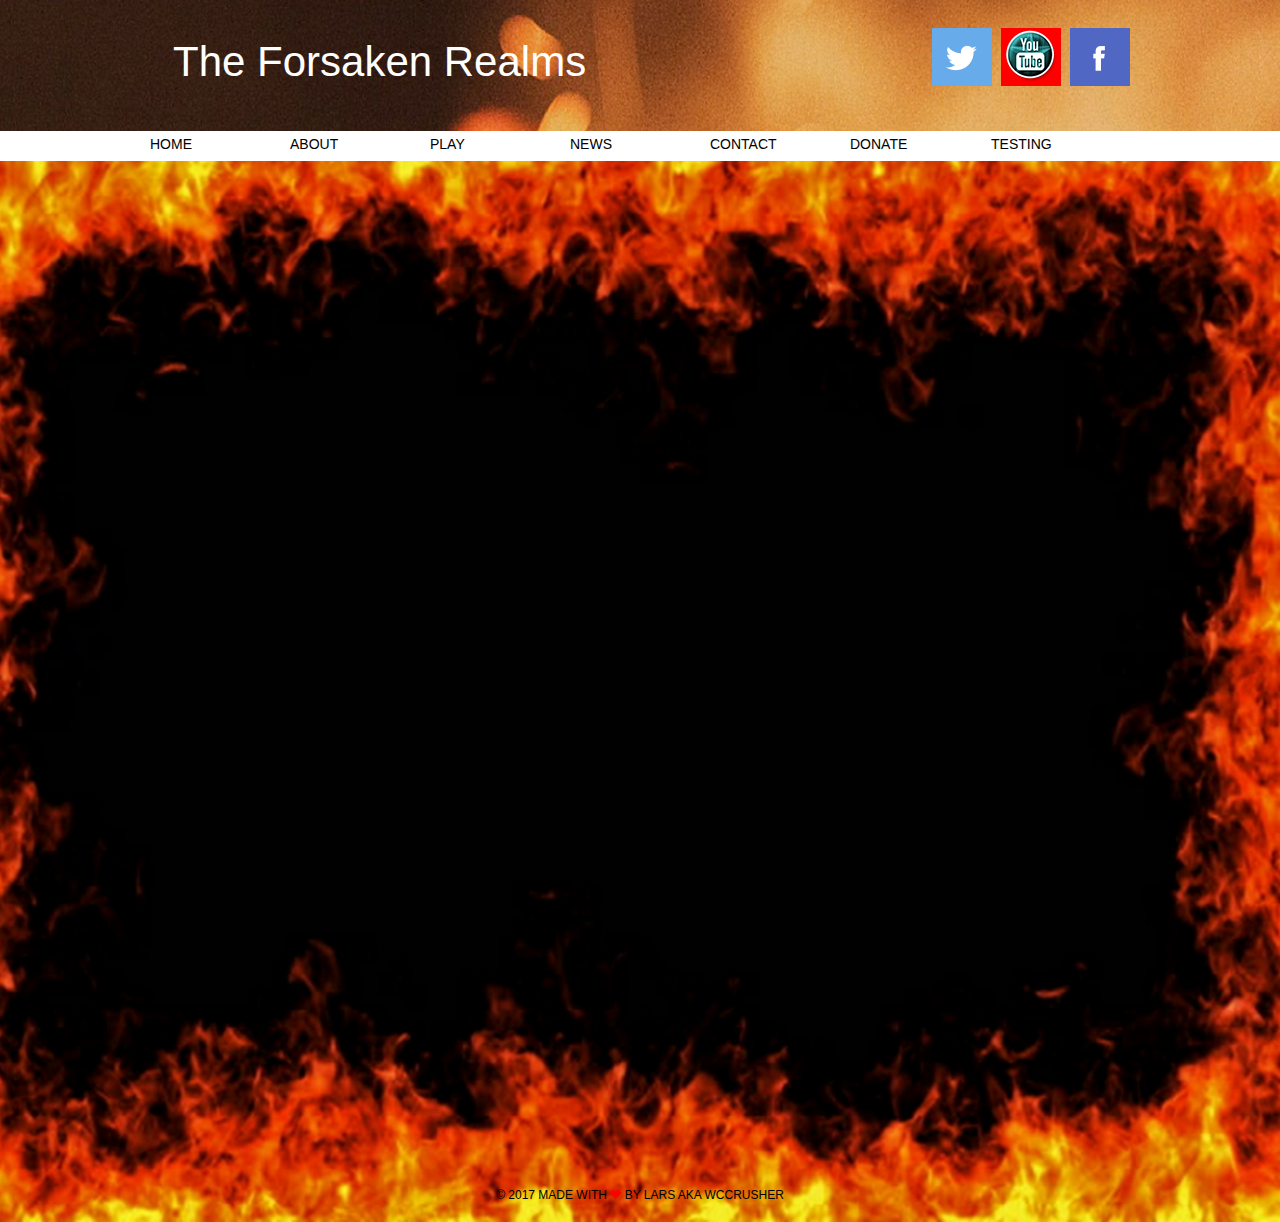
<file: index.html>
<!DOCTYPE html>
<html class="nojs html" lang="en-US">
 <head>

  <script type="text/javascript">
   if(typeof Muse == "undefined") window.Muse = {}; window.Muse.assets = {"required":["jquery-1.8.3.min.js", "museutils.js", "jquery.musemenu.js", "jquery.watch.js", "jquery.musepolyfill.bgsize.js", "index.css"], "outOfDate":[]};
</script>
  
  <meta http-equiv="Content-type" content="text/html;charset=UTF-8"/>
  <meta name="generator" content="2015.1.2.344"/>
  <title>The Forsaken Realms - Home</title>
  <!-- CSS -->
  <link rel="stylesheet" type="text/css" href="css/site_global.css?3823340245"/>
  <link rel="stylesheet" type="text/css" href="css/master_a-master.css?12832418"/>
  <link rel="stylesheet" type="text/css" href="css/index.css?3925166586" id="pagesheet"/>
  <!-- Other scripts -->
  <script type="text/javascript">
   document.documentElement.className = document.documentElement.className.replace(/\bnojs\b/g, 'js');
var __adobewebfontsappname__ = "muse";
</script>
  <!-- JS includes -->
  <script type="text/javascript">
   document.write('\x3Cscript src="' + (document.location.protocol == 'https:' ? 'https:' : 'http:') + '//webfonts.creativecloud.com/days-one:n4:all.js" type="text/javascript">\x3C/script>');
</script>
  <!--[if lt IE 9]>
  <script src="scripts/html5shiv.js?4241844378" type="text/javascript"></script>
  <![endif]-->
   </head>
 <body>

  <div class="clearfix" id="page"><!-- group -->
   <div class="clip_frame grpelem" id="u3069"><!-- image -->
    <img class="block" id="u3069_img" src="images/-4efb838763df89eef97c4938636642f2dffd875254f384c92b-pimgpsh_fullsize_distr.jpg" alt="" width="1405" height="140"/>
   </div>
   <div class="clip_frame grpelem" id="u3129"><!-- image -->
    <img class="block" id="u3129_img" src="images/1.jpg" alt="" width="1405" height="1061"/>
   </div>
   <a class="nonblock nontext clearfix grpelem" id="u1424-6" href="http://www.musefree.com"><!-- content --><p>&nbsp;</p><p>© 2017 MADE WITH <span class="actAsInlineDiv normal_text" id="u1425"><!-- content --><span class="actAsDiv clip_frame excludeFromNormalFlow" id="u1426"><!-- image --><img id="u1426_img" src="images/heart.png" alt="" width="11" height="9"/></span></span> BY LARS AKA WCCRUSHER</p></a>
   <div class="browser_width grpelem" id="u1428-bw">
    <div id="u1428"><!-- group -->
     <div class="clearfix" id="u1428_align_to_page">
      <nav class="MenuBar clearfix grpelem" id="menuu1429"><!-- horizontal box -->
       <div class="MenuItemContainer clearfix grpelem" id="u1451"><!-- vertical box -->
        <a class="nonblock nontext MenuItem MenuItemWithSubMenu MuseMenuActive clearfix colelem" id="u1454" href="index.html"><!-- horizontal box --><div class="MenuItemLabel NoWrap clearfix grpelem" id="u1457-4"><!-- content --><p>HOME</p></div></a>
       </div>
       <div class="MenuItemContainer clearfix grpelem" id="u1430"><!-- vertical box -->
        <a class="nonblock nontext MenuItem MenuItemWithSubMenu clearfix colelem" id="u1433" href="the-forsaken-realms---about.html"><!-- horizontal box --><div class="MenuItemLabel NoWrap clearfix grpelem" id="u1434-4"><!-- content --><p>ABOUT</p></div></a>
       </div>
       <div class="MenuItemContainer clearfix grpelem" id="u1465"><!-- vertical box -->
        <a class="nonblock nontext MenuItem MenuItemWithSubMenu clearfix colelem" id="u1466" href="the-forsaken-realms---play.html"><!-- horizontal box --><div class="MenuItemLabel NoWrap clearfix grpelem" id="u1469-4"><!-- content --><p>PLAY</p></div></a>
       </div>
       <div class="MenuItemContainer clearfix grpelem" id="u1458"><!-- vertical box -->
        <a class="nonblock nontext MenuItem MenuItemWithSubMenu clearfix colelem" id="u1461" href="the-forsaken-realms---news.html"><!-- horizontal box --><div class="MenuItemLabel NoWrap clearfix grpelem" id="u1464-4"><!-- content --><p>NEWS</p></div></a>
       </div>
       <div class="MenuItemContainer clearfix grpelem" id="u1437"><!-- vertical box -->
        <a class="nonblock nontext MenuItem MenuItemWithSubMenu clearfix colelem" id="u1440" href="the-forsaken-realms---contact.html"><!-- horizontal box --><div class="MenuItemLabel NoWrap clearfix grpelem" id="u1441-4"><!-- content --><p>CONTACT</p></div></a>
       </div>
       <div class="MenuItemContainer clearfix grpelem" id="u1444"><!-- vertical box -->
        <a class="nonblock nontext MenuItem MenuItemWithSubMenu clearfix colelem" id="u1445" href="the-forsaken-realms---donate.html"><!-- horizontal box --><div class="MenuItemLabel NoWrap clearfix grpelem" id="u1448-4"><!-- content --><p>DONATE</p></div></a>
       </div>
       <div class="MenuItemContainer clearfix grpelem" id="u2724"><!-- vertical box -->
        <a class="nonblock nontext MenuItem MenuItemWithSubMenu clearfix colelem" id="u2725" href="the-forsaken-realms---testing.html"><!-- horizontal box --><div class="MenuItemLabel NoWrap clearfix grpelem" id="u2728-4"><!-- content --><p>TESTING</p></div></a>
       </div>
      </nav>
     </div>
    </div>
   </div>
   <a class="nonblock nontext grpelem" id="u1472" href="https://twitter.com/LarsniPlayz" target="_blank"><!-- simple frame --></a>
   <a class="nonblock nontext grpelem" id="u1474" href="https://www.facebook.com/Larsni99Playz/?fref=ts" target="_blank"><!-- simple frame --></a>
   <a class="nonblock nontext museBGSize grpelem" id="u1475" href="http://www.youtube.com/LarsniPlayzGames" target="_blank"><!-- simple frame --></a>
   <div class="clearfix grpelem" id="u1476-4"><!-- content -->
    <p>The Forsaken Realms</p>
   </div>
   <div class="verticalspacer"></div>
  </div>
  <!-- JS includes -->
  <script type="text/javascript">
   if (document.location.protocol != 'https:') document.write('\x3Cscript src="http://musecdn2.businesscatalyst.com/scripts/4.0/jquery-1.8.3.min.js" type="text/javascript">\x3C/script>');
</script>
  <script type="text/javascript">
   window.jQuery || document.write('\x3Cscript src="scripts/jquery-1.8.3.min.js" type="text/javascript">\x3C/script>');
</script>
  <script src="scripts/museutils.js?3790713428" type="text/javascript"></script>
  <script src="scripts/whatinput.js?84559013" type="text/javascript"></script>
  <script src="scripts/jquery.musemenu.js?238543590" type="text/javascript"></script>
  <script src="scripts/jquery.watch.js?4244854265" type="text/javascript"></script>
  <script src="scripts/jquery.musepolyfill.bgsize.js?3918880840" type="text/javascript"></script>
  <!-- Other scripts -->
  <script type="text/javascript">
   $(document).ready(function() { try {
(function(){var a={},b=function(a){if(a.match(/^rgb/))return a=a.replace(/\s+/g,"").match(/([\d\,]+)/gi)[0].split(","),(parseInt(a[0])<<16)+(parseInt(a[1])<<8)+parseInt(a[2]);if(a.match(/^\#/))return parseInt(a.substr(1),16);return 0};(function(){$('link[type="text/css"]').each(function(){var b=($(this).attr("href")||"").match(/\/?css\/([\w\-]+\.css)\?(\d+)/);b&&b[1]&&b[2]&&(a[b[1]]=b[2])})})();(function(){$("body").append('<div class="version" style="display:none; width:1px; height:1px;"></div>');
for(var c=$(".version"),d=0;d<Muse.assets.required.length;){var f=Muse.assets.required[d],g=f.match(/([\w\-\.]+)\.(\w+)$/),k=g&&g[1]?g[1]:null,g=g&&g[2]?g[2]:null;switch(g.toLowerCase()){case "css":k=k.replace(/\W/gi,"_").replace(/^([^a-z])/gi,"_$1");c.addClass(k);var g=b(c.css("color")),h=b(c.css("background-color"));g!=0||h!=0?(Muse.assets.required.splice(d,1),"undefined"!=typeof a[f]&&(g!=a[f]>>>24||h!=(a[f]&16777215))&&Muse.assets.outOfDate.push(f)):d++;c.removeClass(k);break;case "js":k.match(/^jquery-[\d\.]+/gi)&&
typeof $!="undefined"?Muse.assets.required.splice(d,1):d++;break;default:throw Error("Unsupported file type: "+g);}}c.remove();if(Muse.assets.outOfDate.length||Muse.assets.required.length)c="Noen filer på serveren kan mangle eller være feilaktige. Slett webleserbufferen, og prøv på nytt. Hvis problemet vedvarer, kan du kontakte forfatteren av webområdet.",(d=location&&location.search&&location.search.match&&location.search.match(/muse_debug/gi))&&Muse.assets.outOfDate.length&&(c+="\nOut of date: "+Muse.assets.outOfDate.join(",")),d&&Muse.assets.required.length&&(c+="\nMissing: "+Muse.assets.required.join(",")),alert(c)})()})();/* body */
Muse.Utils.transformMarkupToFixBrowserProblemsPreInit();/* body */
Muse.Utils.prepHyperlinks(true);/* body */
Muse.Utils.resizeHeight('.browser_width');/* resize height */
Muse.Utils.requestAnimationFrame(function() { $('body').addClass('initialized'); });/* mark body as initialized */
Muse.Utils.fullPage('#page');/* 100% height page */
Muse.Utils.initWidget('.MenuBar', ['#bp_infinity'], function(elem) { return $(elem).museMenu(); });/* unifiedNavBar */
Muse.Utils.showWidgetsWhenReady();/* body */
Muse.Utils.transformMarkupToFixBrowserProblems();/* body */
} catch(e) { if (e && 'function' == typeof e.notify) e.notify(); else Muse.Assert.fail('Error calling selector function:' + e); }});
</script>
   </body>
</html>
</file>
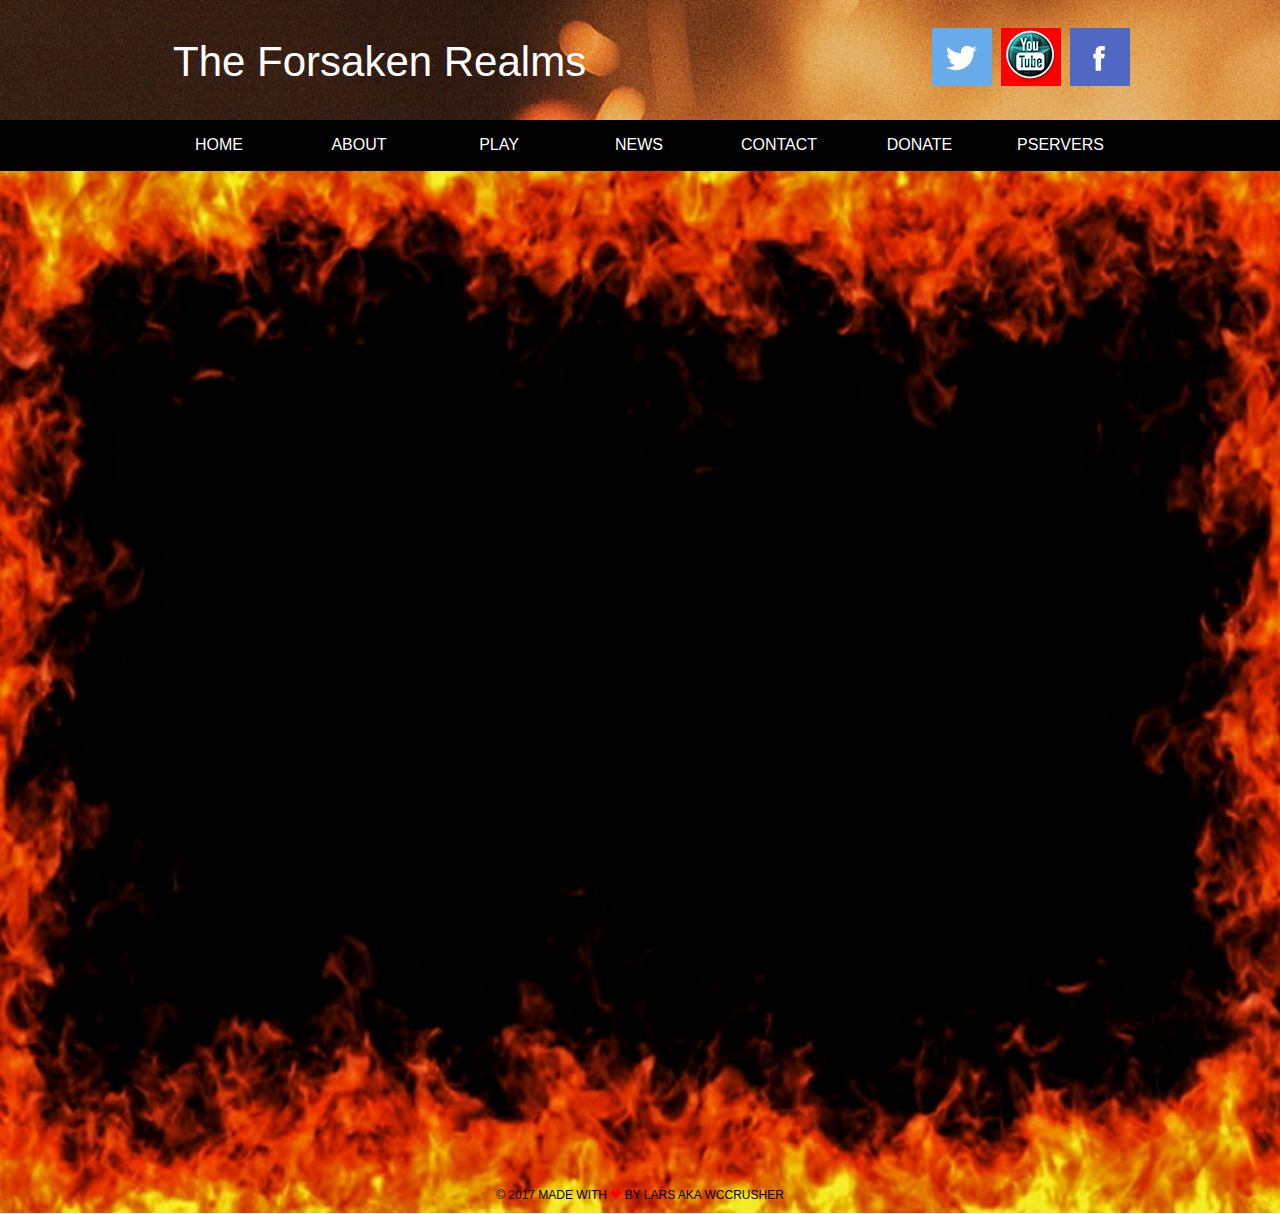
<file: about.html>
<!DOCTYPE html>
<html class="nojs html" lang="en-US">
 <head>

  <script type="text/javascript">
   if(typeof Muse == "undefined") window.Muse = {}; window.Muse.assets = {"required":["jquery-1.8.3.min.js", "museutils.js", "jquery.watch.js", "jquery.musemenu.js", "about.css"], "outOfDate":[]};
</script>
  
  <meta http-equiv="Content-type" content="text/html;charset=UTF-8"/>
  <meta name="generator" content="2015.1.2.344"/>
  <title>About</title>
  <!-- CSS -->
  <link rel="stylesheet" type="text/css" href="css/site_global.css?3823340245"/>
  <link rel="stylesheet" type="text/css" href="css/master_a-master.css?402326788"/>
  <link rel="stylesheet" type="text/css" href="css/about.css?4171893820" id="pagesheet"/>
  <!-- Other scripts -->
  <script type="text/javascript">
   document.documentElement.className = document.documentElement.className.replace(/\bnojs\b/g, 'js');
var __adobewebfontsappname__ = "muse";
</script>
  <!-- JS includes -->
  <script type="text/javascript">
   document.write('\x3Cscript src="' + (document.location.protocol == 'https:' ? 'https:' : 'http:') + '//webfonts.creativecloud.com/days-one:n4:all.js" type="text/javascript">\x3C/script>');
</script>
  <!--[if lt IE 9]>
  <script src="scripts/html5shiv.js?4241844378" type="text/javascript"></script>
  <![endif]-->
   </head>
 <body>

  <div class="clearfix" id="page"><!-- column -->
   <div class="position_content" id="page_position_content">
    <div class="browser_width colelem" id="u3708-bw">
     <div id="u3708"><!-- group -->
      <div class="clearfix" id="u3708_align_to_page">
       <div class="clearfix grpelem" id="u1476-4"><!-- content -->
        <p>The Forsaken Realms</p>
       </div>
       <a class="nonblock nontext grpelem" id="u1472" href="https://twitter.com/LarsniPlayz" target="_blank"><!-- simple frame --></a>
       <a class="nonblock nontext grpelem" id="u1475" href="http://www.youtube.com/LarsniPlayzGames" target="_blank"><!-- simple frame --></a>
       <a class="nonblock nontext grpelem" id="u1474" href="https://www.facebook.com/Larsni99Playz/?fref=ts" target="_blank"><!-- simple frame --></a>
      </div>
     </div>
    </div>
    <div class="browser_width colelem" id="u3739-bw">
     <div id="u3739"><!-- group -->
      <div class="clearfix" id="u3739_align_to_page">
       <nav class="MenuBar clearfix grpelem" id="menuu3742"><!-- horizontal box -->
        <div class="MenuItemContainer borderbox clearfix grpelem" id="u3778"><!-- vertical box -->
         <a class="nonblock nontext MenuItem MenuItemWithSubMenu borderbox clearfix colelem" id="u3781" href="index.html" data-href="page:U1661"><!-- horizontal box --><div class="MenuItemLabel NoWrap borderbox clearfix grpelem" id="u3782-4"><!-- content --><p>HOME</p></div></a>
        </div>
        <div class="MenuItemContainer borderbox clearfix grpelem" id="u3771"><!-- vertical box -->
         <a class="nonblock nontext MenuItem MenuItemWithSubMenu MuseMenuActive borderbox clearfix colelem" id="u3772" href="about.html" data-href="page:U1901"><!-- horizontal box --><div class="MenuItemLabel NoWrap borderbox clearfix grpelem" id="u3774-4"><!-- content --><p>ABOUT</p></div></a>
        </div>
        <div class="MenuItemContainer borderbox clearfix grpelem" id="u3764"><!-- vertical box -->
         <a class="nonblock nontext MenuItem MenuItemWithSubMenu borderbox clearfix colelem" id="u3767" href="play.html" data-href="page:U1931"><!-- horizontal box --><div class="MenuItemLabel NoWrap borderbox clearfix grpelem" id="u3770-4"><!-- content --><p>PLAY</p></div></a>
        </div>
        <div class="MenuItemContainer borderbox clearfix grpelem" id="u3750"><!-- vertical box -->
         <a class="nonblock nontext MenuItem MenuItemWithSubMenu borderbox clearfix colelem" id="u3751" href="news.html" data-href="page:U1871"><!-- horizontal box --><div class="MenuItemLabel NoWrap borderbox clearfix grpelem" id="u3752-4"><!-- content --><p>NEWS</p></div></a>
        </div>
        <div class="MenuItemContainer borderbox clearfix grpelem" id="u3743"><!-- vertical box -->
         <a class="nonblock nontext MenuItem MenuItemWithSubMenu borderbox clearfix colelem" id="u3744" href="contact.html" data-href="page:U1961"><!-- horizontal box --><div class="MenuItemLabel NoWrap borderbox clearfix grpelem" id="u3746-4"><!-- content --><p>CONTACT</p></div></a>
        </div>
        <div class="MenuItemContainer borderbox clearfix grpelem" id="u3785"><!-- vertical box -->
         <a class="nonblock nontext MenuItem MenuItemWithSubMenu borderbox clearfix colelem" id="u3788" href="donate.html" data-href="page:U1991"><!-- horizontal box --><div class="MenuItemLabel NoWrap borderbox clearfix grpelem" id="u3791-4"><!-- content --><p>DONATE</p></div></a>
        </div>
        <div class="MenuItemContainer borderbox clearfix grpelem" id="u3757"><!-- vertical box -->
         <a class="nonblock nontext MenuItem MenuItemWithSubMenu borderbox clearfix colelem" id="u3758" href="other-pservers.html" data-href="page:U2872"><!-- horizontal box --><div class="MenuItemLabel NoWrap borderbox clearfix grpelem" id="u3761-4"><!-- content --><p>PSERVERS</p></div></a>
        </div>
       </nav>
      </div>
     </div>
    </div>
    <div class="browser_width colelem" id="u3696-bw">
     <div id="u3696"><!-- group -->
      <div class="clearfix" id="u3696_align_to_page">
       <a class="nonblock nontext clearfix grpelem" id="u1424-6" href="http://www.musefree.com"><!-- content --><p>&nbsp;</p><p>© 2017 MADE WITH <span class="actAsInlineDiv normal_text" id="u1425"><!-- content --><span class="actAsDiv clip_frame excludeFromNormalFlow" id="u1426"><!-- image --><img id="u1426_img" src="images/heart.png" alt="" width="11" height="9"/></span></span> BY LARS AKA WCCRUSHER</p></a>
      </div>
     </div>
    </div>
    <div class="verticalspacer"></div>
   </div>
  </div>
  <!-- JS includes -->
  <script type="text/javascript">
   if (document.location.protocol != 'https:') document.write('\x3Cscript src="http://musecdn2.businesscatalyst.com/scripts/4.0/jquery-1.8.3.min.js" type="text/javascript">\x3C/script>');
</script>
  <script type="text/javascript">
   window.jQuery || document.write('\x3Cscript src="scripts/jquery-1.8.3.min.js" type="text/javascript">\x3C/script>');
</script>
  <script src="scripts/museutils.js?3790713428" type="text/javascript"></script>
  <script src="scripts/whatinput.js?84559013" type="text/javascript"></script>
  <script src="scripts/jquery.watch.js?4244854265" type="text/javascript"></script>
  <script src="scripts/jquery.musemenu.js?238543590" type="text/javascript"></script>
  <!-- Other scripts -->
  <script type="text/javascript">
   $(document).ready(function() { try {
(function(){var a={},b=function(a){if(a.match(/^rgb/))return a=a.replace(/\s+/g,"").match(/([\d\,]+)/gi)[0].split(","),(parseInt(a[0])<<16)+(parseInt(a[1])<<8)+parseInt(a[2]);if(a.match(/^\#/))return parseInt(a.substr(1),16);return 0};(function(){$('link[type="text/css"]').each(function(){var b=($(this).attr("href")||"").match(/\/?css\/([\w\-]+\.css)\?(\d+)/);b&&b[1]&&b[2]&&(a[b[1]]=b[2])})})();(function(){$("body").append('<div class="version" style="display:none; width:1px; height:1px;"></div>');
for(var c=$(".version"),d=0;d<Muse.assets.required.length;){var f=Muse.assets.required[d],g=f.match(/([\w\-\.]+)\.(\w+)$/),k=g&&g[1]?g[1]:null,g=g&&g[2]?g[2]:null;switch(g.toLowerCase()){case "css":k=k.replace(/\W/gi,"_").replace(/^([^a-z])/gi,"_$1");c.addClass(k);var g=b(c.css("color")),h=b(c.css("background-color"));g!=0||h!=0?(Muse.assets.required.splice(d,1),"undefined"!=typeof a[f]&&(g!=a[f]>>>24||h!=(a[f]&16777215))&&Muse.assets.outOfDate.push(f)):d++;c.removeClass(k);break;case "js":k.match(/^jquery-[\d\.]+/gi)&&
typeof $!="undefined"?Muse.assets.required.splice(d,1):d++;break;default:throw Error("Unsupported file type: "+g);}}c.remove();if(Muse.assets.outOfDate.length||Muse.assets.required.length)c="Noen filer på serveren kan mangle eller være feilaktige. Slett webleserbufferen, og prøv på nytt. Hvis problemet vedvarer, kan du kontakte forfatteren av webområdet.",(d=location&&location.search&&location.search.match&&location.search.match(/muse_debug/gi))&&Muse.assets.outOfDate.length&&(c+="\nOut of date: "+Muse.assets.outOfDate.join(",")),d&&Muse.assets.required.length&&(c+="\nMissing: "+Muse.assets.required.join(",")),alert(c)})()})();/* body */
Muse.Utils.transformMarkupToFixBrowserProblemsPreInit();/* body */
Muse.Utils.prepHyperlinks(true);/* body */
Muse.Utils.resizeHeight('.browser_width');/* resize height */
Muse.Utils.requestAnimationFrame(function() { $('body').addClass('initialized'); });/* mark body as initialized */
Muse.Utils.fullPage('#page');/* 100% height page */
Muse.Utils.initWidget('.MenuBar', ['#bp_infinity'], function(elem) { return $(elem).museMenu(); });/* unifiedNavBar */
Muse.Utils.showWidgetsWhenReady();/* body */
Muse.Utils.transformMarkupToFixBrowserProblems();/* body */
} catch(e) { if (e && 'function' == typeof e.notify) e.notify(); else Muse.Assert.fail('Error calling selector function:' + e); }});
</script>
   </body>
</html>
</file>
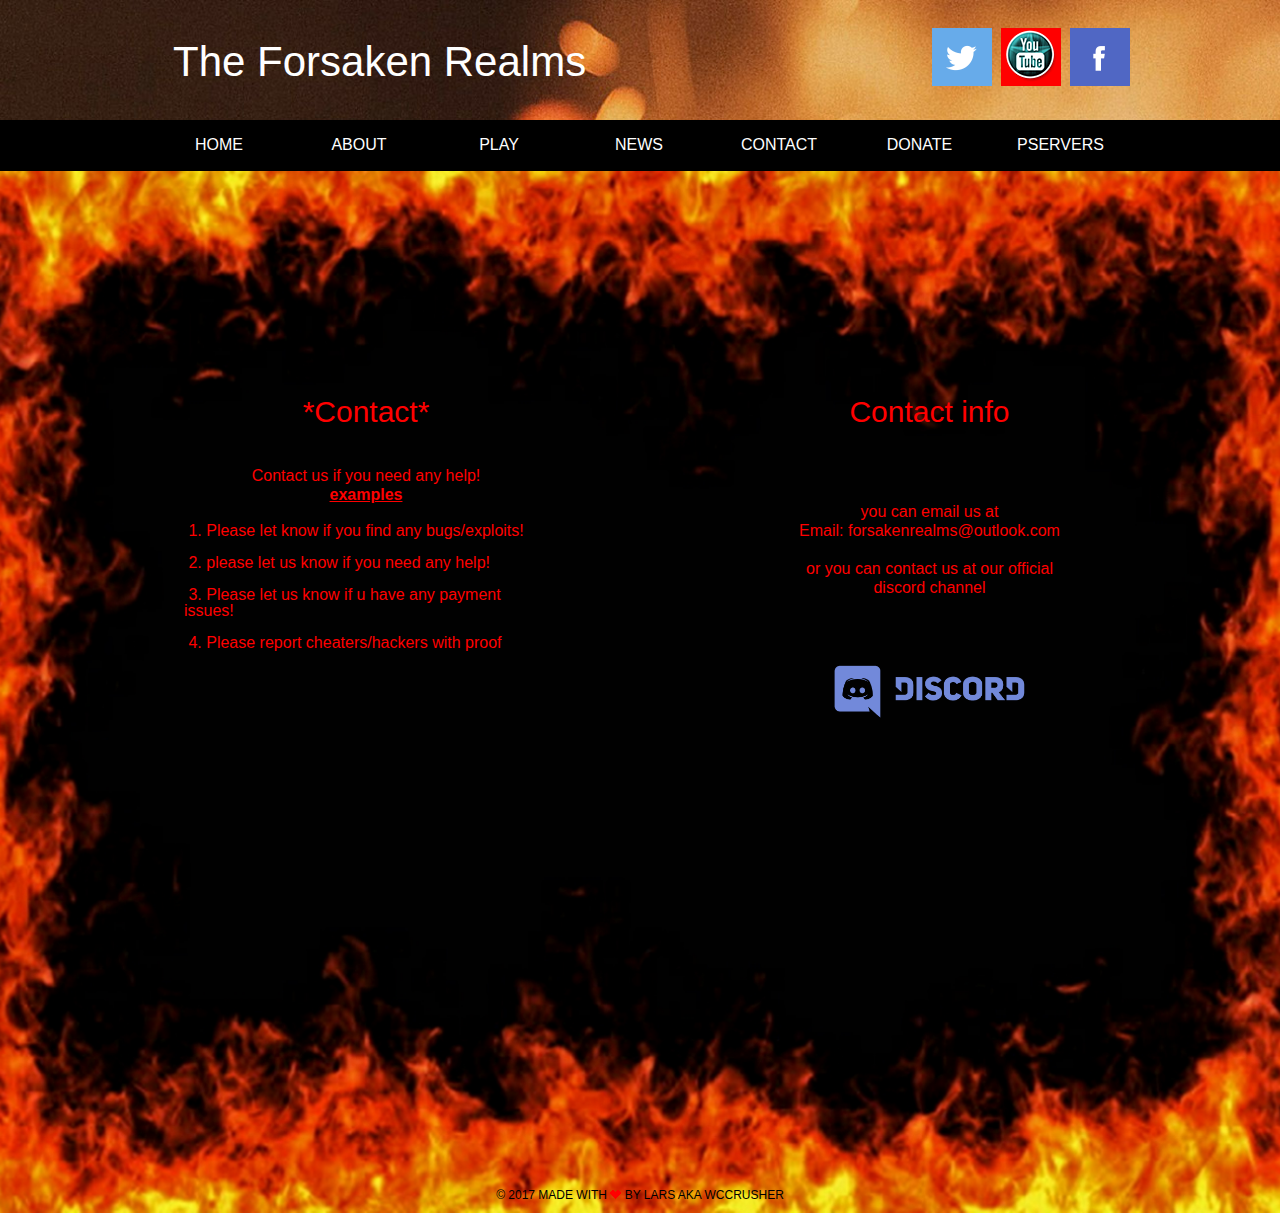
<file: contact.html>
<!DOCTYPE html>
<html class="nojs html" lang="en-US">
 <head>

  <script type="text/javascript">
   if(typeof Muse == "undefined") window.Muse = {}; window.Muse.assets = {"required":["jquery-1.8.3.min.js", "museutils.js", "jquery.watch.js", "jquery.musemenu.js", "contact.css"], "outOfDate":[]};
</script>
  
  <meta http-equiv="Content-type" content="text/html;charset=UTF-8"/>
  <meta name="generator" content="2015.1.2.344"/>
  <title>Contact</title>
  <!-- CSS -->
  <link rel="stylesheet" type="text/css" href="css/site_global.css?3823340245"/>
  <link rel="stylesheet" type="text/css" href="css/master_a-master.css?402326788"/>
  <link rel="stylesheet" type="text/css" href="css/contact.css?507990700" id="pagesheet"/>
  <!-- Other scripts -->
  <script type="text/javascript">
   document.documentElement.className = document.documentElement.className.replace(/\bnojs\b/g, 'js');
var __adobewebfontsappname__ = "muse";
</script>
  <!-- JS includes -->
  <script type="text/javascript">
   document.write('\x3Cscript src="' + (document.location.protocol == 'https:' ? 'https:' : 'http:') + '//webfonts.creativecloud.com/days-one:n4:all.js" type="text/javascript">\x3C/script>');
</script>
  <!--[if lt IE 9]>
  <script src="scripts/html5shiv.js?4241844378" type="text/javascript"></script>
  <![endif]-->
   </head>
 <body>

  <div class="clearfix" id="page"><!-- column -->
   <div class="position_content" id="page_position_content">
    <div class="browser_width colelem" id="u3708-bw">
     <div id="u3708"><!-- group -->
      <div class="clearfix" id="u3708_align_to_page">
       <div class="clearfix grpelem" id="u1476-4"><!-- content -->
        <p>The Forsaken Realms</p>
       </div>
       <a class="nonblock nontext grpelem" id="u1472" href="https://twitter.com/LarsniPlayz" target="_blank"><!-- simple frame --></a>
       <a class="nonblock nontext grpelem" id="u1475" href="http://www.youtube.com/LarsniPlayzGames" target="_blank"><!-- simple frame --></a>
       <a class="nonblock nontext grpelem" id="u1474" href="https://www.facebook.com/Larsni99Playz/?fref=ts" target="_blank"><!-- simple frame --></a>
      </div>
     </div>
    </div>
    <div class="browser_width colelem" id="u3739-bw">
     <div id="u3739"><!-- group -->
      <div class="clearfix" id="u3739_align_to_page">
       <nav class="MenuBar clearfix grpelem" id="menuu3742"><!-- horizontal box -->
        <div class="MenuItemContainer borderbox clearfix grpelem" id="u3778"><!-- vertical box -->
         <a class="nonblock nontext MenuItem MenuItemWithSubMenu borderbox clearfix colelem" id="u3781" href="index.html" data-href="page:U1661"><!-- horizontal box --><div class="MenuItemLabel NoWrap borderbox clearfix grpelem" id="u3782-4"><!-- content --><p>HOME</p></div></a>
        </div>
        <div class="MenuItemContainer borderbox clearfix grpelem" id="u3771"><!-- vertical box -->
         <a class="nonblock nontext MenuItem MenuItemWithSubMenu borderbox clearfix colelem" id="u3772" href="about.html" data-href="page:U1901"><!-- horizontal box --><div class="MenuItemLabel NoWrap borderbox clearfix grpelem" id="u3774-4"><!-- content --><p>ABOUT</p></div></a>
        </div>
        <div class="MenuItemContainer borderbox clearfix grpelem" id="u3764"><!-- vertical box -->
         <a class="nonblock nontext MenuItem MenuItemWithSubMenu borderbox clearfix colelem" id="u3767" href="play.html" data-href="page:U1931"><!-- horizontal box --><div class="MenuItemLabel NoWrap borderbox clearfix grpelem" id="u3770-4"><!-- content --><p>PLAY</p></div></a>
        </div>
        <div class="MenuItemContainer borderbox clearfix grpelem" id="u3750"><!-- vertical box -->
         <a class="nonblock nontext MenuItem MenuItemWithSubMenu borderbox clearfix colelem" id="u3751" href="news.html" data-href="page:U1871"><!-- horizontal box --><div class="MenuItemLabel NoWrap borderbox clearfix grpelem" id="u3752-4"><!-- content --><p>NEWS</p></div></a>
        </div>
        <div class="MenuItemContainer borderbox clearfix grpelem" id="u3743"><!-- vertical box -->
         <a class="nonblock nontext MenuItem MenuItemWithSubMenu MuseMenuActive borderbox clearfix colelem" id="u3744" href="contact.html" data-href="page:U1961"><!-- horizontal box --><div class="MenuItemLabel NoWrap borderbox clearfix grpelem" id="u3746-4"><!-- content --><p>CONTACT</p></div></a>
        </div>
        <div class="MenuItemContainer borderbox clearfix grpelem" id="u3785"><!-- vertical box -->
         <a class="nonblock nontext MenuItem MenuItemWithSubMenu borderbox clearfix colelem" id="u3788" href="donate.html" data-href="page:U1991"><!-- horizontal box --><div class="MenuItemLabel NoWrap borderbox clearfix grpelem" id="u3791-4"><!-- content --><p>DONATE</p></div></a>
        </div>
        <div class="MenuItemContainer borderbox clearfix grpelem" id="u3757"><!-- vertical box -->
         <a class="nonblock nontext MenuItem MenuItemWithSubMenu borderbox clearfix colelem" id="u3758" href="other-pservers.html" data-href="page:U2872"><!-- horizontal box --><div class="MenuItemLabel NoWrap borderbox clearfix grpelem" id="u3761-4"><!-- content --><p>PSERVERS</p></div></a>
        </div>
       </nav>
      </div>
     </div>
    </div>
    <div class="browser_width colelem" id="u3696-bw">
     <div id="u3696"><!-- column -->
      <div class="clearfix" id="u3696_align_to_page">
       <div class="clearfix colelem" id="pu2542-21"><!-- group -->
        <!-- m_editable region-id="editable-static-tag-U2542-BP_infinity" template="contact.html" data-type="html" data-ice-options="disableImageResize,link" -->
        <div class="clearfix grpelem" id="u2542-21" data-muse-uid="U2542" data-muse-type="txt_frame"><!-- content -->
         <p id="u2542-2">*Contact*</p>
         <p id="u2542-3">&nbsp;</p>
         <p id="u2542-5">Contact us if you need any help!</p>
         <p id="u2542-7"><span id="u2542-6">examples</span></p>
         <p id="u2542-8">&nbsp;</p>
         <p id="u2542-10">&nbsp;1. Please let know if you find any bugs/exploits!</p>
         <p id="u2542-11">&nbsp;</p>
         <p id="u2542-13">&nbsp;2. please let us know if you need any help!</p>
         <p id="u2542-14">&nbsp;</p>
         <p id="u2542-16">&nbsp;3. Please let us know if u have any payment issues!</p>
         <p id="u2542-17">&nbsp;</p>
         <p id="u2542-19">&nbsp;4. Please report cheaters/hackers with proof</p>
        </div>
        <!-- /m_editable -->
        <!-- m_editable region-id="editable-static-tag-U2545-BP_infinity" template="contact.html" data-type="html" data-ice-options="disableImageResize,link" -->
        <div class="clearfix grpelem" id="u2545-15" data-muse-uid="U2545" data-muse-type="txt_frame"><!-- content -->
         <p id="u2545-2">Contact info</p>
         <p id="u2545-3">&nbsp;</p>
         <p id="u2545-4">&nbsp;</p>
         <p id="u2545-6">you can email us at</p>
         <p id="u2545-8"><span id="u2545-7">Email: forsakenrealms@outlook.com</span></p>
         <p id="u2545-9">&nbsp;</p>
         <p id="u2545-11">or you can contact us at our official</p>
         <p id="u2545-13">discord channel</p>
        </div>
        <!-- /m_editable -->
        <!-- m_editable region-id="editable-static-tag-U2548-BP_infinity" template="contact.html" data-type="image" data-ice-options="clickable" data-ice-editable="link" -->
        <a class="nonblock nontext clip_frame grpelem" id="u2548" href="https://discordapp.com/invite/vBygMS7" target="_blank" data-muse-uid="U2548" data-muse-type="img_frame"><!-- image --><img class="block" id="u2548_img" src="images/fc0b01fe10a0b8c602fb0106d8189d9b.png" alt="" width="209" height="71" data-muse-src="images/fc0b01fe10a0b8c602fb0106d8189d9b.png"/></a>
        <!-- /m_editable -->
       </div>
       <a class="nonblock nontext clearfix colelem" id="u1424-6" href="http://www.musefree.com"><!-- content --><p>&nbsp;</p><p>© 2017 MADE WITH <span class="actAsInlineDiv normal_text" id="u1425"><!-- content --><span class="actAsDiv clip_frame excludeFromNormalFlow" id="u1426"><!-- image --><img id="u1426_img" src="images/heart.png" alt="" width="11" height="9"/></span></span> BY LARS AKA WCCRUSHER</p></a>
      </div>
     </div>
    </div>
    <div class="verticalspacer"></div>
   </div>
  </div>
  <!-- JS includes -->
  <script type="text/javascript">
   if (document.location.protocol != 'https:') document.write('\x3Cscript src="http://musecdn2.businesscatalyst.com/scripts/4.0/jquery-1.8.3.min.js" type="text/javascript">\x3C/script>');
</script>
  <script type="text/javascript">
   window.jQuery || document.write('\x3Cscript src="scripts/jquery-1.8.3.min.js" type="text/javascript">\x3C/script>');
</script>
  <script src="scripts/museutils.js?3790713428" type="text/javascript"></script>
  <script src="scripts/whatinput.js?84559013" type="text/javascript"></script>
  <script src="scripts/jquery.watch.js?4244854265" type="text/javascript"></script>
  <script src="scripts/jquery.musemenu.js?238543590" type="text/javascript"></script>
  <!-- Other scripts -->
  <script type="text/javascript">
   $(document).ready(function() { try {
(function(){var a={},b=function(a){if(a.match(/^rgb/))return a=a.replace(/\s+/g,"").match(/([\d\,]+)/gi)[0].split(","),(parseInt(a[0])<<16)+(parseInt(a[1])<<8)+parseInt(a[2]);if(a.match(/^\#/))return parseInt(a.substr(1),16);return 0};(function(){$('link[type="text/css"]').each(function(){var b=($(this).attr("href")||"").match(/\/?css\/([\w\-]+\.css)\?(\d+)/);b&&b[1]&&b[2]&&(a[b[1]]=b[2])})})();(function(){$("body").append('<div class="version" style="display:none; width:1px; height:1px;"></div>');
for(var c=$(".version"),d=0;d<Muse.assets.required.length;){var f=Muse.assets.required[d],g=f.match(/([\w\-\.]+)\.(\w+)$/),k=g&&g[1]?g[1]:null,g=g&&g[2]?g[2]:null;switch(g.toLowerCase()){case "css":k=k.replace(/\W/gi,"_").replace(/^([^a-z])/gi,"_$1");c.addClass(k);var g=b(c.css("color")),h=b(c.css("background-color"));g!=0||h!=0?(Muse.assets.required.splice(d,1),"undefined"!=typeof a[f]&&(g!=a[f]>>>24||h!=(a[f]&16777215))&&Muse.assets.outOfDate.push(f)):d++;c.removeClass(k);break;case "js":k.match(/^jquery-[\d\.]+/gi)&&
typeof $!="undefined"?Muse.assets.required.splice(d,1):d++;break;default:throw Error("Unsupported file type: "+g);}}c.remove();if(Muse.assets.outOfDate.length||Muse.assets.required.length)c="Noen filer på serveren kan mangle eller være feilaktige. Slett webleserbufferen, og prøv på nytt. Hvis problemet vedvarer, kan du kontakte forfatteren av webområdet.",(d=location&&location.search&&location.search.match&&location.search.match(/muse_debug/gi))&&Muse.assets.outOfDate.length&&(c+="\nOut of date: "+Muse.assets.outOfDate.join(",")),d&&Muse.assets.required.length&&(c+="\nMissing: "+Muse.assets.required.join(",")),alert(c)})()})();/* body */
Muse.Utils.transformMarkupToFixBrowserProblemsPreInit();/* body */
Muse.Utils.prepHyperlinks(true);/* body */
Muse.Utils.resizeHeight('.browser_width');/* resize height */
Muse.Utils.requestAnimationFrame(function() { $('body').addClass('initialized'); });/* mark body as initialized */
Muse.Utils.fullPage('#page');/* 100% height page */
Muse.Utils.initWidget('.MenuBar', ['#bp_infinity'], function(elem) { return $(elem).museMenu(); });/* unifiedNavBar */
Muse.Utils.showWidgetsWhenReady();/* body */
Muse.Utils.transformMarkupToFixBrowserProblems();/* body */
} catch(e) { if (e && 'function' == typeof e.notify) e.notify(); else Muse.Assert.fail('Error calling selector function:' + e); }});
</script>
   </body>
</html>
</file>
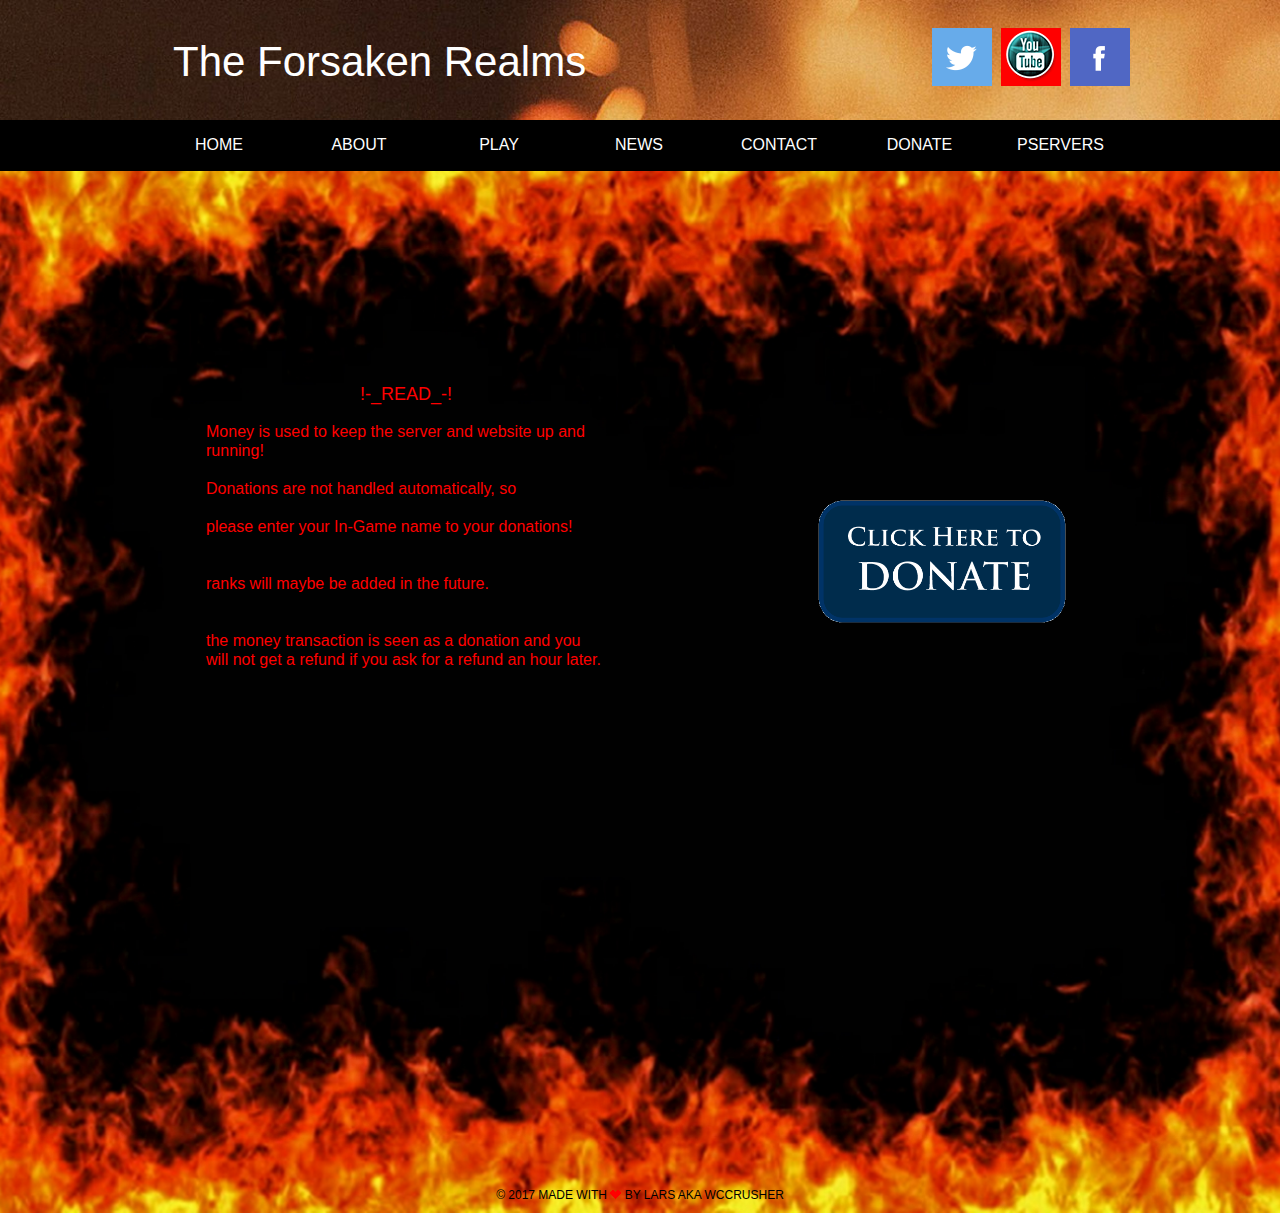
<file: donate.html>
<!DOCTYPE html>
<html class="nojs html" lang="en-US">
 <head>

  <script type="text/javascript">
   if(typeof Muse == "undefined") window.Muse = {}; window.Muse.assets = {"required":["jquery-1.8.3.min.js", "museutils.js", "jquery.watch.js", "jquery.musemenu.js", "donate.css"], "outOfDate":[]};
</script>
  
  <meta http-equiv="Content-type" content="text/html;charset=UTF-8"/>
  <meta name="generator" content="2015.1.2.344"/>
  <title>Donate</title>
  <!-- CSS -->
  <link rel="stylesheet" type="text/css" href="css/site_global.css?3823340245"/>
  <link rel="stylesheet" type="text/css" href="css/master_a-master.css?402326788"/>
  <link rel="stylesheet" type="text/css" href="css/donate.css?3875281872" id="pagesheet"/>
  <!-- Other scripts -->
  <script type="text/javascript">
   document.documentElement.className = document.documentElement.className.replace(/\bnojs\b/g, 'js');
var __adobewebfontsappname__ = "muse";
</script>
  <!-- JS includes -->
  <script type="text/javascript">
   document.write('\x3Cscript src="' + (document.location.protocol == 'https:' ? 'https:' : 'http:') + '//webfonts.creativecloud.com/days-one:n4:all.js" type="text/javascript">\x3C/script>');
</script>
  <!--[if lt IE 9]>
  <script src="scripts/html5shiv.js?4241844378" type="text/javascript"></script>
  <![endif]-->
   </head>
 <body>

  <div class="clearfix" id="page"><!-- column -->
   <div class="position_content" id="page_position_content">
    <div class="browser_width colelem" id="u3708-bw">
     <div id="u3708"><!-- group -->
      <div class="clearfix" id="u3708_align_to_page">
       <div class="clearfix grpelem" id="u1476-4"><!-- content -->
        <p>The Forsaken Realms</p>
       </div>
       <a class="nonblock nontext grpelem" id="u1472" href="https://twitter.com/LarsniPlayz" target="_blank"><!-- simple frame --></a>
       <a class="nonblock nontext grpelem" id="u1475" href="http://www.youtube.com/LarsniPlayzGames" target="_blank"><!-- simple frame --></a>
       <a class="nonblock nontext grpelem" id="u1474" href="https://www.facebook.com/Larsni99Playz/?fref=ts" target="_blank"><!-- simple frame --></a>
      </div>
     </div>
    </div>
    <div class="browser_width colelem" id="u3739-bw">
     <div id="u3739"><!-- group -->
      <div class="clearfix" id="u3739_align_to_page">
       <nav class="MenuBar clearfix grpelem" id="menuu3742"><!-- horizontal box -->
        <div class="MenuItemContainer borderbox clearfix grpelem" id="u3778"><!-- vertical box -->
         <a class="nonblock nontext MenuItem MenuItemWithSubMenu borderbox clearfix colelem" id="u3781" href="index.html" data-href="page:U1661"><!-- horizontal box --><div class="MenuItemLabel NoWrap borderbox clearfix grpelem" id="u3782-4"><!-- content --><p>HOME</p></div></a>
        </div>
        <div class="MenuItemContainer borderbox clearfix grpelem" id="u3771"><!-- vertical box -->
         <a class="nonblock nontext MenuItem MenuItemWithSubMenu borderbox clearfix colelem" id="u3772" href="about.html" data-href="page:U1901"><!-- horizontal box --><div class="MenuItemLabel NoWrap borderbox clearfix grpelem" id="u3774-4"><!-- content --><p>ABOUT</p></div></a>
        </div>
        <div class="MenuItemContainer borderbox clearfix grpelem" id="u3764"><!-- vertical box -->
         <a class="nonblock nontext MenuItem MenuItemWithSubMenu borderbox clearfix colelem" id="u3767" href="play.html" data-href="page:U1931"><!-- horizontal box --><div class="MenuItemLabel NoWrap borderbox clearfix grpelem" id="u3770-4"><!-- content --><p>PLAY</p></div></a>
        </div>
        <div class="MenuItemContainer borderbox clearfix grpelem" id="u3750"><!-- vertical box -->
         <a class="nonblock nontext MenuItem MenuItemWithSubMenu borderbox clearfix colelem" id="u3751" href="news.html" data-href="page:U1871"><!-- horizontal box --><div class="MenuItemLabel NoWrap borderbox clearfix grpelem" id="u3752-4"><!-- content --><p>NEWS</p></div></a>
        </div>
        <div class="MenuItemContainer borderbox clearfix grpelem" id="u3743"><!-- vertical box -->
         <a class="nonblock nontext MenuItem MenuItemWithSubMenu borderbox clearfix colelem" id="u3744" href="contact.html" data-href="page:U1961"><!-- horizontal box --><div class="MenuItemLabel NoWrap borderbox clearfix grpelem" id="u3746-4"><!-- content --><p>CONTACT</p></div></a>
        </div>
        <div class="MenuItemContainer borderbox clearfix grpelem" id="u3785"><!-- vertical box -->
         <a class="nonblock nontext MenuItem MenuItemWithSubMenu MuseMenuActive borderbox clearfix colelem" id="u3788" href="donate.html" data-href="page:U1991"><!-- horizontal box --><div class="MenuItemLabel NoWrap borderbox clearfix grpelem" id="u3791-4"><!-- content --><p>DONATE</p></div></a>
        </div>
        <div class="MenuItemContainer borderbox clearfix grpelem" id="u3757"><!-- vertical box -->
         <a class="nonblock nontext MenuItem MenuItemWithSubMenu borderbox clearfix colelem" id="u3758" href="other-pservers.html" data-href="page:U2872"><!-- horizontal box --><div class="MenuItemLabel NoWrap borderbox clearfix grpelem" id="u3761-4"><!-- content --><p>PSERVERS</p></div></a>
        </div>
       </nav>
      </div>
     </div>
    </div>
    <div class="browser_width colelem" id="u3696-bw">
     <div id="u3696"><!-- column -->
      <div class="clearfix" id="u3696_align_to_page">
       <div class="clearfix colelem" id="pu2510-23"><!-- group -->
        <!-- m_editable region-id="editable-static-tag-U2510-BP_infinity" template="donate.html" data-type="html" data-ice-options="disableImageResize,link" -->
        <div class="clearfix grpelem" id="u2510-23" data-muse-uid="U2510" data-muse-type="txt_frame"><!-- content -->
         <p id="u2510-2">!-_READ_-!</p>
         <p>&nbsp;</p>
         <p id="u2510-5">Money is used to keep the server and website up and running!</p>
         <p id="u2510-6">&nbsp;</p>
         <p id="u2510-8">Donations are not handled automatically, so</p>
         <p id="u2510-9">&nbsp;</p>
         <p id="u2510-11">please enter your In-Game name to your donations!</p>
         <p id="u2510-12">&nbsp;</p>
         <p id="u2510-13">&nbsp;</p>
         <p id="u2510-15">ranks will maybe be added in the future.</p>
         <p id="u2510-16">&nbsp;</p>
         <p id="u2510-17">&nbsp;</p>
         <p id="u2510-19">the money transaction is seen as a donation and you will not get a refund if you ask for a refund an hour later.</p>
         <p id="u2510-20">&nbsp;</p>
         <p>&nbsp;</p>
        </div>
        <!-- /m_editable -->
        <!-- m_editable region-id="editable-static-tag-U2513-BP_infinity" template="donate.html" data-type="image" data-ice-options="clickable" data-ice-editable="link" -->
        <a class="nonblock nontext clip_frame grpelem" id="u2513" href="https://donorbox.org/forsaken-realms" target="_blank" data-muse-uid="U2513" data-muse-type="img_frame"><!-- image --><img class="block" id="u2513_img" src="images/website-donation-button.gif" alt="" width="256" height="128" data-muse-src="images/website-donation-button.gif"/></a>
        <!-- /m_editable -->
       </div>
       <a class="nonblock nontext clearfix colelem" id="u1424-6" href="http://www.musefree.com"><!-- content --><p>&nbsp;</p><p>© 2017 MADE WITH <span class="actAsInlineDiv normal_text" id="u1425"><!-- content --><span class="actAsDiv clip_frame excludeFromNormalFlow" id="u1426"><!-- image --><img id="u1426_img" src="images/heart.png" alt="" width="11" height="9"/></span></span> BY LARS AKA WCCRUSHER</p></a>
      </div>
     </div>
    </div>
    <div class="verticalspacer"></div>
   </div>
  </div>
  <!-- JS includes -->
  <script type="text/javascript">
   if (document.location.protocol != 'https:') document.write('\x3Cscript src="http://musecdn2.businesscatalyst.com/scripts/4.0/jquery-1.8.3.min.js" type="text/javascript">\x3C/script>');
</script>
  <script type="text/javascript">
   window.jQuery || document.write('\x3Cscript src="scripts/jquery-1.8.3.min.js" type="text/javascript">\x3C/script>');
</script>
  <script src="scripts/museutils.js?3790713428" type="text/javascript"></script>
  <script src="scripts/whatinput.js?84559013" type="text/javascript"></script>
  <script src="scripts/jquery.watch.js?4244854265" type="text/javascript"></script>
  <script src="scripts/jquery.musemenu.js?238543590" type="text/javascript"></script>
  <!-- Other scripts -->
  <script type="text/javascript">
   $(document).ready(function() { try {
(function(){var a={},b=function(a){if(a.match(/^rgb/))return a=a.replace(/\s+/g,"").match(/([\d\,]+)/gi)[0].split(","),(parseInt(a[0])<<16)+(parseInt(a[1])<<8)+parseInt(a[2]);if(a.match(/^\#/))return parseInt(a.substr(1),16);return 0};(function(){$('link[type="text/css"]').each(function(){var b=($(this).attr("href")||"").match(/\/?css\/([\w\-]+\.css)\?(\d+)/);b&&b[1]&&b[2]&&(a[b[1]]=b[2])})})();(function(){$("body").append('<div class="version" style="display:none; width:1px; height:1px;"></div>');
for(var c=$(".version"),d=0;d<Muse.assets.required.length;){var f=Muse.assets.required[d],g=f.match(/([\w\-\.]+)\.(\w+)$/),k=g&&g[1]?g[1]:null,g=g&&g[2]?g[2]:null;switch(g.toLowerCase()){case "css":k=k.replace(/\W/gi,"_").replace(/^([^a-z])/gi,"_$1");c.addClass(k);var g=b(c.css("color")),h=b(c.css("background-color"));g!=0||h!=0?(Muse.assets.required.splice(d,1),"undefined"!=typeof a[f]&&(g!=a[f]>>>24||h!=(a[f]&16777215))&&Muse.assets.outOfDate.push(f)):d++;c.removeClass(k);break;case "js":k.match(/^jquery-[\d\.]+/gi)&&
typeof $!="undefined"?Muse.assets.required.splice(d,1):d++;break;default:throw Error("Unsupported file type: "+g);}}c.remove();if(Muse.assets.outOfDate.length||Muse.assets.required.length)c="Noen filer på serveren kan mangle eller være feilaktige. Slett webleserbufferen, og prøv på nytt. Hvis problemet vedvarer, kan du kontakte forfatteren av webområdet.",(d=location&&location.search&&location.search.match&&location.search.match(/muse_debug/gi))&&Muse.assets.outOfDate.length&&(c+="\nOut of date: "+Muse.assets.outOfDate.join(",")),d&&Muse.assets.required.length&&(c+="\nMissing: "+Muse.assets.required.join(",")),alert(c)})()})();/* body */
Muse.Utils.transformMarkupToFixBrowserProblemsPreInit();/* body */
Muse.Utils.prepHyperlinks(true);/* body */
Muse.Utils.resizeHeight('.browser_width');/* resize height */
Muse.Utils.requestAnimationFrame(function() { $('body').addClass('initialized'); });/* mark body as initialized */
Muse.Utils.fullPage('#page');/* 100% height page */
Muse.Utils.initWidget('.MenuBar', ['#bp_infinity'], function(elem) { return $(elem).museMenu(); });/* unifiedNavBar */
Muse.Utils.showWidgetsWhenReady();/* body */
Muse.Utils.transformMarkupToFixBrowserProblems();/* body */
} catch(e) { if (e && 'function' == typeof e.notify) e.notify(); else Muse.Assert.fail('Error calling selector function:' + e); }});
</script>
   </body>
</html>
</file>
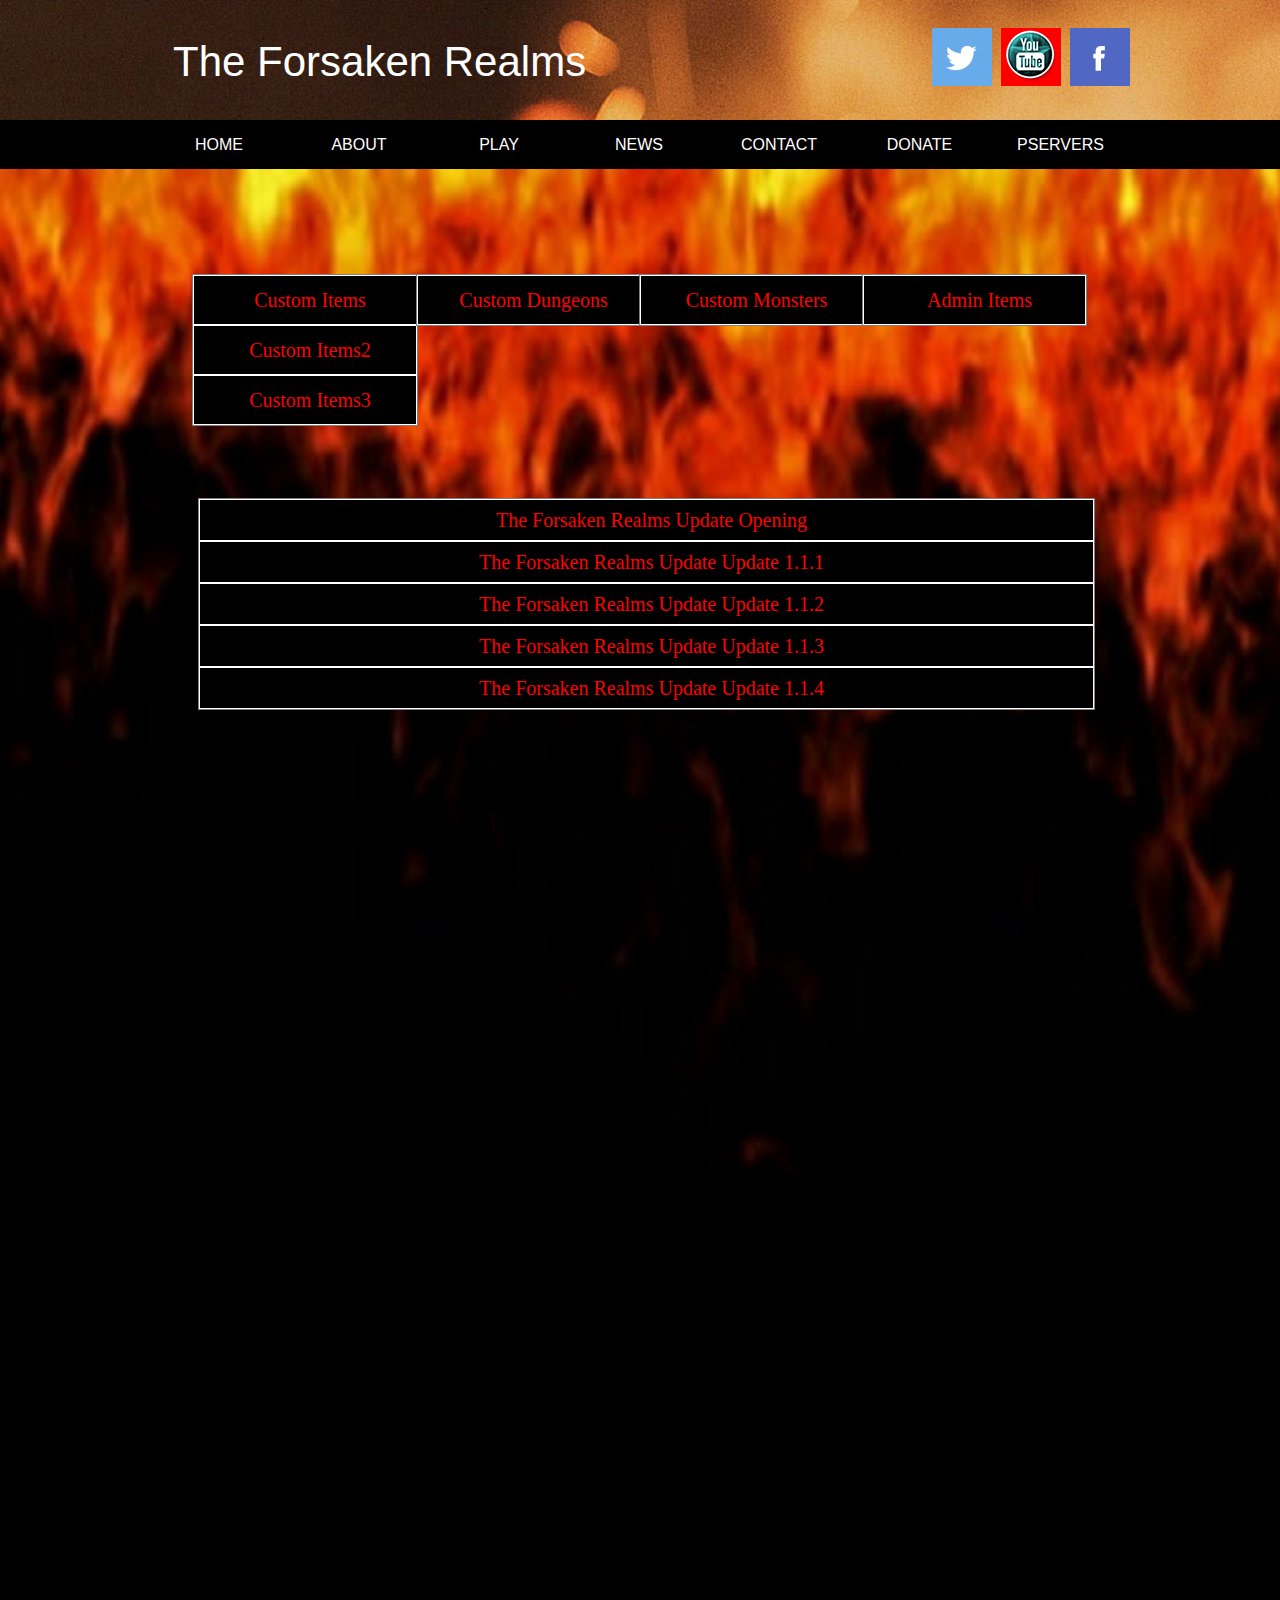
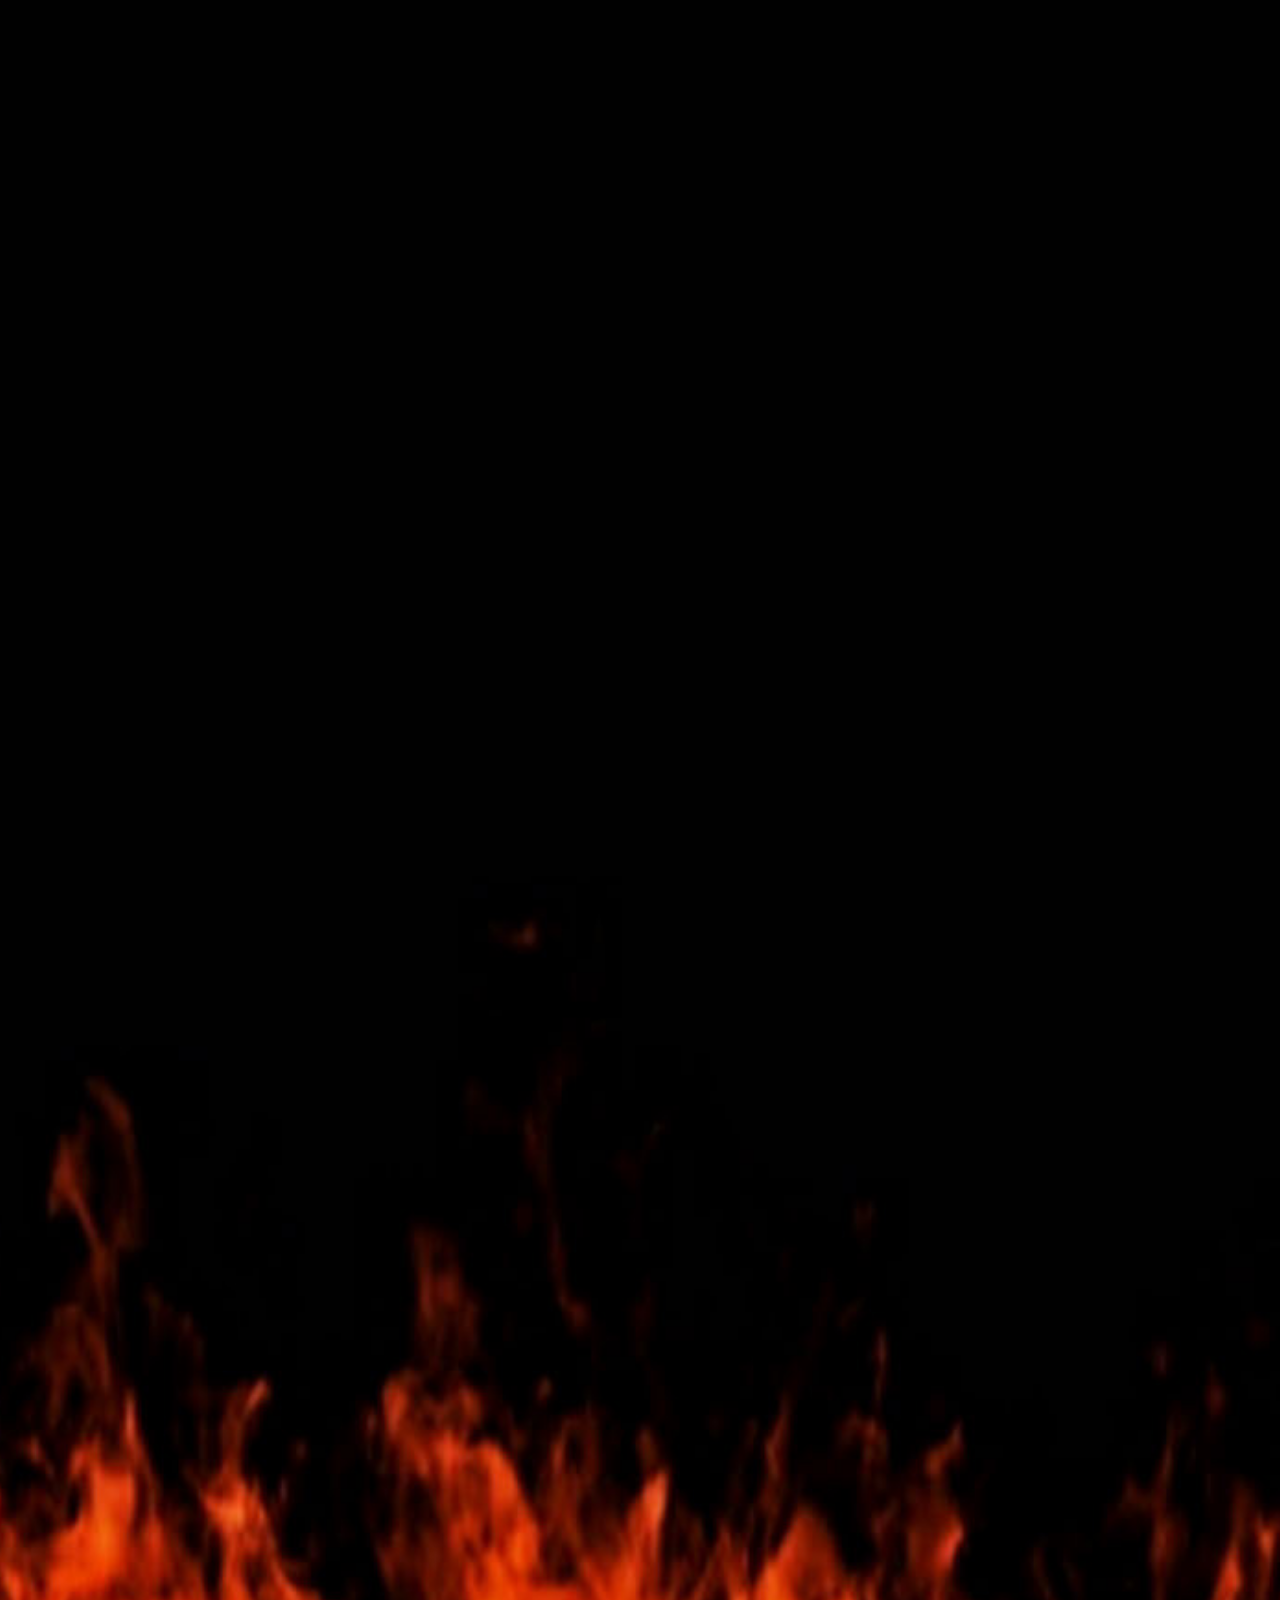
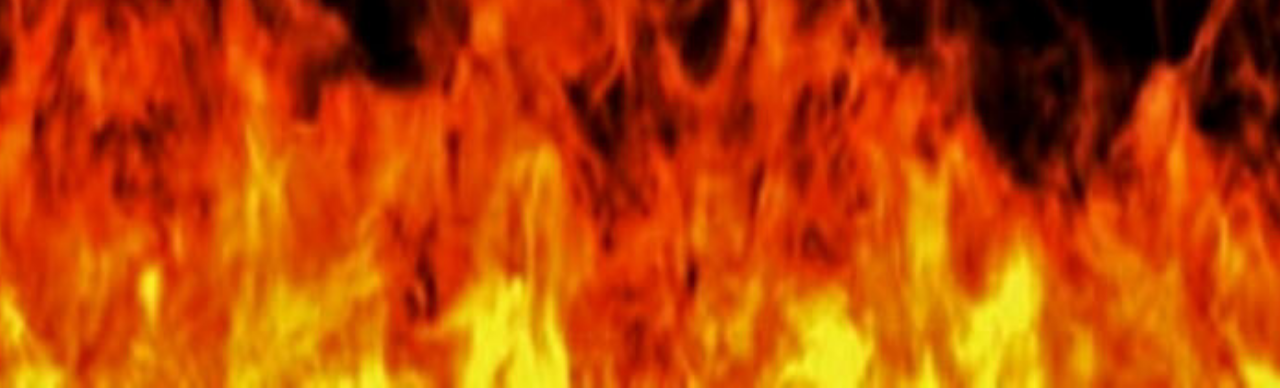
<file: news.html>
<!DOCTYPE html>
<html class="nojs html" lang="en-US">
 <head>

  <script type="text/javascript">
   if(typeof Muse == "undefined") window.Muse = {}; window.Muse.assets = {"required":["jquery-1.8.3.min.js", "museutils.js", "jquery.musepolyfill.bgsize.js", "jquery.watch.js", "jquery.musemenu.js", "webpro.js", "musewpdisclosure.js", "news.css"], "outOfDate":[]};
</script>
  
  <meta http-equiv="Content-type" content="text/html;charset=UTF-8"/>
  <meta name="generator" content="2015.1.2.344"/>
  <title>News</title>
  <!-- CSS -->
  <link rel="stylesheet" type="text/css" href="css/site_global.css?3823340245"/>
  <link rel="stylesheet" type="text/css" href="css/master_a-master.css?402326788"/>
  <link rel="stylesheet" type="text/css" href="css/news.css?3950490131" id="pagesheet"/>
  <!-- Other scripts -->
  <script type="text/javascript">
   document.documentElement.className = document.documentElement.className.replace(/\bnojs\b/g, 'js');
var __adobewebfontsappname__ = "muse";
</script>
  <!-- JS includes -->
  <script type="text/javascript">
   document.write('\x3Cscript src="' + (document.location.protocol == 'https:' ? 'https:' : 'http:') + '//webfonts.creativecloud.com/days-one:n4:all.js" type="text/javascript">\x3C/script>');
</script>
  <!--[if lt IE 9]>
  <script src="scripts/html5shiv.js?4241844378" type="text/javascript"></script>
  <![endif]-->
   </head>
 <body>

  <div class="clearfix" id="page"><!-- column -->
   <div class="position_content" id="page_position_content">
    <div class="browser_width colelem" id="u3708-bw">
     <div id="u3708"><!-- group -->
      <div class="clearfix" id="u3708_align_to_page">
       <div class="clearfix grpelem" id="u1476-4"><!-- content -->
        <p>The Forsaken Realms</p>
       </div>
       <a class="nonblock nontext grpelem" id="u1472" href="https://twitter.com/LarsniPlayz" target="_blank"><!-- simple frame --></a>
       <a class="nonblock nontext grpelem" id="u1475" href="http://www.youtube.com/LarsniPlayzGames" target="_blank"><!-- simple frame --></a>
       <a class="nonblock nontext grpelem" id="u1474" href="https://www.facebook.com/Larsni99Playz/?fref=ts" target="_blank"><!-- simple frame --></a>
      </div>
     </div>
    </div>
    <div class="browser_width colelem" id="u3739-bw">
     <div id="u3739"><!-- group -->
      <div class="clearfix" id="u3739_align_to_page">
       <nav class="MenuBar clearfix grpelem" id="menuu3742"><!-- horizontal box -->
        <div class="MenuItemContainer borderbox clearfix grpelem" id="u3778"><!-- vertical box -->
         <a class="nonblock nontext MenuItem MenuItemWithSubMenu borderbox clearfix colelem" id="u3781" href="index.html" data-href="page:U1661"><!-- horizontal box --><div class="MenuItemLabel NoWrap borderbox clearfix grpelem" id="u3782-4"><!-- content --><p>HOME</p></div></a>
        </div>
        <div class="MenuItemContainer borderbox clearfix grpelem" id="u3771"><!-- vertical box -->
         <a class="nonblock nontext MenuItem MenuItemWithSubMenu borderbox clearfix colelem" id="u3772" href="about.html" data-href="page:U1901"><!-- horizontal box --><div class="MenuItemLabel NoWrap borderbox clearfix grpelem" id="u3774-4"><!-- content --><p>ABOUT</p></div></a>
        </div>
        <div class="MenuItemContainer borderbox clearfix grpelem" id="u3764"><!-- vertical box -->
         <a class="nonblock nontext MenuItem MenuItemWithSubMenu borderbox clearfix colelem" id="u3767" href="play.html" data-href="page:U1931"><!-- horizontal box --><div class="MenuItemLabel NoWrap borderbox clearfix grpelem" id="u3770-4"><!-- content --><p>PLAY</p></div></a>
        </div>
        <div class="MenuItemContainer borderbox clearfix grpelem" id="u3750"><!-- vertical box -->
         <a class="nonblock nontext MenuItem MenuItemWithSubMenu MuseMenuActive borderbox clearfix colelem" id="u3751" href="news.html" data-href="page:U1871"><!-- horizontal box --><div class="MenuItemLabel NoWrap borderbox clearfix grpelem" id="u3752-4"><!-- content --><p>NEWS</p></div></a>
        </div>
        <div class="MenuItemContainer borderbox clearfix grpelem" id="u3743"><!-- vertical box -->
         <a class="nonblock nontext MenuItem MenuItemWithSubMenu borderbox clearfix colelem" id="u3744" href="contact.html" data-href="page:U1961"><!-- horizontal box --><div class="MenuItemLabel NoWrap borderbox clearfix grpelem" id="u3746-4"><!-- content --><p>CONTACT</p></div></a>
        </div>
        <div class="MenuItemContainer borderbox clearfix grpelem" id="u3785"><!-- vertical box -->
         <a class="nonblock nontext MenuItem MenuItemWithSubMenu borderbox clearfix colelem" id="u3788" href="donate.html" data-href="page:U1991"><!-- horizontal box --><div class="MenuItemLabel NoWrap borderbox clearfix grpelem" id="u3791-4"><!-- content --><p>DONATE</p></div></a>
        </div>
        <div class="MenuItemContainer borderbox clearfix grpelem" id="u3757"><!-- vertical box -->
         <a class="nonblock nontext MenuItem MenuItemWithSubMenu borderbox clearfix colelem" id="u3758" href="other-pservers.html" data-href="page:U2872"><!-- horizontal box --><div class="MenuItemLabel NoWrap borderbox clearfix grpelem" id="u3761-4"><!-- content --><p>PSERVERS</p></div></a>
        </div>
       </nav>
      </div>
     </div>
    </div>
    <div class="clearfix colelem" id="pu3696"><!-- group -->
     <div class="browser_width grpelem" id="u3696-bw">
      <div id="u3696"><!-- group -->
       <div class="clearfix" id="u3696_align_to_page">
        <a class="nonblock nontext clearfix grpelem" id="u1424-6" href="http://www.musefree.com"><!-- content --><p>&nbsp;</p><p>© 2017 MADE WITH <span class="actAsInlineDiv normal_text" id="u1425"><!-- content --><span class="actAsDiv clip_frame excludeFromNormalFlow" id="u1426"><!-- image --><img id="u1426_img" src="images/heart.png" alt="" width="11" height="9"/></span></span> BY LARS AKA WCCRUSHER</p></a>
       </div>
      </div>
     </div>
     <div class="browser_width grpelem" id="u4156-bw">
      <div class="museBGSize" id="u4156"><!-- column -->
       <div class="clearfix" id="u4156_align_to_page">
        <div class="clearfix colelem" id="paccordionu4049"><!-- group -->
         <ul class="AccordionWidget clearfix grpelem" id="accordionu4049"><!-- vertical box -->
          <li class="AccordionPanel borderbox clearfix colelem" id="u4058"><!-- vertical box --><!-- m_editable region-id="editable-static-tag-U4059-BP_infinity" template="news.html" data-type="html" data-ice-options="disableImageResize,link,clickable" --><div class="AccordionPanelTab borderbox clearfix colelem" id="u4059-4" data-muse-uid="U4059" data-muse-type="txt_frame"><!-- content --><div id="u4059-3"><p>Custom Items</p></div></div><!-- /m_editable --><div class="AccordionPanelContent disn borderbox clearfix colelem" id="u4060"><!-- group --><!-- m_editable region-id="editable-static-tag-U4061-BP_infinity" template="news.html" data-type="html" data-ice-options="disableImageResize,link" --><div class="clearfix grpelem" id="u4061-47" data-muse-uid="U4061" data-muse-type="txt_frame"><!-- content --><p id="u4061">&nbsp;</p><ul class="list0 nls-None" id="u4061-44"><li id="u4061-3">Double Doom Bow</li><li id="u4061-5">Heavy Coral Bow</li><li id="u4061-7">Sword of Cookies</li><li id="u4061-9">Shield of Cookie</li><li id="u4061-11">Cookie Armor</li><li id="u4061-13">Cookie Crown</li><li id="u4061-15">Cookie Helmet</li><li id="u4061-17">Cookie Helmet</li><li id="u4061-19">Sword of Eternal Suffering</li><li id="u4061-21">Sword of the Frozen Star</li><li id="u4061-23">Armor of The Frozen Star</li><li id="u4061-25">Ring of the Frozen Star</li><li id="u4061-27">Helm of the Frozen Star</li><li id="u4061-29">Robe of Tortured Souls</li><li id="u4061-31">The Crown of a fallen Angel</li><li id="u4061-33">Tome of tortured souls</li><li id="u4061-35">Wand of Tortured Souls</li><li id="u4061-37">Ancient Stone Blade</li><li id="u4061-39">Ancient Stone Helm</li><li id="u4061-41">Ancient Stone Armor</li><li id="u4061-43">Ancient Stone Ring</li></ul><p id="u4061-45">&nbsp;</p></div><!-- /m_editable --></div></li>
          <li class="AccordionPanel borderbox clearfix colelem" id="u4169"><!-- vertical box --><!-- m_editable region-id="editable-static-tag-U4170-BP_infinity" template="news.html" data-type="html" data-ice-options="disableImageResize,link,clickable" --><div class="AccordionPanelTab borderbox clearfix colelem" id="u4170-4" data-muse-uid="U4170" data-muse-type="txt_frame"><!-- content --><div id="u4170-3"><p>Custom Items2</p></div></div><!-- /m_editable --><div class="AccordionPanelContent disn borderbox clearfix colelem" id="u4171"><!-- group --><!-- m_editable region-id="editable-static-tag-U4183-BP_infinity" template="news.html" data-type="html" data-ice-options="disableImageResize,link" --><div class="clearfix grpelem" id="u4183-59" data-muse-uid="U4183" data-muse-type="txt_frame"><!-- content --><p id="u4183">&nbsp;</p><ul class="list0 nls-None" id="u4183-56"><li id="u4183-3">Crystal Blade</li><li id="u4183-5">Crystal Shield</li><li id="u4183-7">Crystal Armor</li><li id="u4183-9">Crystal Ring</li><li id="u4183-11">5000 Fame</li><li id="u4183-13">1000 Fame</li><li id="u4183-15">500 Fame</li><li id="u4183-17">150 Fame</li><li id="u4183-19">50 Fame</li><li id="u4183-21">5000 Gold</li><li id="u4183-23">1000 Gold</li><li id="u4183-25">500 Gold</li><li id="u4183-27">150 Gold</li><li id="u4183-29">50 Gold</li><li id="u4183-31">(any equipment) of Evil Power</li><li id="u4183-33">Floppy Dildo (deal with it xD)</li><li id="u4183-35">Amulet of Resurrection</li><li id="u4183-37">Potion of Max (any potion)</li><li id="u4183-39">Dagger of The Forsaken God</li><li id="u4183-41">Cloak of The Forsaken God</li><li id="u4183-43">Armor of The Forsaken God</li><li id="u4183-45">Ring of The Forsaken God</li><li id="u4183-47">Excalibur</li><li id="u4183-49">Ring of Death (T0-T7)</li><li id="u4183-51">Rings (T7)</li><li id="u4183-53">Raw Fish of Terror</li><li id="u4183-55">Support Magic T0-T8</li></ul><p>&nbsp;</p></div><!-- /m_editable --></div></li>
          <li class="AccordionPanel borderbox clearfix colelem" id="u4186"><!-- vertical box --><!-- m_editable region-id="editable-static-tag-U4187-BP_infinity" template="news.html" data-type="html" data-ice-options="disableImageResize,link,clickable" --><div class="AccordionPanelTab borderbox clearfix colelem" id="u4187-4" data-muse-uid="U4187" data-muse-type="txt_frame"><!-- content --><div id="u4187-3"><p>Custom Items3</p></div></div><!-- /m_editable --><div class="AccordionPanelContent disn borderbox clearfix colelem" id="u4188"><!-- group --><!-- m_editable region-id="editable-static-tag-U4197-BP_infinity" template="news.html" data-type="html" data-ice-options="disableImageResize,link" --><div class="clearfix grpelem" id="u4197-35" data-muse-uid="U4197" data-muse-type="txt_frame"><!-- content --><p id="u4197">&nbsp;</p><ul class="list0 nls-None" id="u4197-32"><li id="u4197-3">Energy Rod</li><li id="u4197-5">Firebrand Rod</li><li id="u4197-7">Comet Rod</li><li id="u4197-9">Serpentine Rod</li><li id="u4197-11">Meteor Rod</li><li id="u4197-13">Slayer Rod</li><li id="u4197-15">Avenger Rod</li><li id="u4197-17">Rod of Destruction</li><li id="u4197-19">Rod of Horror</li><li id="u4197-21">Rod of Necrotic Arcana</li><li id="u4197-23">Rod of Diabolic Secrets</li><li id="u4197-25">Rod of Astral Knowledge</li><li id="u4197-27">Rod of the Cosmic Whole</li><li id="u4197-29">Rod of the Vital Unity</li><li id="u4197-31">Rod of the Fundamental Core</li></ul><p>&nbsp;</p></div><!-- /m_editable --></div></li>
         </ul>
         <ul class="AccordionWidget clearfix grpelem" id="accordionu4105"><!-- vertical box -->
          <li class="AccordionPanel borderbox clearfix colelem" id="u4106"><!-- vertical box --><!-- m_editable region-id="editable-static-tag-U4109-BP_infinity" template="news.html" data-type="html" data-ice-options="disableImageResize,link,clickable" --><div class="AccordionPanelTab borderbox clearfix colelem" id="u4109-4" data-muse-uid="U4109" data-muse-type="txt_frame"><!-- content --><div id="u4109-3"><p>Custom Dungeons</p></div></div><!-- /m_editable --><div class="AccordionPanelContent disn borderbox clearfix colelem" id="u4107"><!-- group --><!-- m_editable region-id="editable-static-tag-U4108-BP_infinity" template="news.html" data-type="html" data-ice-options="disableImageResize,link" --><div class="clearfix grpelem" id="u4108-11" data-muse-uid="U4108" data-muse-type="txt_frame"><!-- content --><p id="u4108">&nbsp;</p><ul class="list0 nls-None" id="u4108-8"><li id="u4108-3">Void</li><li id="u4108-5">PacMan</li><li id="u4108-7">CookieLand</li></ul><p id="u4108-9">&nbsp;</p></div><!-- /m_editable --></div></li>
         </ul>
         <ul class="AccordionWidget clearfix grpelem" id="accordionu4120"><!-- vertical box -->
          <li class="AccordionPanel borderbox clearfix colelem" id="u4121"><!-- vertical box --><!-- m_editable region-id="editable-static-tag-U4124-BP_infinity" template="news.html" data-type="html" data-ice-options="disableImageResize,link,clickable" --><div class="AccordionPanelTab borderbox clearfix colelem" id="u4124-4" data-muse-uid="U4124" data-muse-type="txt_frame"><!-- content --><div id="u4124-3"><p>Custom Monsters</p></div></div><!-- /m_editable --><div class="AccordionPanelContent disn borderbox clearfix colelem" id="u4122"><!-- group --><!-- m_editable region-id="editable-static-tag-U4123-BP_infinity" template="news.html" data-type="html" data-ice-options="disableImageResize,link" --><div class="clearfix grpelem" id="u4123-23" data-muse-uid="U4123" data-muse-type="txt_frame"><!-- content --><p id="u4123">&nbsp;</p><ul class="list0 nls-None" id="u4123-20"><li id="u4123-3">PacMan</li><li id="u4123-5">PacManGhostRed</li><li id="u4123-7">Cookie Demon</li><li id="u4123-9">Cookie Loot Chest</li><li id="u4123-11">Cookie Explosive</li><li id="u4123-13">Cookie Monster</li><li id="u4123-15">Oryx Pet (Insane Loot)</li><li id="u4123-17">Skeletal Knight</li><li id="u4123-19">Oryx the Mad God 3</li></ul><p id="u4123-21">&nbsp;</p></div><!-- /m_editable --></div></li>
         </ul>
         <ul class="AccordionWidget clearfix grpelem" id="accordionu4135"><!-- vertical box -->
          <li class="AccordionPanel borderbox clearfix colelem" id="u4136"><!-- vertical box --><!-- m_editable region-id="editable-static-tag-U4139-BP_infinity" template="news.html" data-type="html" data-ice-options="disableImageResize,link,clickable" --><div class="AccordionPanelTab borderbox clearfix colelem" id="u4139-4" data-muse-uid="U4139" data-muse-type="txt_frame"><!-- content --><div id="u4139-3"><p>Admin Items</p></div></div><!-- /m_editable --><div class="AccordionPanelContent disn borderbox clearfix colelem" id="u4137"><!-- group --><!-- m_editable region-id="editable-static-tag-U4138-BP_infinity" template="news.html" data-type="html" data-ice-options="disableImageResize,link" --><div class="clearfix grpelem" id="u4138-19" data-muse-uid="U4138" data-muse-type="txt_frame"><!-- content --><p id="u4138">&nbsp;</p><ul class="list0 nls-None" id="u4138-16"><li id="u4138-3">Admin Staff</li><li id="u4138-5">Admin Sword</li><li id="u4138-7">Crown</li><li id="u4138-9">Ticky Bomb</li><li id="u4138-11">Test Sword</li><li id="u4138-13">Amulet of immortality</li><li id="u4138-15">Ring of the Frozen Star Op</li></ul><p id="u4138-17">&nbsp;</p></div><!-- /m_editable --></div></li>
         </ul>
        </div>
        <ul class="AccordionWidget clearfix colelem" id="accordionu4201"><!-- vertical box -->
         <li class="AccordionPanel borderbox clearfix colelem" id="u4210"><!-- vertical box --><!-- m_editable region-id="editable-static-tag-U4211-BP_infinity" template="news.html" data-type="html" data-ice-options="disableImageResize,link,clickable" --><div class="AccordionPanelTab borderbox clearfix colelem" id="u4211-4" data-muse-uid="U4211" data-muse-type="txt_frame"><!-- content --><div id="u4211-3"><p>The Forsaken Realms Update Opening</p></div></div><!-- /m_editable --><div class="AccordionPanelContent disn borderbox clearfix colelem" id="u4212"><!-- group --><div class="grpelem" id="u4250"><!-- custom html --><iframe width="560" height="315" src="https://www.youtube.com/embed/qapeeoigAUc" frameborder="0" allowfullscreen></iframe></div></div></li>
         <li class="AccordionPanel borderbox clearfix colelem" id="u4254"><!-- vertical box --><!-- m_editable region-id="editable-static-tag-U4257-BP_infinity" template="news.html" data-type="html" data-ice-options="disableImageResize,link,clickable" --><div class="AccordionPanelTab borderbox clearfix colelem" id="u4257-4" data-muse-uid="U4257" data-muse-type="txt_frame"><!-- content --><div id="u4257-3"><p>The Forsaken Realms Update Update 1.1.1</p></div></div><!-- /m_editable --><div class="AccordionPanelContent disn borderbox clearfix colelem" id="u4255"><!-- group --><div class="grpelem" id="u4323"><!-- custom html --><iframe width="560" height="315" src="https://www.youtube.com/embed/ncUzpyjUAAc" frameborder="0" allowfullscreen></iframe></div></div></li>
         <li class="AccordionPanel borderbox clearfix colelem" id="u4293"><!-- vertical box --><!-- m_editable region-id="editable-static-tag-U4294-BP_infinity" template="news.html" data-type="html" data-ice-options="disableImageResize,link,clickable" --><div class="AccordionPanelTab borderbox clearfix colelem" id="u4294-4" data-muse-uid="U4294" data-muse-type="txt_frame"><!-- content --><div id="u4294-3"><p>The Forsaken Realms Update Update 1.1.2</p></div></div><!-- /m_editable --><div class="AccordionPanelContent disn borderbox clearfix colelem" id="u4295"><!-- group --><div class="grpelem" id="u4328"><!-- custom html --><iframe width="560" height="315" src="https://www.youtube.com/embed/hRawY1-Eo5w" frameborder="0" allowfullscreen></iframe></div></div></li>
         <li class="AccordionPanel borderbox clearfix colelem" id="u4302"><!-- vertical box --><!-- m_editable region-id="editable-static-tag-U4304-BP_infinity" template="news.html" data-type="html" data-ice-options="disableImageResize,link,clickable" --><div class="AccordionPanelTab borderbox clearfix colelem" id="u4304-4" data-muse-uid="U4304" data-muse-type="txt_frame"><!-- content --><div id="u4304-3"><p>The Forsaken Realms Update Update 1.1.3</p></div></div><!-- /m_editable --><div class="AccordionPanelContent disn borderbox clearfix colelem" id="u4303"><!-- group --><div class="grpelem" id="u4349"><!-- custom html --><iframe width="560" height="315" src="https://www.youtube.com/embed/MACJhLDZtEk" frameborder="0" allowfullscreen></iframe></div></div></li>
         <li class="AccordionPanel borderbox clearfix colelem" id="u4311"><!-- vertical box --><!-- m_editable region-id="editable-static-tag-U4312-BP_infinity" template="news.html" data-type="html" data-ice-options="disableImageResize,link,clickable" --><div class="AccordionPanelTab borderbox clearfix colelem" id="u4312-4" data-muse-uid="U4312" data-muse-type="txt_frame"><!-- content --><div id="u4312-3"><p>The Forsaken Realms Update Update 1.1.4</p></div></div><!-- /m_editable --><div class="AccordionPanelContent disn borderbox clearfix colelem" id="u4313"><!-- group --><div class="grpelem" id="u4353"><!-- custom html --><iframe width="560" height="315" src="https://www.youtube.com/embed/C1JYeiw30do" frameborder="0" allowfullscreen></iframe></div></div></li>
        </ul>
       </div>
      </div>
     </div>
    </div>
    <div class="verticalspacer"></div>
   </div>
  </div>
  <!-- JS includes -->
  <script type="text/javascript">
   if (document.location.protocol != 'https:') document.write('\x3Cscript src="http://musecdn2.businesscatalyst.com/scripts/4.0/jquery-1.8.3.min.js" type="text/javascript">\x3C/script>');
</script>
  <script type="text/javascript">
   window.jQuery || document.write('\x3Cscript src="scripts/jquery-1.8.3.min.js" type="text/javascript">\x3C/script>');
</script>
  <script src="scripts/museutils.js?3790713428" type="text/javascript"></script>
  <script src="scripts/whatinput.js?84559013" type="text/javascript"></script>
  <script src="scripts/jquery.watch.js?4244854265" type="text/javascript"></script>
  <script src="scripts/jquery.musemenu.js?238543590" type="text/javascript"></script>
  <script src="scripts/jquery.musepolyfill.bgsize.js?3918880840" type="text/javascript"></script>
  <script src="scripts/webpro.js?329496574" type="text/javascript"></script>
  <script src="scripts/musewpdisclosure.js?4234230767" type="text/javascript"></script>
  <!-- Other scripts -->
  <script type="text/javascript">
   $(document).ready(function() { try {
(function(){var a={},b=function(a){if(a.match(/^rgb/))return a=a.replace(/\s+/g,"").match(/([\d\,]+)/gi)[0].split(","),(parseInt(a[0])<<16)+(parseInt(a[1])<<8)+parseInt(a[2]);if(a.match(/^\#/))return parseInt(a.substr(1),16);return 0};(function(){$('link[type="text/css"]').each(function(){var b=($(this).attr("href")||"").match(/\/?css\/([\w\-]+\.css)\?(\d+)/);b&&b[1]&&b[2]&&(a[b[1]]=b[2])})})();(function(){$("body").append('<div class="version" style="display:none; width:1px; height:1px;"></div>');
for(var c=$(".version"),d=0;d<Muse.assets.required.length;){var f=Muse.assets.required[d],g=f.match(/([\w\-\.]+)\.(\w+)$/),k=g&&g[1]?g[1]:null,g=g&&g[2]?g[2]:null;switch(g.toLowerCase()){case "css":k=k.replace(/\W/gi,"_").replace(/^([^a-z])/gi,"_$1");c.addClass(k);var g=b(c.css("color")),h=b(c.css("background-color"));g!=0||h!=0?(Muse.assets.required.splice(d,1),"undefined"!=typeof a[f]&&(g!=a[f]>>>24||h!=(a[f]&16777215))&&Muse.assets.outOfDate.push(f)):d++;c.removeClass(k);break;case "js":k.match(/^jquery-[\d\.]+/gi)&&
typeof $!="undefined"?Muse.assets.required.splice(d,1):d++;break;default:throw Error("Unsupported file type: "+g);}}c.remove();if(Muse.assets.outOfDate.length||Muse.assets.required.length)c="Noen filer på serveren kan mangle eller være feilaktige. Slett webleserbufferen, og prøv på nytt. Hvis problemet vedvarer, kan du kontakte forfatteren av webområdet.",(d=location&&location.search&&location.search.match&&location.search.match(/muse_debug/gi))&&Muse.assets.outOfDate.length&&(c+="\nOut of date: "+Muse.assets.outOfDate.join(",")),d&&Muse.assets.required.length&&(c+="\nMissing: "+Muse.assets.required.join(",")),alert(c)})()})();/* body */
Muse.Utils.transformMarkupToFixBrowserProblemsPreInit();/* body */
Muse.Utils.prepHyperlinks(true);/* body */
Muse.Utils.resizeHeight('.browser_width');/* resize height */
Muse.Utils.requestAnimationFrame(function() { $('body').addClass('initialized'); });/* mark body as initialized */
Muse.Utils.fullPage('#page');/* 100% height page */
Muse.Utils.initWidget('.MenuBar', ['#bp_infinity'], function(elem) { return $(elem).museMenu(); });/* unifiedNavBar */
Muse.Utils.initWidget('#accordionu4049', ['#bp_infinity'], function(elem) { return new WebPro.Widget.Accordion(elem, {canCloseAll:true,defaultIndex:-1}); });/* #accordionu4049 */
Muse.Utils.initWidget('#accordionu4105', ['#bp_infinity'], function(elem) { return new WebPro.Widget.Accordion(elem, {canCloseAll:true,defaultIndex:-1}); });/* #accordionu4105 */
Muse.Utils.initWidget('#accordionu4120', ['#bp_infinity'], function(elem) { return new WebPro.Widget.Accordion(elem, {canCloseAll:true,defaultIndex:-1}); });/* #accordionu4120 */
Muse.Utils.initWidget('#accordionu4135', ['#bp_infinity'], function(elem) { return new WebPro.Widget.Accordion(elem, {canCloseAll:true,defaultIndex:-1}); });/* #accordionu4135 */
Muse.Utils.initWidget('#accordionu4201', ['#bp_infinity'], function(elem) { return new WebPro.Widget.Accordion(elem, {canCloseAll:true,defaultIndex:-1}); });/* #accordionu4201 */
Muse.Utils.showWidgetsWhenReady();/* body */
Muse.Utils.transformMarkupToFixBrowserProblems();/* body */
} catch(e) { if (e && 'function' == typeof e.notify) e.notify(); else Muse.Assert.fail('Error calling selector function:' + e); }});
</script>
   </body>
</html>
</file>
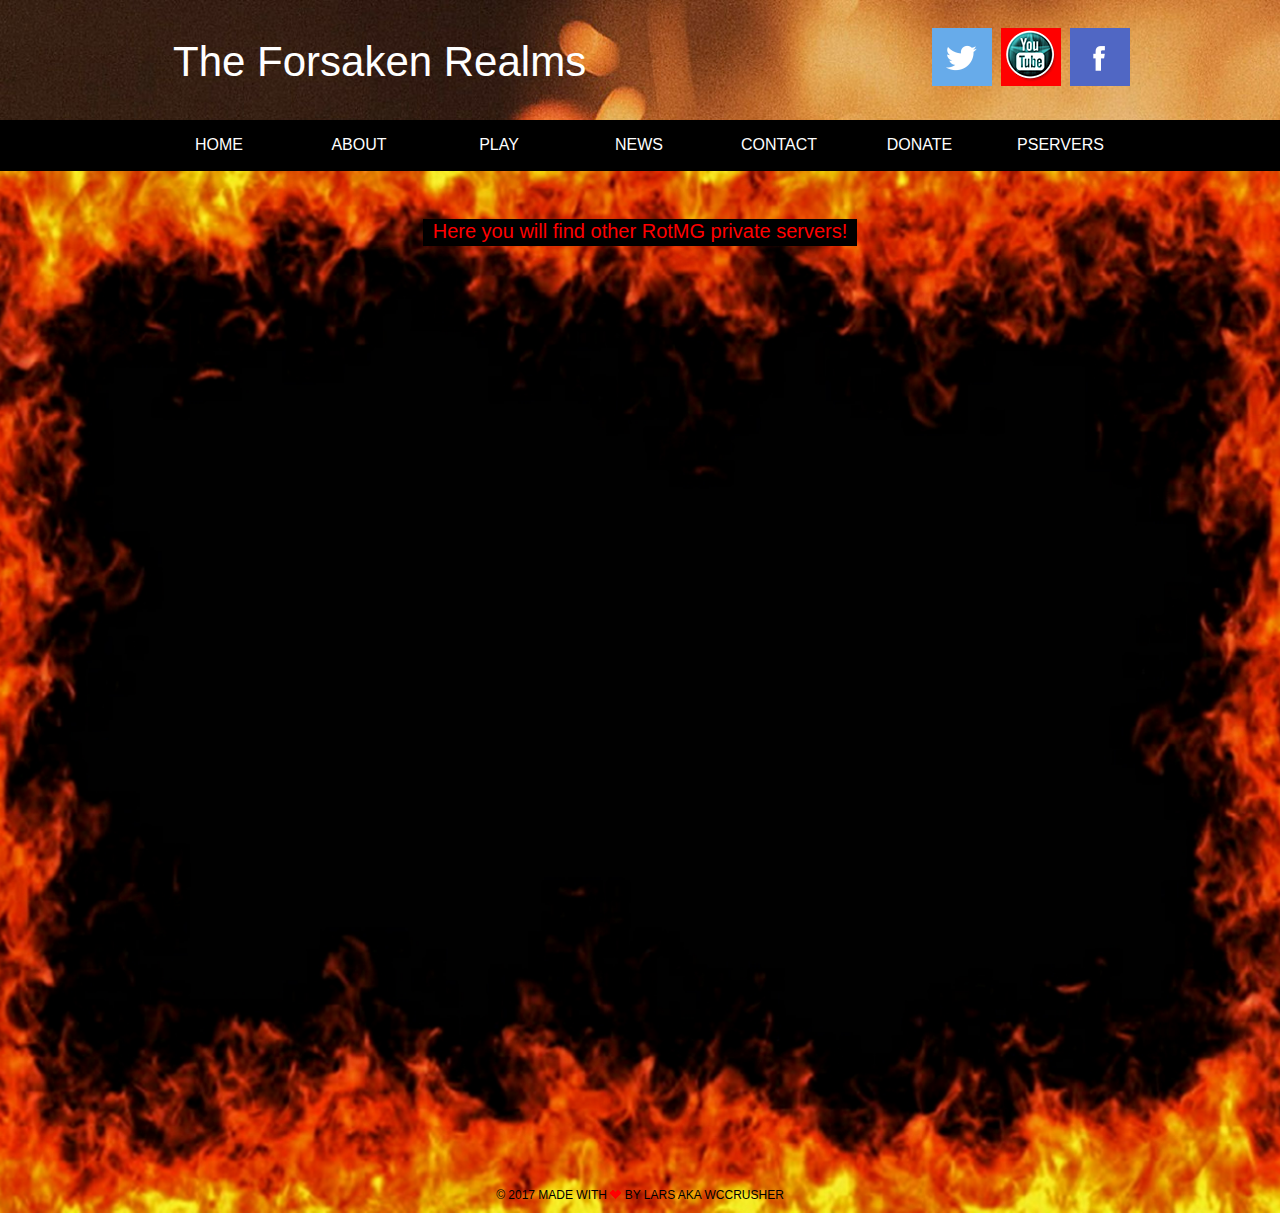
<file: other-pservers.html>
<!DOCTYPE html>
<html class="nojs html" lang="en-US">
 <head>

  <script type="text/javascript">
   if(typeof Muse == "undefined") window.Muse = {}; window.Muse.assets = {"required":["jquery-1.8.3.min.js", "museutils.js", "jquery.watch.js", "jquery.musemenu.js", "other-pservers.css"], "outOfDate":[]};
</script>
  
  <meta http-equiv="Content-type" content="text/html;charset=UTF-8"/>
  <meta name="generator" content="2015.1.2.344"/>
  <title>Other Pservers</title>
  <!-- CSS -->
  <link rel="stylesheet" type="text/css" href="css/site_global.css?3823340245"/>
  <link rel="stylesheet" type="text/css" href="css/master_a-master.css?402326788"/>
  <link rel="stylesheet" type="text/css" href="css/other-pservers.css?148670434" id="pagesheet"/>
  <!-- Other scripts -->
  <script type="text/javascript">
   document.documentElement.className = document.documentElement.className.replace(/\bnojs\b/g, 'js');
var __adobewebfontsappname__ = "muse";
</script>
  <!-- JS includes -->
  <script type="text/javascript">
   document.write('\x3Cscript src="' + (document.location.protocol == 'https:' ? 'https:' : 'http:') + '//webfonts.creativecloud.com/days-one:n4:all.js" type="text/javascript">\x3C/script>');
</script>
  <!--[if lt IE 9]>
  <script src="scripts/html5shiv.js?4241844378" type="text/javascript"></script>
  <![endif]-->
   </head>
 <body>

  <div class="clearfix" id="page"><!-- column -->
   <div class="position_content" id="page_position_content">
    <div class="browser_width colelem" id="u3708-bw">
     <div id="u3708"><!-- group -->
      <div class="clearfix" id="u3708_align_to_page">
       <div class="clearfix grpelem" id="u1476-4"><!-- content -->
        <p>The Forsaken Realms</p>
       </div>
       <a class="nonblock nontext grpelem" id="u1472" href="https://twitter.com/LarsniPlayz" target="_blank"><!-- simple frame --></a>
       <a class="nonblock nontext grpelem" id="u1475" href="http://www.youtube.com/LarsniPlayzGames" target="_blank"><!-- simple frame --></a>
       <a class="nonblock nontext grpelem" id="u1474" href="https://www.facebook.com/Larsni99Playz/?fref=ts" target="_blank"><!-- simple frame --></a>
      </div>
     </div>
    </div>
    <div class="browser_width colelem" id="u3739-bw">
     <div id="u3739"><!-- group -->
      <div class="clearfix" id="u3739_align_to_page">
       <nav class="MenuBar clearfix grpelem" id="menuu3742"><!-- horizontal box -->
        <div class="MenuItemContainer borderbox clearfix grpelem" id="u3778"><!-- vertical box -->
         <a class="nonblock nontext MenuItem MenuItemWithSubMenu borderbox clearfix colelem" id="u3781" href="index.html" data-href="page:U1661"><!-- horizontal box --><div class="MenuItemLabel NoWrap borderbox clearfix grpelem" id="u3782-4"><!-- content --><p>HOME</p></div></a>
        </div>
        <div class="MenuItemContainer borderbox clearfix grpelem" id="u3771"><!-- vertical box -->
         <a class="nonblock nontext MenuItem MenuItemWithSubMenu borderbox clearfix colelem" id="u3772" href="about.html" data-href="page:U1901"><!-- horizontal box --><div class="MenuItemLabel NoWrap borderbox clearfix grpelem" id="u3774-4"><!-- content --><p>ABOUT</p></div></a>
        </div>
        <div class="MenuItemContainer borderbox clearfix grpelem" id="u3764"><!-- vertical box -->
         <a class="nonblock nontext MenuItem MenuItemWithSubMenu borderbox clearfix colelem" id="u3767" href="play.html" data-href="page:U1931"><!-- horizontal box --><div class="MenuItemLabel NoWrap borderbox clearfix grpelem" id="u3770-4"><!-- content --><p>PLAY</p></div></a>
        </div>
        <div class="MenuItemContainer borderbox clearfix grpelem" id="u3750"><!-- vertical box -->
         <a class="nonblock nontext MenuItem MenuItemWithSubMenu borderbox clearfix colelem" id="u3751" href="news.html" data-href="page:U1871"><!-- horizontal box --><div class="MenuItemLabel NoWrap borderbox clearfix grpelem" id="u3752-4"><!-- content --><p>NEWS</p></div></a>
        </div>
        <div class="MenuItemContainer borderbox clearfix grpelem" id="u3743"><!-- vertical box -->
         <a class="nonblock nontext MenuItem MenuItemWithSubMenu borderbox clearfix colelem" id="u3744" href="contact.html" data-href="page:U1961"><!-- horizontal box --><div class="MenuItemLabel NoWrap borderbox clearfix grpelem" id="u3746-4"><!-- content --><p>CONTACT</p></div></a>
        </div>
        <div class="MenuItemContainer borderbox clearfix grpelem" id="u3785"><!-- vertical box -->
         <a class="nonblock nontext MenuItem MenuItemWithSubMenu borderbox clearfix colelem" id="u3788" href="donate.html" data-href="page:U1991"><!-- horizontal box --><div class="MenuItemLabel NoWrap borderbox clearfix grpelem" id="u3791-4"><!-- content --><p>DONATE</p></div></a>
        </div>
        <div class="MenuItemContainer borderbox clearfix grpelem" id="u3757"><!-- vertical box -->
         <a class="nonblock nontext MenuItem MenuItemWithSubMenu MuseMenuActive borderbox clearfix colelem" id="u3758" href="other-pservers.html" data-href="page:U2872"><!-- horizontal box --><div class="MenuItemLabel NoWrap borderbox clearfix grpelem" id="u3761-4"><!-- content --><p>PSERVERS</p></div></a>
        </div>
       </nav>
      </div>
     </div>
    </div>
    <div class="browser_width colelem" id="u3696-bw">
     <div id="u3696"><!-- column -->
      <div class="clearfix" id="u3696_align_to_page">
       <!-- m_editable region-id="editable-static-tag-U2865-BP_infinity" template="other-pservers.html" data-type="html" data-ice-options="disableImageResize,link" -->
       <div class="clearfix colelem" id="u2865-4" data-muse-uid="U2865" data-muse-type="txt_frame"><!-- content -->
        <p>Here you will find other RotMG private servers!</p>
       </div>
       <!-- /m_editable -->
       <a class="nonblock nontext clearfix colelem" id="u1424-6" href="http://www.musefree.com"><!-- content --><p>&nbsp;</p><p>© 2017 MADE WITH <span class="actAsInlineDiv normal_text" id="u1425"><!-- content --><span class="actAsDiv clip_frame excludeFromNormalFlow" id="u1426"><!-- image --><img id="u1426_img" src="images/heart.png" alt="" width="11" height="9"/></span></span> BY LARS AKA WCCRUSHER</p></a>
      </div>
     </div>
    </div>
    <div class="verticalspacer"></div>
   </div>
  </div>
  <!-- JS includes -->
  <script type="text/javascript">
   if (document.location.protocol != 'https:') document.write('\x3Cscript src="http://musecdn2.businesscatalyst.com/scripts/4.0/jquery-1.8.3.min.js" type="text/javascript">\x3C/script>');
</script>
  <script type="text/javascript">
   window.jQuery || document.write('\x3Cscript src="scripts/jquery-1.8.3.min.js" type="text/javascript">\x3C/script>');
</script>
  <script src="scripts/museutils.js?3790713428" type="text/javascript"></script>
  <script src="scripts/whatinput.js?84559013" type="text/javascript"></script>
  <script src="scripts/jquery.watch.js?4244854265" type="text/javascript"></script>
  <script src="scripts/jquery.musemenu.js?238543590" type="text/javascript"></script>
  <!-- Other scripts -->
  <script type="text/javascript">
   $(document).ready(function() { try {
(function(){var a={},b=function(a){if(a.match(/^rgb/))return a=a.replace(/\s+/g,"").match(/([\d\,]+)/gi)[0].split(","),(parseInt(a[0])<<16)+(parseInt(a[1])<<8)+parseInt(a[2]);if(a.match(/^\#/))return parseInt(a.substr(1),16);return 0};(function(){$('link[type="text/css"]').each(function(){var b=($(this).attr("href")||"").match(/\/?css\/([\w\-]+\.css)\?(\d+)/);b&&b[1]&&b[2]&&(a[b[1]]=b[2])})})();(function(){$("body").append('<div class="version" style="display:none; width:1px; height:1px;"></div>');
for(var c=$(".version"),d=0;d<Muse.assets.required.length;){var f=Muse.assets.required[d],g=f.match(/([\w\-\.]+)\.(\w+)$/),k=g&&g[1]?g[1]:null,g=g&&g[2]?g[2]:null;switch(g.toLowerCase()){case "css":k=k.replace(/\W/gi,"_").replace(/^([^a-z])/gi,"_$1");c.addClass(k);var g=b(c.css("color")),h=b(c.css("background-color"));g!=0||h!=0?(Muse.assets.required.splice(d,1),"undefined"!=typeof a[f]&&(g!=a[f]>>>24||h!=(a[f]&16777215))&&Muse.assets.outOfDate.push(f)):d++;c.removeClass(k);break;case "js":k.match(/^jquery-[\d\.]+/gi)&&
typeof $!="undefined"?Muse.assets.required.splice(d,1):d++;break;default:throw Error("Unsupported file type: "+g);}}c.remove();if(Muse.assets.outOfDate.length||Muse.assets.required.length)c="Noen filer på serveren kan mangle eller være feilaktige. Slett webleserbufferen, og prøv på nytt. Hvis problemet vedvarer, kan du kontakte forfatteren av webområdet.",(d=location&&location.search&&location.search.match&&location.search.match(/muse_debug/gi))&&Muse.assets.outOfDate.length&&(c+="\nOut of date: "+Muse.assets.outOfDate.join(",")),d&&Muse.assets.required.length&&(c+="\nMissing: "+Muse.assets.required.join(",")),alert(c)})()})();/* body */
Muse.Utils.transformMarkupToFixBrowserProblemsPreInit();/* body */
Muse.Utils.prepHyperlinks(true);/* body */
Muse.Utils.resizeHeight('.browser_width');/* resize height */
Muse.Utils.requestAnimationFrame(function() { $('body').addClass('initialized'); });/* mark body as initialized */
Muse.Utils.fullPage('#page');/* 100% height page */
Muse.Utils.initWidget('.MenuBar', ['#bp_infinity'], function(elem) { return $(elem).museMenu(); });/* unifiedNavBar */
Muse.Utils.showWidgetsWhenReady();/* body */
Muse.Utils.transformMarkupToFixBrowserProblems();/* body */
} catch(e) { if (e && 'function' == typeof e.notify) e.notify(); else Muse.Assert.fail('Error calling selector function:' + e); }});
</script>
   </body>
</html>
</file>
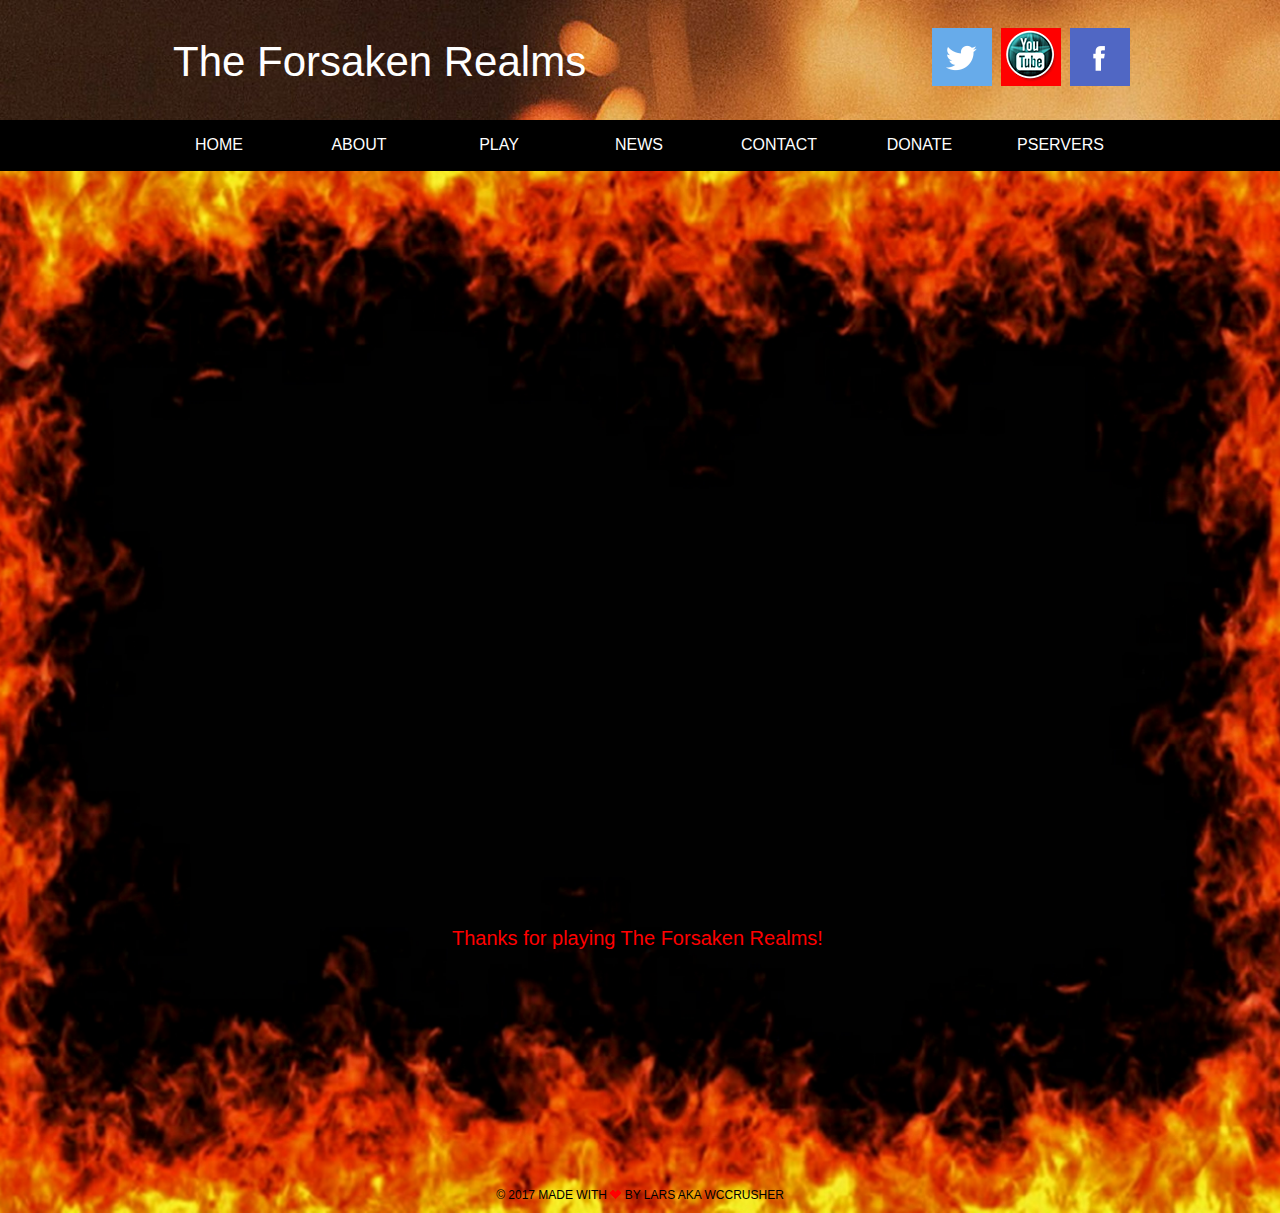
<file: play.html>
<!DOCTYPE html>
<html class="nojs html" lang="en-US">
 <head>

  <script type="text/javascript">
   if(typeof Muse == "undefined") window.Muse = {}; window.Muse.assets = {"required":["jquery-1.8.3.min.js", "museutils.js", "jquery.watch.js", "jquery.musemenu.js", "play.css"], "outOfDate":[]};
</script>
  
  <meta http-equiv="Content-type" content="text/html;charset=UTF-8"/>
  <meta name="generator" content="2015.1.2.344"/>
  <title>Play</title>
  <!-- CSS -->
  <link rel="stylesheet" type="text/css" href="css/site_global.css?3823340245"/>
  <link rel="stylesheet" type="text/css" href="css/master_a-master.css?402326788"/>
  <link rel="stylesheet" type="text/css" href="css/play.css?372380162" id="pagesheet"/>
  <!-- Other scripts -->
  <script type="text/javascript">
   document.documentElement.className = document.documentElement.className.replace(/\bnojs\b/g, 'js');
var __adobewebfontsappname__ = "muse";
</script>
  <!-- JS includes -->
  <script type="text/javascript">
   document.write('\x3Cscript src="' + (document.location.protocol == 'https:' ? 'https:' : 'http:') + '//webfonts.creativecloud.com/days-one:n4:all.js" type="text/javascript">\x3C/script>');
</script>
  <!--[if lt IE 9]>
  <script src="scripts/html5shiv.js?4241844378" type="text/javascript"></script>
  <![endif]-->
   </head>
 <body>

  <div class="clearfix" id="page"><!-- column -->
   <div class="position_content" id="page_position_content">
    <div class="browser_width colelem" id="u3708-bw">
     <div id="u3708"><!-- group -->
      <div class="clearfix" id="u3708_align_to_page">
       <div class="clearfix grpelem" id="u1476-4"><!-- content -->
        <p>The Forsaken Realms</p>
       </div>
       <div class="grpelem" id="u3898"><!-- custom html -->
        

</div>
       <a class="nonblock nontext grpelem" id="u1472" href="https://twitter.com/LarsniPlayz" target="_blank"><!-- simple frame --></a>
       <a class="nonblock nontext grpelem" id="u1475" href="http://www.youtube.com/LarsniPlayzGames" target="_blank"><!-- simple frame --></a>
       <a class="nonblock nontext grpelem" id="u1474" href="https://www.facebook.com/Larsni99Playz/?fref=ts" target="_blank"><!-- simple frame --></a>
      </div>
     </div>
    </div>
    <div class="browser_width colelem" id="u3739-bw">
     <div id="u3739"><!-- group -->
      <div class="clearfix" id="u3739_align_to_page">
       <nav class="MenuBar clearfix grpelem" id="menuu3742"><!-- horizontal box -->
        <div class="MenuItemContainer borderbox clearfix grpelem" id="u3778"><!-- vertical box -->
         <a class="nonblock nontext MenuItem MenuItemWithSubMenu borderbox clearfix colelem" id="u3781" href="index.html" data-href="page:U1661"><!-- horizontal box --><div class="MenuItemLabel NoWrap borderbox clearfix grpelem" id="u3782-4"><!-- content --><p>HOME</p></div></a>
        </div>
        <div class="MenuItemContainer borderbox clearfix grpelem" id="u3771"><!-- vertical box -->
         <a class="nonblock nontext MenuItem MenuItemWithSubMenu borderbox clearfix colelem" id="u3772" href="about.html" data-href="page:U1901"><!-- horizontal box --><div class="MenuItemLabel NoWrap borderbox clearfix grpelem" id="u3774-4"><!-- content --><p>ABOUT</p></div></a>
        </div>
        <div class="MenuItemContainer borderbox clearfix grpelem" id="u3764"><!-- vertical box -->
         <a class="nonblock nontext MenuItem MenuItemWithSubMenu MuseMenuActive borderbox clearfix colelem" id="u3767" href="play.html" data-href="page:U1931"><!-- horizontal box --><div class="MenuItemLabel NoWrap borderbox clearfix grpelem" id="u3770-4"><!-- content --><p>PLAY</p></div></a>
        </div>
        <div class="MenuItemContainer borderbox clearfix grpelem" id="u3750"><!-- vertical box -->
         <a class="nonblock nontext MenuItem MenuItemWithSubMenu borderbox clearfix colelem" id="u3751" href="news.html" data-href="page:U1871"><!-- horizontal box --><div class="MenuItemLabel NoWrap borderbox clearfix grpelem" id="u3752-4"><!-- content --><p>NEWS</p></div></a>
        </div>
        <div class="MenuItemContainer borderbox clearfix grpelem" id="u3743"><!-- vertical box -->
         <a class="nonblock nontext MenuItem MenuItemWithSubMenu borderbox clearfix colelem" id="u3744" href="contact.html" data-href="page:U1961"><!-- horizontal box --><div class="MenuItemLabel NoWrap borderbox clearfix grpelem" id="u3746-4"><!-- content --><p>CONTACT</p></div></a>
        </div>
        <div class="MenuItemContainer borderbox clearfix grpelem" id="u3785"><!-- vertical box -->
         <a class="nonblock nontext MenuItem MenuItemWithSubMenu borderbox clearfix colelem" id="u3788" href="donate.html" data-href="page:U1991"><!-- horizontal box --><div class="MenuItemLabel NoWrap borderbox clearfix grpelem" id="u3791-4"><!-- content --><p>DONATE</p></div></a>
        </div>
        <div class="MenuItemContainer borderbox clearfix grpelem" id="u3757"><!-- vertical box -->
         <a class="nonblock nontext MenuItem MenuItemWithSubMenu borderbox clearfix colelem" id="u3758" href="other-pservers.html" data-href="page:U2872"><!-- horizontal box --><div class="MenuItemLabel NoWrap borderbox clearfix grpelem" id="u3761-4"><!-- content --><p>PSERVERS</p></div></a>
        </div>
       </nav>
      </div>
     </div>
    </div>
    <div class="browser_width colelem" id="u3696-bw">
     <div id="u3696"><!-- column -->
      <div class="clearfix" id="u3696_align_to_page">
       <div class="colelem" id="u3893"><!-- custom html -->
        <iframe src="https://larsniplayz.github.io/Forsaken/" width="800" height="600" frameborder="no"></iframe>
</div>
       <!-- m_editable region-id="editable-static-tag-U2573-BP_infinity" template="play.html" data-type="html" data-ice-options="disableImageResize,link" -->
       <div class="clearfix colelem" id="u2573-4" data-muse-uid="U2573" data-muse-type="txt_frame"><!-- content -->
        <p>Thanks for playing The Forsaken Realms!</p>
       </div>
       <!-- /m_editable -->
       <a class="nonblock nontext clearfix colelem" id="u1424-6" href="http://www.musefree.com"><!-- content --><p>&nbsp;</p><p>© 2017 MADE WITH <span class="actAsInlineDiv normal_text" id="u1425"><!-- content --><span class="actAsDiv clip_frame excludeFromNormalFlow" id="u1426"><!-- image --><img id="u1426_img" src="images/heart.png" alt="" width="11" height="9"/></span></span> BY LARS AKA WCCRUSHER</p></a>
      </div>
     </div>
    </div>
    <div class="verticalspacer"></div>
   </div>
  </div>
  <!-- JS includes -->
  <script type="text/javascript">
   if (document.location.protocol != 'https:') document.write('\x3Cscript src="http://musecdn2.businesscatalyst.com/scripts/4.0/jquery-1.8.3.min.js" type="text/javascript">\x3C/script>');
</script>
  <script type="text/javascript">
   window.jQuery || document.write('\x3Cscript src="scripts/jquery-1.8.3.min.js" type="text/javascript">\x3C/script>');
</script>
  <script src="scripts/museutils.js?3790713428" type="text/javascript"></script>
  <script src="scripts/whatinput.js?84559013" type="text/javascript"></script>
  <script src="scripts/jquery.watch.js?4244854265" type="text/javascript"></script>
  <script src="scripts/jquery.musemenu.js?238543590" type="text/javascript"></script>
  <!-- Other scripts -->
  <script type="text/javascript">
   $(document).ready(function() { try {
(function(){var a={},b=function(a){if(a.match(/^rgb/))return a=a.replace(/\s+/g,"").match(/([\d\,]+)/gi)[0].split(","),(parseInt(a[0])<<16)+(parseInt(a[1])<<8)+parseInt(a[2]);if(a.match(/^\#/))return parseInt(a.substr(1),16);return 0};(function(){$('link[type="text/css"]').each(function(){var b=($(this).attr("href")||"").match(/\/?css\/([\w\-]+\.css)\?(\d+)/);b&&b[1]&&b[2]&&(a[b[1]]=b[2])})})();(function(){$("body").append('<div class="version" style="display:none; width:1px; height:1px;"></div>');
for(var c=$(".version"),d=0;d<Muse.assets.required.length;){var f=Muse.assets.required[d],g=f.match(/([\w\-\.]+)\.(\w+)$/),k=g&&g[1]?g[1]:null,g=g&&g[2]?g[2]:null;switch(g.toLowerCase()){case "css":k=k.replace(/\W/gi,"_").replace(/^([^a-z])/gi,"_$1");c.addClass(k);var g=b(c.css("color")),h=b(c.css("background-color"));g!=0||h!=0?(Muse.assets.required.splice(d,1),"undefined"!=typeof a[f]&&(g!=a[f]>>>24||h!=(a[f]&16777215))&&Muse.assets.outOfDate.push(f)):d++;c.removeClass(k);break;case "js":k.match(/^jquery-[\d\.]+/gi)&&
typeof $!="undefined"?Muse.assets.required.splice(d,1):d++;break;default:throw Error("Unsupported file type: "+g);}}c.remove();if(Muse.assets.outOfDate.length||Muse.assets.required.length)c="Noen filer på serveren kan mangle eller være feilaktige. Slett webleserbufferen, og prøv på nytt. Hvis problemet vedvarer, kan du kontakte forfatteren av webområdet.",(d=location&&location.search&&location.search.match&&location.search.match(/muse_debug/gi))&&Muse.assets.outOfDate.length&&(c+="\nOut of date: "+Muse.assets.outOfDate.join(",")),d&&Muse.assets.required.length&&(c+="\nMissing: "+Muse.assets.required.join(",")),alert(c)})()})();/* body */
Muse.Utils.transformMarkupToFixBrowserProblemsPreInit();/* body */
Muse.Utils.prepHyperlinks(true);/* body */
Muse.Utils.resizeHeight('.browser_width');/* resize height */
Muse.Utils.requestAnimationFrame(function() { $('body').addClass('initialized'); });/* mark body as initialized */
Muse.Utils.fullPage('#page');/* 100% height page */
Muse.Utils.initWidget('.MenuBar', ['#bp_infinity'], function(elem) { return $(elem).museMenu(); });/* unifiedNavBar */
Muse.Utils.showWidgetsWhenReady();/* body */
Muse.Utils.transformMarkupToFixBrowserProblems();/* body */
} catch(e) { if (e && 'function' == typeof e.notify) e.notify(); else Muse.Assert.fail('Error calling selector function:' + e); }});
</script>
  
  <!--HTML Widget code-->
  
<script>
$(document).ready(function(){
    $(document).bind("contextmenu",function(e){
        return false;
    });
    
    $(document).mousedown(function(e){ 
        if( e.button == 2 ) { 
          return false; 
        } 
        return true; 
    });
});
</script>


   </body>
</html>
</file>
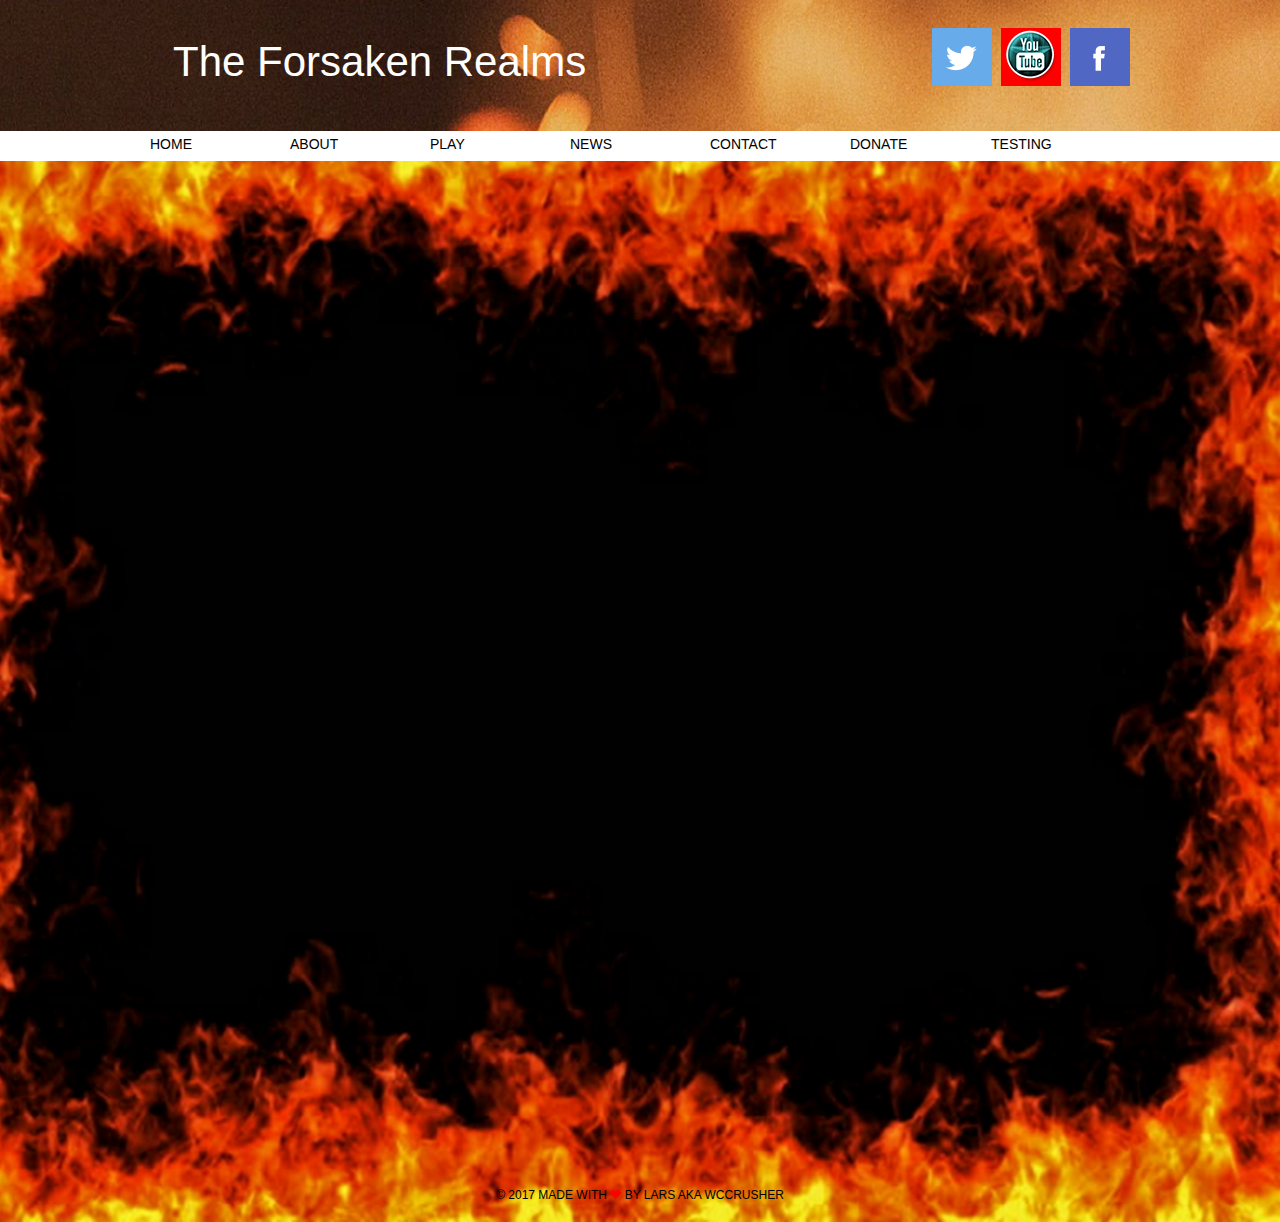
<file: the-forsaken-realms---about.html>
<!DOCTYPE html>
<html class="nojs html" lang="en-US">
 <head>

  <script type="text/javascript">
   if(typeof Muse == "undefined") window.Muse = {}; window.Muse.assets = {"required":["jquery-1.8.3.min.js", "museutils.js", "jquery.musemenu.js", "jquery.watch.js", "the-forsaken-realms---about.css"], "outOfDate":[]};
</script>
  
  <meta http-equiv="Content-type" content="text/html;charset=UTF-8"/>
  <meta name="generator" content="2015.1.2.344"/>
  <title>The Forsaken Realms - About</title>
  <!-- CSS -->
  <link rel="stylesheet" type="text/css" href="css/site_global.css?3823340245"/>
  <link rel="stylesheet" type="text/css" href="css/master_a-master.css?12832418"/>
  <link rel="stylesheet" type="text/css" href="css/the-forsaken-realms---about.css?3925166586" id="pagesheet"/>
  <!-- Other scripts -->
  <script type="text/javascript">
   document.documentElement.className = document.documentElement.className.replace(/\bnojs\b/g, 'js');
var __adobewebfontsappname__ = "muse";
</script>
  <!-- JS includes -->
  <script type="text/javascript">
   document.write('\x3Cscript src="' + (document.location.protocol == 'https:' ? 'https:' : 'http:') + '//webfonts.creativecloud.com/days-one:n4:all.js" type="text/javascript">\x3C/script>');
</script>
  <!--[if lt IE 9]>
  <script src="scripts/html5shiv.js?4241844378" type="text/javascript"></script>
  <![endif]-->
   </head>
 <body>

  <div class="clearfix" id="page"><!-- group -->
   <div class="clip_frame grpelem" id="u3069"><!-- image -->
    <img class="block" id="u3069_img" src="images/-4efb838763df89eef97c4938636642f2dffd875254f384c92b-pimgpsh_fullsize_distr.jpg" alt="" width="1405" height="140"/>
   </div>
   <div class="clip_frame grpelem" id="u3129"><!-- image -->
    <img class="block" id="u3129_img" src="images/1.jpg" alt="" width="1405" height="1061"/>
   </div>
   <a class="nonblock nontext clearfix grpelem" id="u1424-6" href="http://www.musefree.com"><!-- content --><p>&nbsp;</p><p>© 2017 MADE WITH <span class="actAsInlineDiv normal_text" id="u1425"><!-- content --><span class="actAsDiv clip_frame excludeFromNormalFlow" id="u1426"><!-- image --><img id="u1426_img" src="images/heart.png" alt="" width="11" height="9"/></span></span> BY LARS AKA WCCRUSHER</p></a>
   <div class="browser_width grpelem" id="u1428-bw">
    <div id="u1428"><!-- group -->
     <div class="clearfix" id="u1428_align_to_page">
      <nav class="MenuBar clearfix grpelem" id="menuu1429"><!-- horizontal box -->
       <div class="MenuItemContainer clearfix grpelem" id="u1451"><!-- vertical box -->
        <a class="nonblock nontext MenuItem MenuItemWithSubMenu clearfix colelem" id="u1454" href="index.html"><!-- horizontal box --><div class="MenuItemLabel NoWrap clearfix grpelem" id="u1457-4"><!-- content --><p>HOME</p></div></a>
       </div>
       <div class="MenuItemContainer clearfix grpelem" id="u1430"><!-- vertical box -->
        <a class="nonblock nontext MenuItem MenuItemWithSubMenu MuseMenuActive clearfix colelem" id="u1433" href="the-forsaken-realms---about.html"><!-- horizontal box --><div class="MenuItemLabel NoWrap clearfix grpelem" id="u1434-4"><!-- content --><p>ABOUT</p></div></a>
       </div>
       <div class="MenuItemContainer clearfix grpelem" id="u1465"><!-- vertical box -->
        <a class="nonblock nontext MenuItem MenuItemWithSubMenu clearfix colelem" id="u1466" href="the-forsaken-realms---play.html"><!-- horizontal box --><div class="MenuItemLabel NoWrap clearfix grpelem" id="u1469-4"><!-- content --><p>PLAY</p></div></a>
       </div>
       <div class="MenuItemContainer clearfix grpelem" id="u1458"><!-- vertical box -->
        <a class="nonblock nontext MenuItem MenuItemWithSubMenu clearfix colelem" id="u1461" href="the-forsaken-realms---news.html"><!-- horizontal box --><div class="MenuItemLabel NoWrap clearfix grpelem" id="u1464-4"><!-- content --><p>NEWS</p></div></a>
       </div>
       <div class="MenuItemContainer clearfix grpelem" id="u1437"><!-- vertical box -->
        <a class="nonblock nontext MenuItem MenuItemWithSubMenu clearfix colelem" id="u1440" href="the-forsaken-realms---contact.html"><!-- horizontal box --><div class="MenuItemLabel NoWrap clearfix grpelem" id="u1441-4"><!-- content --><p>CONTACT</p></div></a>
       </div>
       <div class="MenuItemContainer clearfix grpelem" id="u1444"><!-- vertical box -->
        <a class="nonblock nontext MenuItem MenuItemWithSubMenu clearfix colelem" id="u1445" href="the-forsaken-realms---donate.html"><!-- horizontal box --><div class="MenuItemLabel NoWrap clearfix grpelem" id="u1448-4"><!-- content --><p>DONATE</p></div></a>
       </div>
       <div class="MenuItemContainer clearfix grpelem" id="u2724"><!-- vertical box -->
        <a class="nonblock nontext MenuItem MenuItemWithSubMenu clearfix colelem" id="u2725" href="the-forsaken-realms---testing.html"><!-- horizontal box --><div class="MenuItemLabel NoWrap clearfix grpelem" id="u2728-4"><!-- content --><p>TESTING</p></div></a>
       </div>
      </nav>
     </div>
    </div>
   </div>
   <a class="nonblock nontext grpelem" id="u1472" href="https://twitter.com/LarsniPlayz" target="_blank"><!-- simple frame --></a>
   <a class="nonblock nontext grpelem" id="u1474" href="https://www.facebook.com/Larsni99Playz/?fref=ts" target="_blank"><!-- simple frame --></a>
   <a class="nonblock nontext grpelem" id="u1475" href="http://www.youtube.com/LarsniPlayzGames" target="_blank"><!-- simple frame --></a>
   <div class="clearfix grpelem" id="u1476-4"><!-- content -->
    <p>The Forsaken Realms</p>
   </div>
   <div class="verticalspacer"></div>
  </div>
  <!-- JS includes -->
  <script type="text/javascript">
   if (document.location.protocol != 'https:') document.write('\x3Cscript src="http://musecdn2.businesscatalyst.com/scripts/4.0/jquery-1.8.3.min.js" type="text/javascript">\x3C/script>');
</script>
  <script type="text/javascript">
   window.jQuery || document.write('\x3Cscript src="scripts/jquery-1.8.3.min.js" type="text/javascript">\x3C/script>');
</script>
  <script src="scripts/museutils.js?3790713428" type="text/javascript"></script>
  <script src="scripts/whatinput.js?84559013" type="text/javascript"></script>
  <script src="scripts/jquery.musemenu.js?238543590" type="text/javascript"></script>
  <script src="scripts/jquery.watch.js?4244854265" type="text/javascript"></script>
  <!-- Other scripts -->
  <script type="text/javascript">
   $(document).ready(function() { try {
(function(){var a={},b=function(a){if(a.match(/^rgb/))return a=a.replace(/\s+/g,"").match(/([\d\,]+)/gi)[0].split(","),(parseInt(a[0])<<16)+(parseInt(a[1])<<8)+parseInt(a[2]);if(a.match(/^\#/))return parseInt(a.substr(1),16);return 0};(function(){$('link[type="text/css"]').each(function(){var b=($(this).attr("href")||"").match(/\/?css\/([\w\-]+\.css)\?(\d+)/);b&&b[1]&&b[2]&&(a[b[1]]=b[2])})})();(function(){$("body").append('<div class="version" style="display:none; width:1px; height:1px;"></div>');
for(var c=$(".version"),d=0;d<Muse.assets.required.length;){var f=Muse.assets.required[d],g=f.match(/([\w\-\.]+)\.(\w+)$/),k=g&&g[1]?g[1]:null,g=g&&g[2]?g[2]:null;switch(g.toLowerCase()){case "css":k=k.replace(/\W/gi,"_").replace(/^([^a-z])/gi,"_$1");c.addClass(k);var g=b(c.css("color")),h=b(c.css("background-color"));g!=0||h!=0?(Muse.assets.required.splice(d,1),"undefined"!=typeof a[f]&&(g!=a[f]>>>24||h!=(a[f]&16777215))&&Muse.assets.outOfDate.push(f)):d++;c.removeClass(k);break;case "js":k.match(/^jquery-[\d\.]+/gi)&&
typeof $!="undefined"?Muse.assets.required.splice(d,1):d++;break;default:throw Error("Unsupported file type: "+g);}}c.remove();if(Muse.assets.outOfDate.length||Muse.assets.required.length)c="Noen filer på serveren kan mangle eller være feilaktige. Slett webleserbufferen, og prøv på nytt. Hvis problemet vedvarer, kan du kontakte forfatteren av webområdet.",(d=location&&location.search&&location.search.match&&location.search.match(/muse_debug/gi))&&Muse.assets.outOfDate.length&&(c+="\nOut of date: "+Muse.assets.outOfDate.join(",")),d&&Muse.assets.required.length&&(c+="\nMissing: "+Muse.assets.required.join(",")),alert(c)})()})();/* body */
Muse.Utils.transformMarkupToFixBrowserProblemsPreInit();/* body */
Muse.Utils.prepHyperlinks(true);/* body */
Muse.Utils.resizeHeight('.browser_width');/* resize height */
Muse.Utils.requestAnimationFrame(function() { $('body').addClass('initialized'); });/* mark body as initialized */
Muse.Utils.fullPage('#page');/* 100% height page */
Muse.Utils.initWidget('.MenuBar', ['#bp_infinity'], function(elem) { return $(elem).museMenu(); });/* unifiedNavBar */
Muse.Utils.showWidgetsWhenReady();/* body */
Muse.Utils.transformMarkupToFixBrowserProblems();/* body */
} catch(e) { if (e && 'function' == typeof e.notify) e.notify(); else Muse.Assert.fail('Error calling selector function:' + e); }});
</script>
   </body>
</html>
</file>
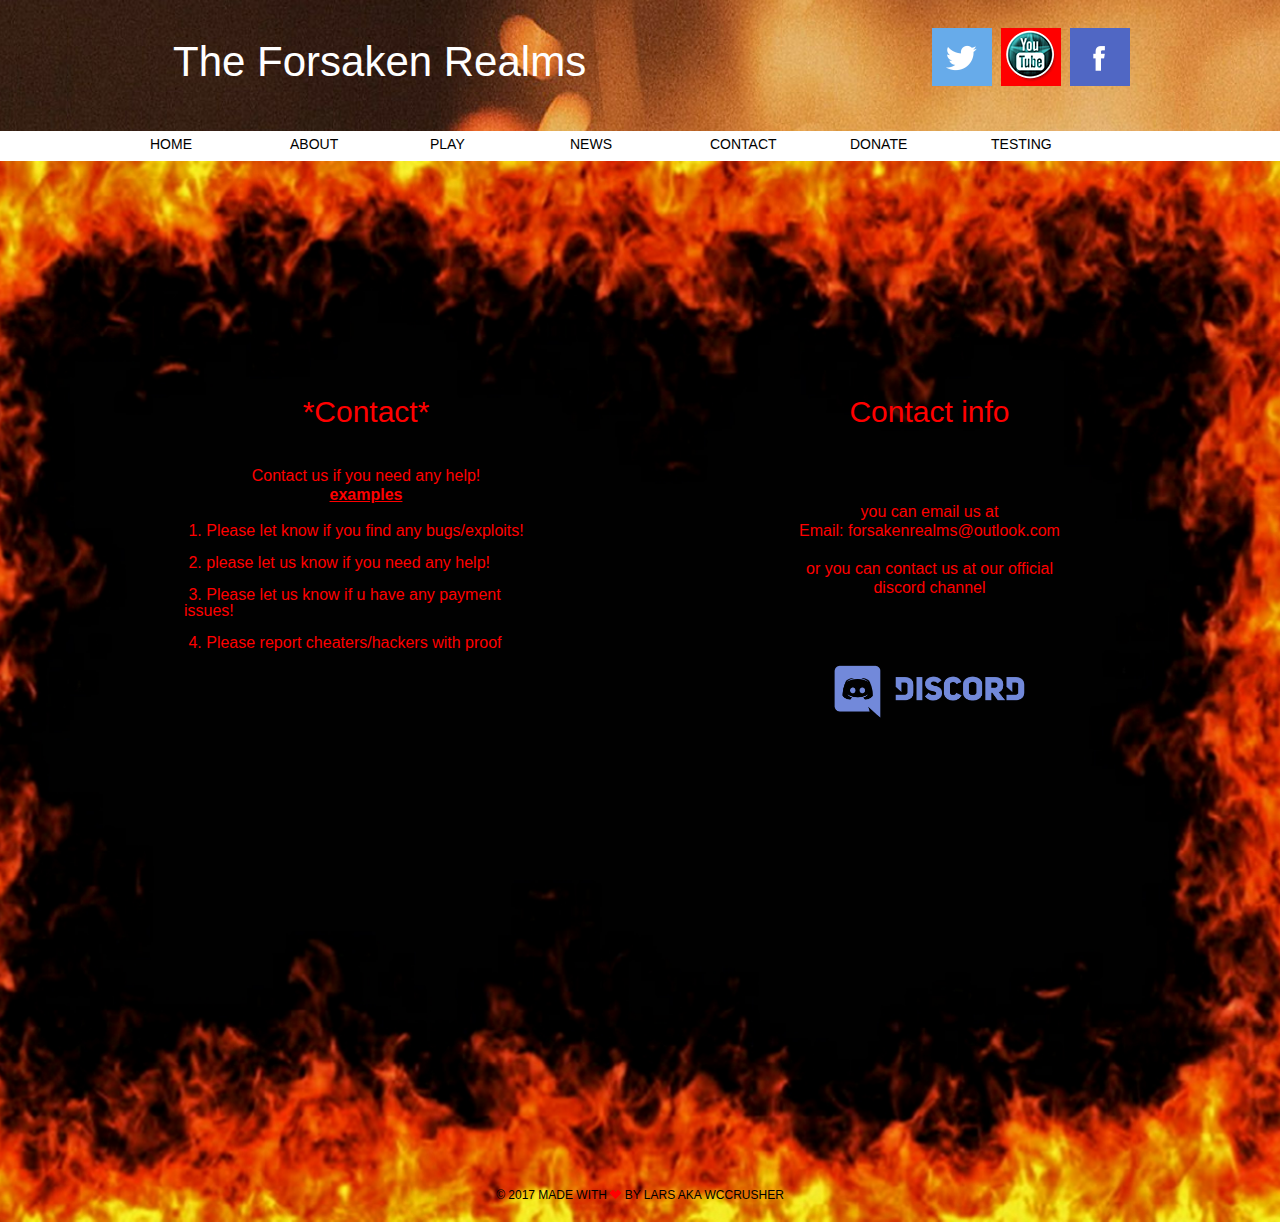
<file: the-forsaken-realms---contact.html>
<!DOCTYPE html>
<html class="nojs html" lang="en-US">
 <head>

  <script type="text/javascript">
   if(typeof Muse == "undefined") window.Muse = {}; window.Muse.assets = {"required":["jquery-1.8.3.min.js", "museutils.js", "jquery.musemenu.js", "jquery.watch.js", "the-forsaken-realms---contact.css"], "outOfDate":[]};
</script>
  
  <meta http-equiv="Content-type" content="text/html;charset=UTF-8"/>
  <meta name="generator" content="2015.1.2.344"/>
  <title>The Forsaken Realms - Contact</title>
  <!-- CSS -->
  <link rel="stylesheet" type="text/css" href="css/site_global.css?3823340245"/>
  <link rel="stylesheet" type="text/css" href="css/master_a-master.css?12832418"/>
  <link rel="stylesheet" type="text/css" href="css/the-forsaken-realms---contact.css?75882777" id="pagesheet"/>
  <!-- Other scripts -->
  <script type="text/javascript">
   document.documentElement.className = document.documentElement.className.replace(/\bnojs\b/g, 'js');
var __adobewebfontsappname__ = "muse";
</script>
  <!-- JS includes -->
  <script type="text/javascript">
   document.write('\x3Cscript src="' + (document.location.protocol == 'https:' ? 'https:' : 'http:') + '//webfonts.creativecloud.com/days-one:n4:all.js" type="text/javascript">\x3C/script>');
</script>
  <!--[if lt IE 9]>
  <script src="scripts/html5shiv.js?4241844378" type="text/javascript"></script>
  <![endif]-->
   </head>
 <body>

  <div class="clearfix" id="page"><!-- group -->
   <div class="clip_frame grpelem" id="u3069"><!-- image -->
    <img class="block" id="u3069_img" src="images/-4efb838763df89eef97c4938636642f2dffd875254f384c92b-pimgpsh_fullsize_distr.jpg" alt="" width="1405" height="140"/>
   </div>
   <div class="clip_frame grpelem" id="u3129"><!-- image -->
    <img class="block" id="u3129_img" src="images/1.jpg" alt="" width="1405" height="1061"/>
   </div>
   <a class="nonblock nontext clearfix grpelem" id="u1424-6" href="http://www.musefree.com"><!-- content --><p>&nbsp;</p><p>© 2017 MADE WITH <span class="actAsInlineDiv normal_text" id="u1425"><!-- content --><span class="actAsDiv clip_frame excludeFromNormalFlow" id="u1426"><!-- image --><img id="u1426_img" src="images/heart.png" alt="" width="11" height="9"/></span></span> BY LARS AKA WCCRUSHER</p></a>
   <div class="browser_width grpelem" id="u1428-bw">
    <div id="u1428"><!-- group -->
     <div class="clearfix" id="u1428_align_to_page">
      <nav class="MenuBar clearfix grpelem" id="menuu1429"><!-- horizontal box -->
       <div class="MenuItemContainer clearfix grpelem" id="u1451"><!-- vertical box -->
        <a class="nonblock nontext MenuItem MenuItemWithSubMenu clearfix colelem" id="u1454" href="index.html"><!-- horizontal box --><div class="MenuItemLabel NoWrap clearfix grpelem" id="u1457-4"><!-- content --><p>HOME</p></div></a>
       </div>
       <div class="MenuItemContainer clearfix grpelem" id="u1430"><!-- vertical box -->
        <a class="nonblock nontext MenuItem MenuItemWithSubMenu clearfix colelem" id="u1433" href="the-forsaken-realms---about.html"><!-- horizontal box --><div class="MenuItemLabel NoWrap clearfix grpelem" id="u1434-4"><!-- content --><p>ABOUT</p></div></a>
       </div>
       <div class="MenuItemContainer clearfix grpelem" id="u1465"><!-- vertical box -->
        <a class="nonblock nontext MenuItem MenuItemWithSubMenu clearfix colelem" id="u1466" href="the-forsaken-realms---play.html"><!-- horizontal box --><div class="MenuItemLabel NoWrap clearfix grpelem" id="u1469-4"><!-- content --><p>PLAY</p></div></a>
       </div>
       <div class="MenuItemContainer clearfix grpelem" id="u1458"><!-- vertical box -->
        <a class="nonblock nontext MenuItem MenuItemWithSubMenu clearfix colelem" id="u1461" href="the-forsaken-realms---news.html"><!-- horizontal box --><div class="MenuItemLabel NoWrap clearfix grpelem" id="u1464-4"><!-- content --><p>NEWS</p></div></a>
       </div>
       <div class="MenuItemContainer clearfix grpelem" id="u1437"><!-- vertical box -->
        <a class="nonblock nontext MenuItem MenuItemWithSubMenu MuseMenuActive clearfix colelem" id="u1440" href="the-forsaken-realms---contact.html"><!-- horizontal box --><div class="MenuItemLabel NoWrap clearfix grpelem" id="u1441-4"><!-- content --><p>CONTACT</p></div></a>
       </div>
       <div class="MenuItemContainer clearfix grpelem" id="u1444"><!-- vertical box -->
        <a class="nonblock nontext MenuItem MenuItemWithSubMenu clearfix colelem" id="u1445" href="the-forsaken-realms---donate.html"><!-- horizontal box --><div class="MenuItemLabel NoWrap clearfix grpelem" id="u1448-4"><!-- content --><p>DONATE</p></div></a>
       </div>
       <div class="MenuItemContainer clearfix grpelem" id="u2724"><!-- vertical box -->
        <a class="nonblock nontext MenuItem MenuItemWithSubMenu clearfix colelem" id="u2725" href="the-forsaken-realms---testing.html"><!-- horizontal box --><div class="MenuItemLabel NoWrap clearfix grpelem" id="u2728-4"><!-- content --><p>TESTING</p></div></a>
       </div>
      </nav>
     </div>
    </div>
   </div>
   <a class="nonblock nontext grpelem" id="u1472" href="https://twitter.com/LarsniPlayz" target="_blank"><!-- simple frame --></a>
   <a class="nonblock nontext grpelem" id="u1474" href="https://www.facebook.com/Larsni99Playz/?fref=ts" target="_blank"><!-- simple frame --></a>
   <a class="nonblock nontext grpelem" id="u1475" href="http://www.youtube.com/LarsniPlayzGames" target="_blank"><!-- simple frame --></a>
   <div class="clearfix grpelem" id="u1476-4"><!-- content -->
    <p>The Forsaken Realms</p>
   </div>
   <div class="clearfix grpelem" id="u2542-21"><!-- content -->
    <p id="u2542-2">*Contact*</p>
    <p id="u2542-3">&nbsp;</p>
    <p id="u2542-5">Contact us if you need any help!</p>
    <p id="u2542-7"><span id="u2542-6">examples</span></p>
    <p id="u2542-8">&nbsp;</p>
    <p id="u2542-10">&nbsp;1. Please let know if you find any bugs/exploits!</p>
    <p id="u2542-11">&nbsp;</p>
    <p id="u2542-13">&nbsp;2. please let us know if you need any help!</p>
    <p id="u2542-14">&nbsp;</p>
    <p id="u2542-16">&nbsp;3. Please let us know if u have any payment issues!</p>
    <p id="u2542-17">&nbsp;</p>
    <p id="u2542-19">&nbsp;4. Please report cheaters/hackers with proof</p>
   </div>
   <div class="clearfix grpelem" id="u2545-15"><!-- content -->
    <p id="u2545-2">Contact info</p>
    <p id="u2545-3">&nbsp;</p>
    <p id="u2545-4">&nbsp;</p>
    <p id="u2545-6">you can email us at</p>
    <p id="u2545-8"><span id="u2545-7">Email: forsakenrealms@outlook.com</span></p>
    <p id="u2545-9">&nbsp;</p>
    <p id="u2545-11">or you can contact us at our official</p>
    <p id="u2545-13">discord channel</p>
   </div>
   <a class="nonblock nontext clip_frame grpelem" id="u2548" href="https://discordapp.com/invite/vBygMS7" target="_blank"><!-- image --><img class="block" id="u2548_img" src="images/fc0b01fe10a0b8c602fb0106d8189d9b.png" alt="" width="209" height="71"/></a>
   <div class="verticalspacer"></div>
  </div>
  <!-- JS includes -->
  <script type="text/javascript">
   if (document.location.protocol != 'https:') document.write('\x3Cscript src="http://musecdn2.businesscatalyst.com/scripts/4.0/jquery-1.8.3.min.js" type="text/javascript">\x3C/script>');
</script>
  <script type="text/javascript">
   window.jQuery || document.write('\x3Cscript src="scripts/jquery-1.8.3.min.js" type="text/javascript">\x3C/script>');
</script>
  <script src="scripts/museutils.js?3790713428" type="text/javascript"></script>
  <script src="scripts/whatinput.js?84559013" type="text/javascript"></script>
  <script src="scripts/jquery.musemenu.js?238543590" type="text/javascript"></script>
  <script src="scripts/jquery.watch.js?4244854265" type="text/javascript"></script>
  <!-- Other scripts -->
  <script type="text/javascript">
   $(document).ready(function() { try {
(function(){var a={},b=function(a){if(a.match(/^rgb/))return a=a.replace(/\s+/g,"").match(/([\d\,]+)/gi)[0].split(","),(parseInt(a[0])<<16)+(parseInt(a[1])<<8)+parseInt(a[2]);if(a.match(/^\#/))return parseInt(a.substr(1),16);return 0};(function(){$('link[type="text/css"]').each(function(){var b=($(this).attr("href")||"").match(/\/?css\/([\w\-]+\.css)\?(\d+)/);b&&b[1]&&b[2]&&(a[b[1]]=b[2])})})();(function(){$("body").append('<div class="version" style="display:none; width:1px; height:1px;"></div>');
for(var c=$(".version"),d=0;d<Muse.assets.required.length;){var f=Muse.assets.required[d],g=f.match(/([\w\-\.]+)\.(\w+)$/),k=g&&g[1]?g[1]:null,g=g&&g[2]?g[2]:null;switch(g.toLowerCase()){case "css":k=k.replace(/\W/gi,"_").replace(/^([^a-z])/gi,"_$1");c.addClass(k);var g=b(c.css("color")),h=b(c.css("background-color"));g!=0||h!=0?(Muse.assets.required.splice(d,1),"undefined"!=typeof a[f]&&(g!=a[f]>>>24||h!=(a[f]&16777215))&&Muse.assets.outOfDate.push(f)):d++;c.removeClass(k);break;case "js":k.match(/^jquery-[\d\.]+/gi)&&
typeof $!="undefined"?Muse.assets.required.splice(d,1):d++;break;default:throw Error("Unsupported file type: "+g);}}c.remove();if(Muse.assets.outOfDate.length||Muse.assets.required.length)c="Noen filer på serveren kan mangle eller være feilaktige. Slett webleserbufferen, og prøv på nytt. Hvis problemet vedvarer, kan du kontakte forfatteren av webområdet.",(d=location&&location.search&&location.search.match&&location.search.match(/muse_debug/gi))&&Muse.assets.outOfDate.length&&(c+="\nOut of date: "+Muse.assets.outOfDate.join(",")),d&&Muse.assets.required.length&&(c+="\nMissing: "+Muse.assets.required.join(",")),alert(c)})()})();/* body */
Muse.Utils.transformMarkupToFixBrowserProblemsPreInit();/* body */
Muse.Utils.prepHyperlinks(true);/* body */
Muse.Utils.resizeHeight('.browser_width');/* resize height */
Muse.Utils.requestAnimationFrame(function() { $('body').addClass('initialized'); });/* mark body as initialized */
Muse.Utils.fullPage('#page');/* 100% height page */
Muse.Utils.initWidget('.MenuBar', ['#bp_infinity'], function(elem) { return $(elem).museMenu(); });/* unifiedNavBar */
Muse.Utils.showWidgetsWhenReady();/* body */
Muse.Utils.transformMarkupToFixBrowserProblems();/* body */
} catch(e) { if (e && 'function' == typeof e.notify) e.notify(); else Muse.Assert.fail('Error calling selector function:' + e); }});
</script>
   </body>
</html>
</file>
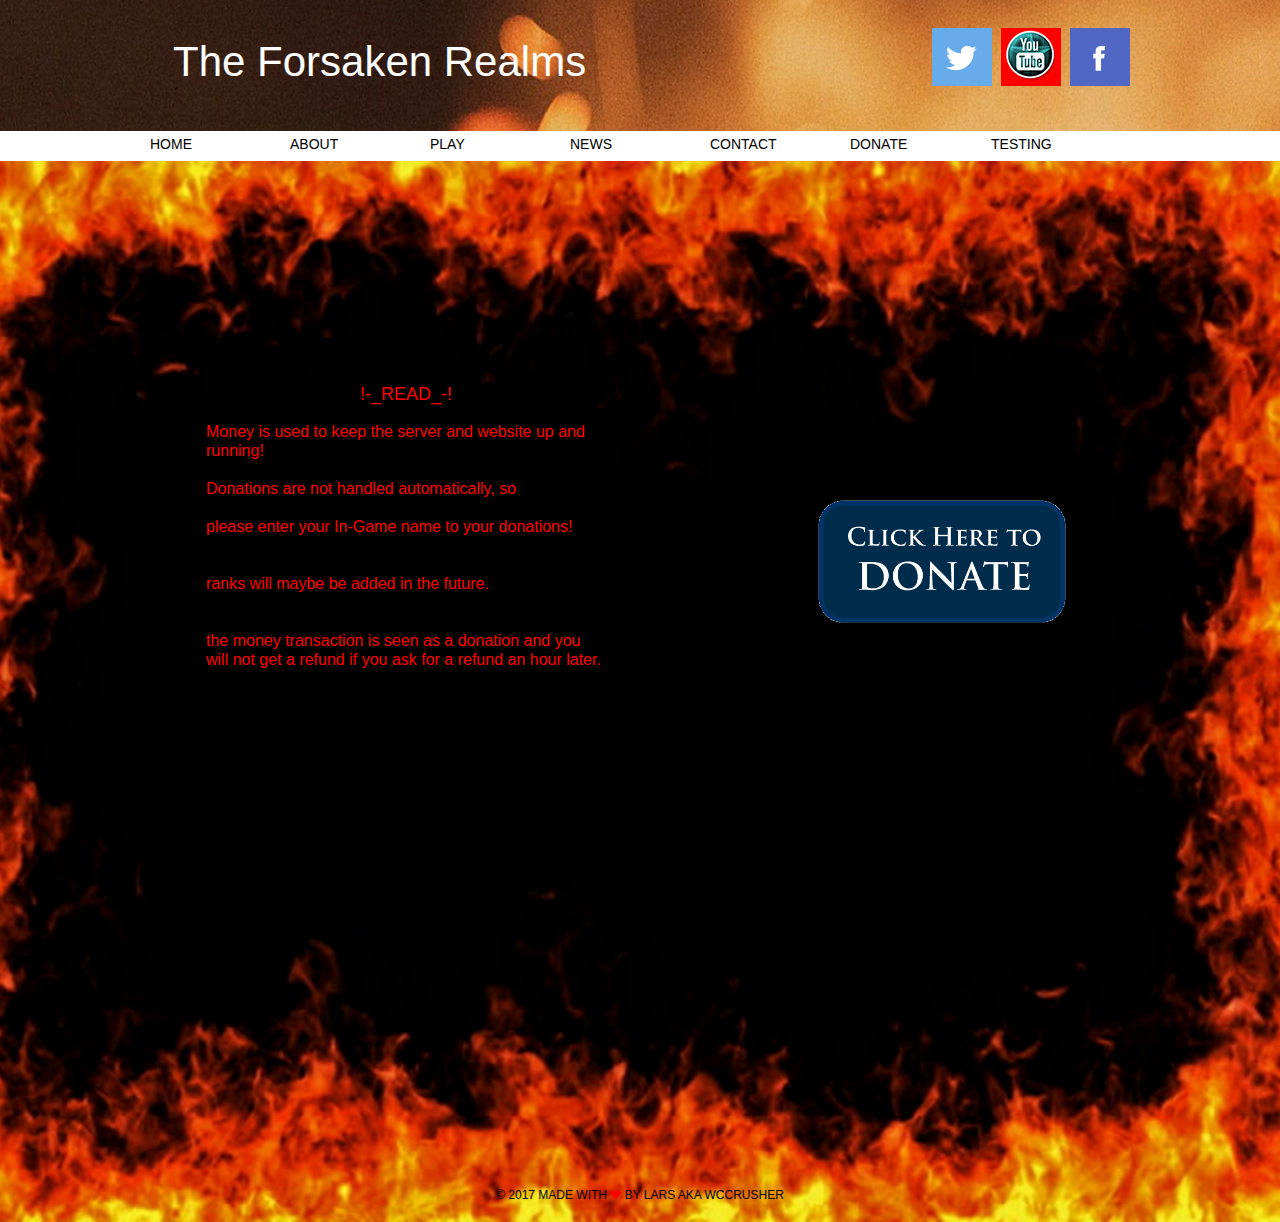
<file: the-forsaken-realms---donate.html>
<!DOCTYPE html>
<html class="nojs html" lang="en-US">
 <head>

  <script type="text/javascript">
   if(typeof Muse == "undefined") window.Muse = {}; window.Muse.assets = {"required":["jquery-1.8.3.min.js", "museutils.js", "jquery.musemenu.js", "jquery.watch.js", "the-forsaken-realms---donate.css"], "outOfDate":[]};
</script>
  
  <meta http-equiv="Content-type" content="text/html;charset=UTF-8"/>
  <meta name="generator" content="2015.1.2.344"/>
  <title>The Forsaken Realms - Donate</title>
  <!-- CSS -->
  <link rel="stylesheet" type="text/css" href="css/site_global.css?3823340245"/>
  <link rel="stylesheet" type="text/css" href="css/master_a-master.css?12832418"/>
  <link rel="stylesheet" type="text/css" href="css/the-forsaken-realms---donate.css?471989942" id="pagesheet"/>
  <!-- Other scripts -->
  <script type="text/javascript">
   document.documentElement.className = document.documentElement.className.replace(/\bnojs\b/g, 'js');
var __adobewebfontsappname__ = "muse";
</script>
  <!-- JS includes -->
  <script type="text/javascript">
   document.write('\x3Cscript src="' + (document.location.protocol == 'https:' ? 'https:' : 'http:') + '//webfonts.creativecloud.com/days-one:n4:all.js" type="text/javascript">\x3C/script>');
</script>
  <!--[if lt IE 9]>
  <script src="scripts/html5shiv.js?4241844378" type="text/javascript"></script>
  <![endif]-->
   </head>
 <body>

  <div class="clearfix" id="page"><!-- group -->
   <div class="clip_frame grpelem" id="u3069"><!-- image -->
    <img class="block" id="u3069_img" src="images/-4efb838763df89eef97c4938636642f2dffd875254f384c92b-pimgpsh_fullsize_distr.jpg" alt="" width="1405" height="140"/>
   </div>
   <div class="clip_frame grpelem" id="u3129"><!-- image -->
    <img class="block" id="u3129_img" src="images/1.jpg" alt="" width="1405" height="1061"/>
   </div>
   <a class="nonblock nontext clearfix grpelem" id="u1424-6" href="http://www.musefree.com"><!-- content --><p>&nbsp;</p><p>© 2017 MADE WITH <span class="actAsInlineDiv normal_text" id="u1425"><!-- content --><span class="actAsDiv clip_frame excludeFromNormalFlow" id="u1426"><!-- image --><img id="u1426_img" src="images/heart.png" alt="" width="11" height="9"/></span></span> BY LARS AKA WCCRUSHER</p></a>
   <div class="browser_width grpelem" id="u1428-bw">
    <div id="u1428"><!-- group -->
     <div class="clearfix" id="u1428_align_to_page">
      <nav class="MenuBar clearfix grpelem" id="menuu1429"><!-- horizontal box -->
       <div class="MenuItemContainer clearfix grpelem" id="u1451"><!-- vertical box -->
        <a class="nonblock nontext MenuItem MenuItemWithSubMenu clearfix colelem" id="u1454" href="index.html"><!-- horizontal box --><div class="MenuItemLabel NoWrap clearfix grpelem" id="u1457-4"><!-- content --><p>HOME</p></div></a>
       </div>
       <div class="MenuItemContainer clearfix grpelem" id="u1430"><!-- vertical box -->
        <a class="nonblock nontext MenuItem MenuItemWithSubMenu clearfix colelem" id="u1433" href="the-forsaken-realms---about.html"><!-- horizontal box --><div class="MenuItemLabel NoWrap clearfix grpelem" id="u1434-4"><!-- content --><p>ABOUT</p></div></a>
       </div>
       <div class="MenuItemContainer clearfix grpelem" id="u1465"><!-- vertical box -->
        <a class="nonblock nontext MenuItem MenuItemWithSubMenu clearfix colelem" id="u1466" href="the-forsaken-realms---play.html"><!-- horizontal box --><div class="MenuItemLabel NoWrap clearfix grpelem" id="u1469-4"><!-- content --><p>PLAY</p></div></a>
       </div>
       <div class="MenuItemContainer clearfix grpelem" id="u1458"><!-- vertical box -->
        <a class="nonblock nontext MenuItem MenuItemWithSubMenu clearfix colelem" id="u1461" href="the-forsaken-realms---news.html"><!-- horizontal box --><div class="MenuItemLabel NoWrap clearfix grpelem" id="u1464-4"><!-- content --><p>NEWS</p></div></a>
       </div>
       <div class="MenuItemContainer clearfix grpelem" id="u1437"><!-- vertical box -->
        <a class="nonblock nontext MenuItem MenuItemWithSubMenu clearfix colelem" id="u1440" href="the-forsaken-realms---contact.html"><!-- horizontal box --><div class="MenuItemLabel NoWrap clearfix grpelem" id="u1441-4"><!-- content --><p>CONTACT</p></div></a>
       </div>
       <div class="MenuItemContainer clearfix grpelem" id="u1444"><!-- vertical box -->
        <a class="nonblock nontext MenuItem MenuItemWithSubMenu MuseMenuActive clearfix colelem" id="u1445" href="the-forsaken-realms---donate.html"><!-- horizontal box --><div class="MenuItemLabel NoWrap clearfix grpelem" id="u1448-4"><!-- content --><p>DONATE</p></div></a>
       </div>
       <div class="MenuItemContainer clearfix grpelem" id="u2724"><!-- vertical box -->
        <a class="nonblock nontext MenuItem MenuItemWithSubMenu clearfix colelem" id="u2725" href="the-forsaken-realms---testing.html"><!-- horizontal box --><div class="MenuItemLabel NoWrap clearfix grpelem" id="u2728-4"><!-- content --><p>TESTING</p></div></a>
       </div>
      </nav>
     </div>
    </div>
   </div>
   <a class="nonblock nontext grpelem" id="u1472" href="https://twitter.com/LarsniPlayz" target="_blank"><!-- simple frame --></a>
   <a class="nonblock nontext grpelem" id="u1474" href="https://www.facebook.com/Larsni99Playz/?fref=ts" target="_blank"><!-- simple frame --></a>
   <a class="nonblock nontext grpelem" id="u1475" href="http://www.youtube.com/LarsniPlayzGames" target="_blank"><!-- simple frame --></a>
   <div class="clearfix grpelem" id="u1476-4"><!-- content -->
    <p>The Forsaken Realms</p>
   </div>
   <div class="clearfix grpelem" id="u2510-23"><!-- content -->
    <p id="u2510-2">!-_READ_-!</p>
    <p>&nbsp;</p>
    <p id="u2510-5">Money is used to keep the server and website up and running!</p>
    <p id="u2510-6">&nbsp;</p>
    <p id="u2510-8">Donations are not handled automatically, so</p>
    <p id="u2510-9">&nbsp;</p>
    <p id="u2510-11">please enter your In-Game name to your donations!</p>
    <p id="u2510-12">&nbsp;</p>
    <p id="u2510-13">&nbsp;</p>
    <p id="u2510-15">ranks will maybe be added in the future.</p>
    <p id="u2510-16">&nbsp;</p>
    <p id="u2510-17">&nbsp;</p>
    <p id="u2510-19">the money transaction is seen as a donation and you will not get a refund if you ask for a refund an hour later.</p>
    <p id="u2510-20">&nbsp;</p>
    <p>&nbsp;</p>
   </div>
   <a class="nonblock nontext clip_frame grpelem" id="u2513" href="https://donorbox.org/forsaken-realms" target="_blank"><!-- image --><img class="block" id="u2513_img" src="images/website-donation-button.gif" alt="" width="256" height="128"/></a>
   <div class="verticalspacer"></div>
  </div>
  <!-- JS includes -->
  <script type="text/javascript">
   if (document.location.protocol != 'https:') document.write('\x3Cscript src="http://musecdn2.businesscatalyst.com/scripts/4.0/jquery-1.8.3.min.js" type="text/javascript">\x3C/script>');
</script>
  <script type="text/javascript">
   window.jQuery || document.write('\x3Cscript src="scripts/jquery-1.8.3.min.js" type="text/javascript">\x3C/script>');
</script>
  <script src="scripts/museutils.js?3790713428" type="text/javascript"></script>
  <script src="scripts/whatinput.js?84559013" type="text/javascript"></script>
  <script src="scripts/jquery.musemenu.js?238543590" type="text/javascript"></script>
  <script src="scripts/jquery.watch.js?4244854265" type="text/javascript"></script>
  <!-- Other scripts -->
  <script type="text/javascript">
   $(document).ready(function() { try {
(function(){var a={},b=function(a){if(a.match(/^rgb/))return a=a.replace(/\s+/g,"").match(/([\d\,]+)/gi)[0].split(","),(parseInt(a[0])<<16)+(parseInt(a[1])<<8)+parseInt(a[2]);if(a.match(/^\#/))return parseInt(a.substr(1),16);return 0};(function(){$('link[type="text/css"]').each(function(){var b=($(this).attr("href")||"").match(/\/?css\/([\w\-]+\.css)\?(\d+)/);b&&b[1]&&b[2]&&(a[b[1]]=b[2])})})();(function(){$("body").append('<div class="version" style="display:none; width:1px; height:1px;"></div>');
for(var c=$(".version"),d=0;d<Muse.assets.required.length;){var f=Muse.assets.required[d],g=f.match(/([\w\-\.]+)\.(\w+)$/),k=g&&g[1]?g[1]:null,g=g&&g[2]?g[2]:null;switch(g.toLowerCase()){case "css":k=k.replace(/\W/gi,"_").replace(/^([^a-z])/gi,"_$1");c.addClass(k);var g=b(c.css("color")),h=b(c.css("background-color"));g!=0||h!=0?(Muse.assets.required.splice(d,1),"undefined"!=typeof a[f]&&(g!=a[f]>>>24||h!=(a[f]&16777215))&&Muse.assets.outOfDate.push(f)):d++;c.removeClass(k);break;case "js":k.match(/^jquery-[\d\.]+/gi)&&
typeof $!="undefined"?Muse.assets.required.splice(d,1):d++;break;default:throw Error("Unsupported file type: "+g);}}c.remove();if(Muse.assets.outOfDate.length||Muse.assets.required.length)c="Noen filer på serveren kan mangle eller være feilaktige. Slett webleserbufferen, og prøv på nytt. Hvis problemet vedvarer, kan du kontakte forfatteren av webområdet.",(d=location&&location.search&&location.search.match&&location.search.match(/muse_debug/gi))&&Muse.assets.outOfDate.length&&(c+="\nOut of date: "+Muse.assets.outOfDate.join(",")),d&&Muse.assets.required.length&&(c+="\nMissing: "+Muse.assets.required.join(",")),alert(c)})()})();/* body */
Muse.Utils.transformMarkupToFixBrowserProblemsPreInit();/* body */
Muse.Utils.prepHyperlinks(true);/* body */
Muse.Utils.resizeHeight('.browser_width');/* resize height */
Muse.Utils.requestAnimationFrame(function() { $('body').addClass('initialized'); });/* mark body as initialized */
Muse.Utils.fullPage('#page');/* 100% height page */
Muse.Utils.initWidget('.MenuBar', ['#bp_infinity'], function(elem) { return $(elem).museMenu(); });/* unifiedNavBar */
Muse.Utils.showWidgetsWhenReady();/* body */
Muse.Utils.transformMarkupToFixBrowserProblems();/* body */
} catch(e) { if (e && 'function' == typeof e.notify) e.notify(); else Muse.Assert.fail('Error calling selector function:' + e); }});
</script>
   </body>
</html>
</file>
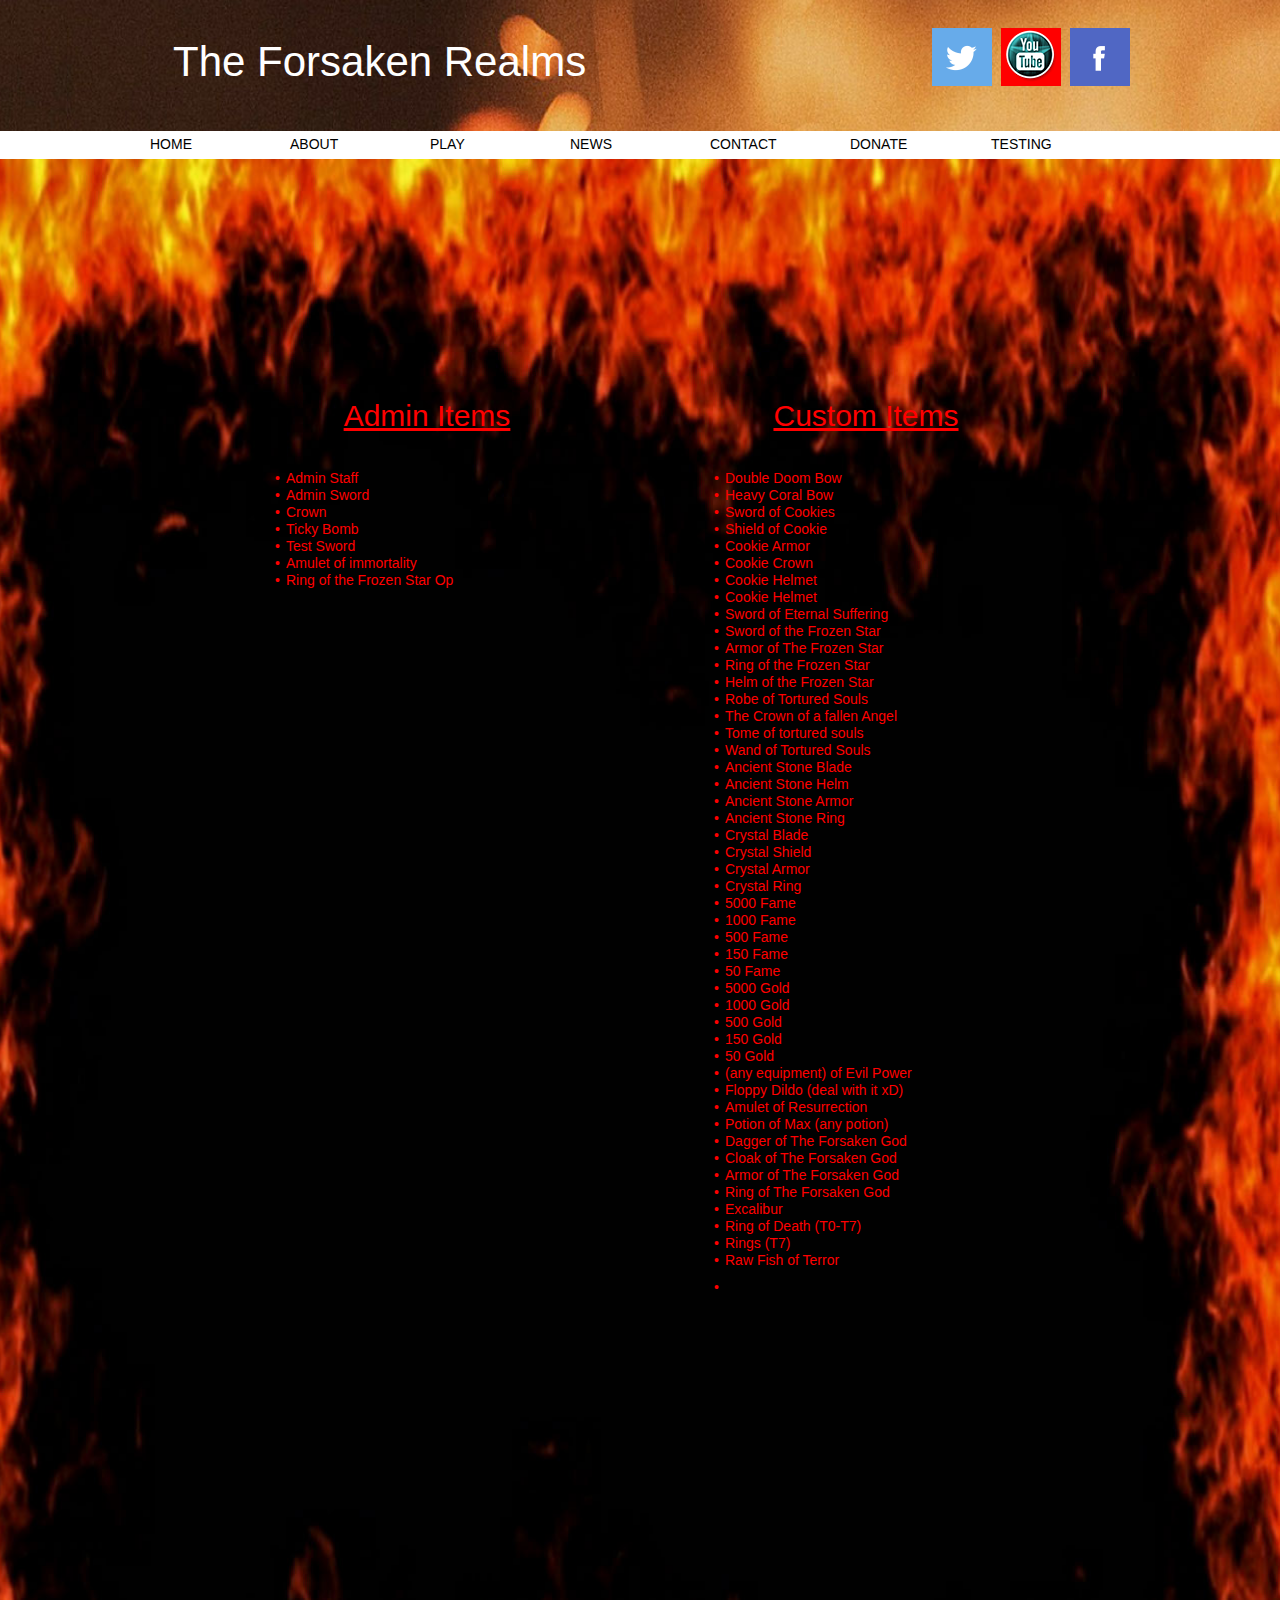
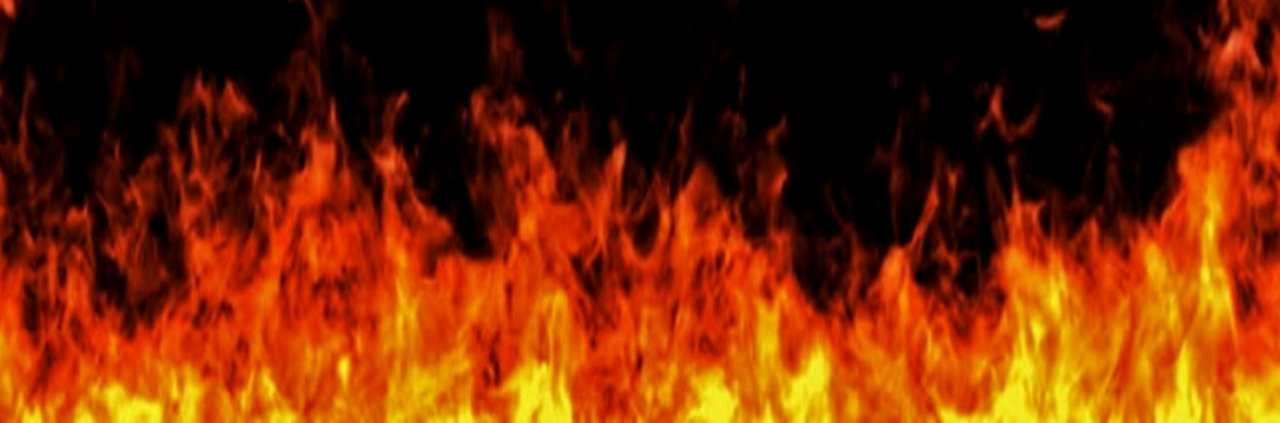
<file: the-forsaken-realms---news.html>
<!DOCTYPE html>
<html class="nojs html" lang="en-US">
 <head>

  <script type="text/javascript">
   if(typeof Muse == "undefined") window.Muse = {}; window.Muse.assets = {"required":["jquery-1.8.3.min.js", "museutils.js", "jquery.musemenu.js", "jquery.watch.js", "the-forsaken-realms---news.css"], "outOfDate":[]};
</script>
  
  <meta http-equiv="Content-type" content="text/html;charset=UTF-8"/>
  <meta name="generator" content="2015.1.2.344"/>
  <title>The Forsaken Realms - News</title>
  <!-- CSS -->
  <link rel="stylesheet" type="text/css" href="css/site_global.css?3823340245"/>
  <link rel="stylesheet" type="text/css" href="css/master_a-master.css?12832418"/>
  <link rel="stylesheet" type="text/css" href="css/the-forsaken-realms---news.css?4000672318" id="pagesheet"/>
  <!-- Other scripts -->
  <script type="text/javascript">
   document.documentElement.className = document.documentElement.className.replace(/\bnojs\b/g, 'js');
var __adobewebfontsappname__ = "muse";
</script>
  <!-- JS includes -->
  <script type="text/javascript">
   document.write('\x3Cscript src="' + (document.location.protocol == 'https:' ? 'https:' : 'http:') + '//webfonts.creativecloud.com/days-one:n4:all.js" type="text/javascript">\x3C/script>');
</script>
  <!--[if lt IE 9]>
  <script src="scripts/html5shiv.js?4241844378" type="text/javascript"></script>
  <![endif]-->
   </head>
 <body>

  <div class="clearfix" id="page"><!-- group -->
   <div class="clip_frame grpelem" id="u3069"><!-- image -->
    <img class="block" id="u3069_img" src="images/-4efb838763df89eef97c4938636642f2dffd875254f384c92b-pimgpsh_fullsize_distr.jpg" alt="" width="1405" height="140"/>
   </div>
   <div class="clip_frame grpelem" id="u3129"><!-- image -->
    <img class="block" id="u3129_img" src="images/1.jpg" alt="" width="1405" height="1061"/>
   </div>
   <a class="nonblock nontext clearfix grpelem" id="u1424-6" href="http://www.musefree.com"><!-- content --><p>&nbsp;</p><p>© 2017 MADE WITH <span class="actAsInlineDiv normal_text" id="u1425"><!-- content --><span class="actAsDiv clip_frame excludeFromNormalFlow" id="u1426"><!-- image --><img id="u1426_img" src="images/heart.png" alt="" width="11" height="9"/></span></span> BY LARS AKA WCCRUSHER</p></a>
   <div class="browser_width grpelem" id="u1428-bw">
    <div id="u1428"><!-- group -->
     <div class="clearfix" id="u1428_align_to_page">
      <nav class="MenuBar clearfix grpelem" id="menuu1429"><!-- horizontal box -->
       <div class="MenuItemContainer clearfix grpelem" id="u1451"><!-- vertical box -->
        <a class="nonblock nontext MenuItem MenuItemWithSubMenu clearfix colelem" id="u1454" href="index.html"><!-- horizontal box --><div class="MenuItemLabel NoWrap clearfix grpelem" id="u1457-4"><!-- content --><p>HOME</p></div></a>
       </div>
       <div class="MenuItemContainer clearfix grpelem" id="u1430"><!-- vertical box -->
        <a class="nonblock nontext MenuItem MenuItemWithSubMenu clearfix colelem" id="u1433" href="the-forsaken-realms---about.html"><!-- horizontal box --><div class="MenuItemLabel NoWrap clearfix grpelem" id="u1434-4"><!-- content --><p>ABOUT</p></div></a>
       </div>
       <div class="MenuItemContainer clearfix grpelem" id="u1465"><!-- vertical box -->
        <a class="nonblock nontext MenuItem MenuItemWithSubMenu clearfix colelem" id="u1466" href="the-forsaken-realms---play.html"><!-- horizontal box --><div class="MenuItemLabel NoWrap clearfix grpelem" id="u1469-4"><!-- content --><p>PLAY</p></div></a>
       </div>
       <div class="MenuItemContainer clearfix grpelem" id="u1458"><!-- vertical box -->
        <a class="nonblock nontext MenuItem MenuItemWithSubMenu MuseMenuActive clearfix colelem" id="u1461" href="the-forsaken-realms---news.html"><!-- horizontal box --><div class="MenuItemLabel NoWrap clearfix grpelem" id="u1464-4"><!-- content --><p>NEWS</p></div></a>
       </div>
       <div class="MenuItemContainer clearfix grpelem" id="u1437"><!-- vertical box -->
        <a class="nonblock nontext MenuItem MenuItemWithSubMenu clearfix colelem" id="u1440" href="the-forsaken-realms---contact.html"><!-- horizontal box --><div class="MenuItemLabel NoWrap clearfix grpelem" id="u1441-4"><!-- content --><p>CONTACT</p></div></a>
       </div>
       <div class="MenuItemContainer clearfix grpelem" id="u1444"><!-- vertical box -->
        <a class="nonblock nontext MenuItem MenuItemWithSubMenu clearfix colelem" id="u1445" href="the-forsaken-realms---donate.html"><!-- horizontal box --><div class="MenuItemLabel NoWrap clearfix grpelem" id="u1448-4"><!-- content --><p>DONATE</p></div></a>
       </div>
       <div class="MenuItemContainer clearfix grpelem" id="u2724"><!-- vertical box -->
        <a class="nonblock nontext MenuItem MenuItemWithSubMenu clearfix colelem" id="u2725" href="the-forsaken-realms---testing.html"><!-- horizontal box --><div class="MenuItemLabel NoWrap clearfix grpelem" id="u2728-4"><!-- content --><p>TESTING</p></div></a>
       </div>
      </nav>
     </div>
    </div>
   </div>
   <a class="nonblock nontext grpelem" id="u1472" href="https://twitter.com/LarsniPlayz" target="_blank"><!-- simple frame --></a>
   <a class="nonblock nontext grpelem" id="u1474" href="https://www.facebook.com/Larsni99Playz/?fref=ts" target="_blank"><!-- simple frame --></a>
   <a class="nonblock nontext grpelem" id="u1475" href="http://www.youtube.com/LarsniPlayzGames" target="_blank"><!-- simple frame --></a>
   <div class="clearfix grpelem" id="u1476-4"><!-- content -->
    <p>The Forsaken Realms</p>
   </div>
   <div class="clip_frame grpelem" id="u3187"><!-- image -->
    <img class="block" id="u3187_img" src="images/2.jpg" alt="" width="1404" height="1864"/>
   </div>
   <div class="clearfix grpelem" id="u3171-20"><!-- content -->
    <p id="u3171-2"><span id="u3171">Admin Items</span></p>
    <p id="u3171-3">&nbsp;</p>
    <ul class="list0 nls-None" id="u3171-18">
     <li id="u3171-5"><span id="u3171-4">Admin Staff</span></li>
     <li id="u3171-7"><span id="u3171-6">Admin Sword</span></li>
     <li id="u3171-9">Crown</li>
     <li id="u3171-11"><span id="u3171-10">Ticky Bomb</span></li>
     <li id="u3171-13"><span id="u3171-12">Test Sword</span></li>
     <li id="u3171-15"><span id="u3171-14">Amulet of immortality</span></li>
     <li id="u3171-17"><span id="u3171-16">Ring of the Frozen Star Op</span></li>
    </ul>
   </div>
   <div class="clearfix grpelem" id="u3174-101"><!-- content -->
    <p id="u3174-2"><span id="u3174">Custom Items</span></p>
    <p id="u3174-3">&nbsp;</p>
    <ul class="list0 nls-None" id="u3174-99">
     <li id="u3174-5"><span id="u3174-4">Double Doom Bow</span></li>
     <li id="u3174-7"><span id="u3174-6">Heavy Coral Bow</span></li>
     <li id="u3174-9"><span id="u3174-8">Sword of Cookies</span></li>
     <li id="u3174-11"><span id="u3174-10">Shield of Cookie</span></li>
     <li id="u3174-13"><span id="u3174-12">Cookie Armor</span></li>
     <li id="u3174-15"><span id="u3174-14">Cookie Crown</span></li>
     <li id="u3174-17"><span id="u3174-16">Cookie Helmet</span></li>
     <li id="u3174-19"><span id="u3174-18">Cookie Helmet</span></li>
     <li id="u3174-21"><span id="u3174-20">Sword of Eternal Suffering</span></li>
     <li id="u3174-23"><span id="u3174-22">Sword of the Frozen Star</span></li>
     <li id="u3174-25"><span id="u3174-24">Armor of The Frozen Star</span></li>
     <li id="u3174-27"><span id="u3174-26">Ring of the Frozen Star</span></li>
     <li id="u3174-29"><span id="u3174-28">Helm of the Frozen Star</span></li>
     <li id="u3174-31"><span id="u3174-30">Robe of Tortured Souls</span></li>
     <li id="u3174-33"><span id="u3174-32">The Crown of a fallen Angel</span></li>
     <li id="u3174-35"><span id="u3174-34">Tome of tortured souls</span></li>
     <li id="u3174-37"><span id="u3174-36">Wand of Tortured Souls</span></li>
     <li id="u3174-39"><span id="u3174-38">Ancient Stone Blade</span></li>
     <li id="u3174-41"><span id="u3174-40">Ancient Stone Helm</span></li>
     <li id="u3174-43"><span id="u3174-42">Ancient Stone Armor</span></li>
     <li id="u3174-45"><span id="u3174-44">Ancient Stone Ring</span></li>
     <li id="u3174-47"><span id="u3174-46">Crystal Blade</span></li>
     <li id="u3174-49"><span id="u3174-48">Crystal Shield</span></li>
     <li id="u3174-51"><span id="u3174-50">Crystal Armor</span></li>
     <li id="u3174-53"><span id="u3174-52">Crystal Ring</span></li>
     <li id="u3174-55"><span id="u3174-54">5000 Fame</span></li>
     <li id="u3174-57"><span id="u3174-56">1000 Fame</span></li>
     <li id="u3174-59"><span id="u3174-58">500 Fame</span></li>
     <li id="u3174-61"><span id="u3174-60">150 Fame</span></li>
     <li id="u3174-63"><span id="u3174-62">50 Fame</span></li>
     <li id="u3174-65"><span id="u3174-64">5000 Gold</span></li>
     <li id="u3174-67"><span id="u3174-66">1000 Gold</span></li>
     <li id="u3174-69"><span id="u3174-68">500 Gold</span></li>
     <li id="u3174-71"><span id="u3174-70">150 Gold</span></li>
     <li id="u3174-73"><span id="u3174-72">50 Gold</span></li>
     <li id="u3174-75"><span id="u3174-74">(any equipment) of Evil Power</span></li>
     <li id="u3174-77"><span id="u3174-76">Floppy Dildo (deal with it xD)</span></li>
     <li id="u3174-79"><span id="u3174-78">Amulet of Resurrection</span></li>
     <li id="u3174-81"><span id="u3174-80">Potion of Max (any potion)</span></li>
     <li id="u3174-83"><span id="u3174-82">Dagger of The Forsaken God</span></li>
     <li id="u3174-85"><span id="u3174-84">Cloak of The Forsaken God</span></li>
     <li id="u3174-87"><span id="u3174-86">Armor of The Forsaken God</span></li>
     <li id="u3174-89"><span id="u3174-88">Ring of The Forsaken God</span></li>
     <li id="u3174-91"><span id="u3174-90">Excalibur</span></li>
     <li id="u3174-93"><span id="u3174-92">Ring of Death (T0-T7)</span></li>
     <li id="u3174-95"><span id="u3174-94">Rings (T7)</span></li>
     <li id="u3174-97"><span id="u3174-96">Raw Fish of Terror</span></li>
     <li id="u3174-98">&nbsp;</li>
    </ul>
   </div>
   <div class="verticalspacer"></div>
  </div>
  <!-- JS includes -->
  <script type="text/javascript">
   if (document.location.protocol != 'https:') document.write('\x3Cscript src="http://musecdn2.businesscatalyst.com/scripts/4.0/jquery-1.8.3.min.js" type="text/javascript">\x3C/script>');
</script>
  <script type="text/javascript">
   window.jQuery || document.write('\x3Cscript src="scripts/jquery-1.8.3.min.js" type="text/javascript">\x3C/script>');
</script>
  <script src="scripts/museutils.js?3790713428" type="text/javascript"></script>
  <script src="scripts/whatinput.js?84559013" type="text/javascript"></script>
  <script src="scripts/jquery.musemenu.js?238543590" type="text/javascript"></script>
  <script src="scripts/jquery.watch.js?4244854265" type="text/javascript"></script>
  <!-- Other scripts -->
  <script type="text/javascript">
   $(document).ready(function() { try {
(function(){var a={},b=function(a){if(a.match(/^rgb/))return a=a.replace(/\s+/g,"").match(/([\d\,]+)/gi)[0].split(","),(parseInt(a[0])<<16)+(parseInt(a[1])<<8)+parseInt(a[2]);if(a.match(/^\#/))return parseInt(a.substr(1),16);return 0};(function(){$('link[type="text/css"]').each(function(){var b=($(this).attr("href")||"").match(/\/?css\/([\w\-]+\.css)\?(\d+)/);b&&b[1]&&b[2]&&(a[b[1]]=b[2])})})();(function(){$("body").append('<div class="version" style="display:none; width:1px; height:1px;"></div>');
for(var c=$(".version"),d=0;d<Muse.assets.required.length;){var f=Muse.assets.required[d],g=f.match(/([\w\-\.]+)\.(\w+)$/),k=g&&g[1]?g[1]:null,g=g&&g[2]?g[2]:null;switch(g.toLowerCase()){case "css":k=k.replace(/\W/gi,"_").replace(/^([^a-z])/gi,"_$1");c.addClass(k);var g=b(c.css("color")),h=b(c.css("background-color"));g!=0||h!=0?(Muse.assets.required.splice(d,1),"undefined"!=typeof a[f]&&(g!=a[f]>>>24||h!=(a[f]&16777215))&&Muse.assets.outOfDate.push(f)):d++;c.removeClass(k);break;case "js":k.match(/^jquery-[\d\.]+/gi)&&
typeof $!="undefined"?Muse.assets.required.splice(d,1):d++;break;default:throw Error("Unsupported file type: "+g);}}c.remove();if(Muse.assets.outOfDate.length||Muse.assets.required.length)c="Noen filer på serveren kan mangle eller være feilaktige. Slett webleserbufferen, og prøv på nytt. Hvis problemet vedvarer, kan du kontakte forfatteren av webområdet.",(d=location&&location.search&&location.search.match&&location.search.match(/muse_debug/gi))&&Muse.assets.outOfDate.length&&(c+="\nOut of date: "+Muse.assets.outOfDate.join(",")),d&&Muse.assets.required.length&&(c+="\nMissing: "+Muse.assets.required.join(",")),alert(c)})()})();/* body */
Muse.Utils.transformMarkupToFixBrowserProblemsPreInit();/* body */
Muse.Utils.prepHyperlinks(true);/* body */
Muse.Utils.resizeHeight('.browser_width');/* resize height */
Muse.Utils.requestAnimationFrame(function() { $('body').addClass('initialized'); });/* mark body as initialized */
Muse.Utils.fullPage('#page');/* 100% height page */
Muse.Utils.initWidget('.MenuBar', ['#bp_infinity'], function(elem) { return $(elem).museMenu(); });/* unifiedNavBar */
Muse.Utils.showWidgetsWhenReady();/* body */
Muse.Utils.transformMarkupToFixBrowserProblems();/* body */
} catch(e) { if (e && 'function' == typeof e.notify) e.notify(); else Muse.Assert.fail('Error calling selector function:' + e); }});
</script>
   </body>
</html>
</file>
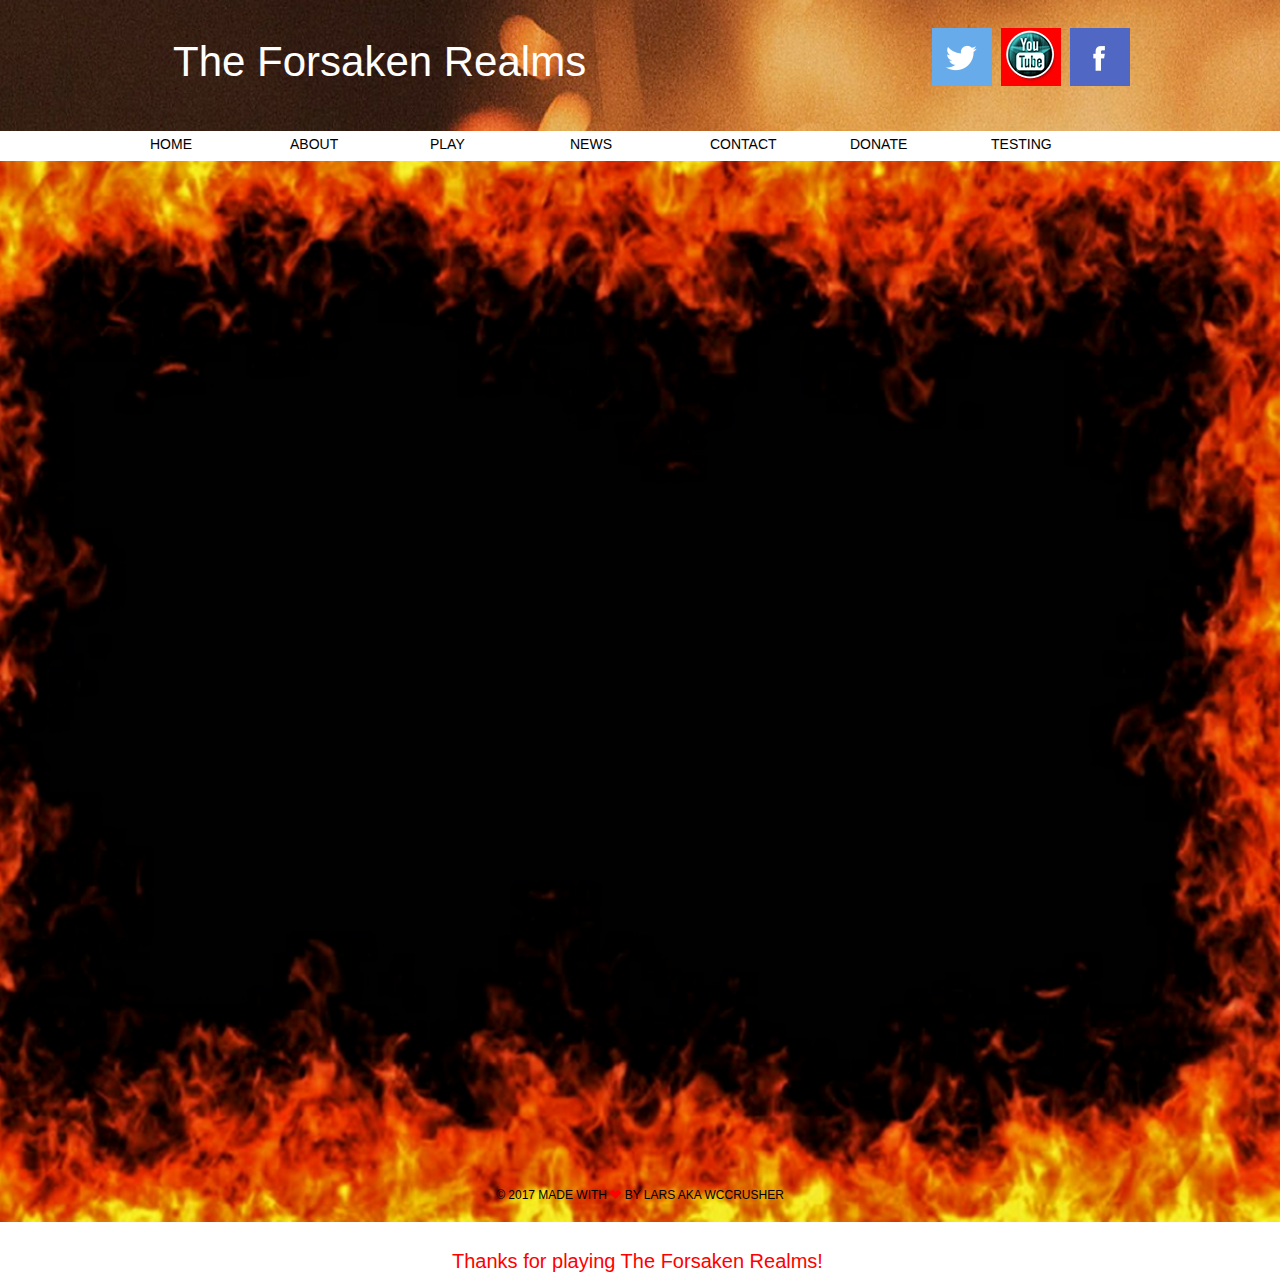
<file: the-forsaken-realms---play.html>
<!DOCTYPE html>
<html class="nojs html" lang="en-US">
 <head>

  <script type="text/javascript">
   if(typeof Muse == "undefined") window.Muse = {}; window.Muse.assets = {"required":["jquery-1.8.3.min.js", "museutils.js", "jquery.musemenu.js", "jquery.watch.js", "the-forsaken-realms---play.css"], "outOfDate":[]};
</script>
  
  <meta http-equiv="Content-type" content="text/html;charset=UTF-8"/>
  <meta name="generator" content="2015.1.2.344"/>
  <title>The Forsaken Realms - Play</title>
  <!-- CSS -->
  <link rel="stylesheet" type="text/css" href="css/site_global.css?3823340245"/>
  <link rel="stylesheet" type="text/css" href="css/master_a-master.css?12832418"/>
  <link rel="stylesheet" type="text/css" href="css/the-forsaken-realms---play.css?3805159465" id="pagesheet"/>
  <!-- Other scripts -->
  <script type="text/javascript">
   document.documentElement.className = document.documentElement.className.replace(/\bnojs\b/g, 'js');
var __adobewebfontsappname__ = "muse";
</script>
  <!-- JS includes -->
  <script type="text/javascript">
   document.write('\x3Cscript src="' + (document.location.protocol == 'https:' ? 'https:' : 'http:') + '//webfonts.creativecloud.com/days-one:n4:all.js" type="text/javascript">\x3C/script>');
</script>
  <!--[if lt IE 9]>
  <script src="scripts/html5shiv.js?4241844378" type="text/javascript"></script>
  <![endif]-->
   </head>
 <body>

  <div class="clearfix" id="page"><!-- column -->
   <div class="position_content" id="page_position_content">
    <div class="clearfix colelem" id="pu3069"><!-- group -->
     <div class="clip_frame grpelem" id="u3069"><!-- image -->
      <img class="block" id="u3069_img" src="images/-4efb838763df89eef97c4938636642f2dffd875254f384c92b-pimgpsh_fullsize_distr.jpg" alt="" width="1405" height="140"/>
     </div>
     <div class="clip_frame grpelem" id="u3129"><!-- image -->
      <img class="block" id="u3129_img" src="images/1.jpg" alt="" width="1405" height="1061"/>
     </div>
     <a class="nonblock nontext clearfix grpelem" id="u1424-6" href="http://www.musefree.com"><!-- content --><p>&nbsp;</p><p>© 2017 MADE WITH <span class="actAsInlineDiv normal_text" id="u1425"><!-- content --><span class="actAsDiv clip_frame excludeFromNormalFlow" id="u1426"><!-- image --><img id="u1426_img" src="images/heart.png" alt="" width="11" height="9"/></span></span> BY LARS AKA WCCRUSHER</p></a>
     <div class="browser_width grpelem" id="u1428-bw">
      <div id="u1428"><!-- group -->
       <div class="clearfix" id="u1428_align_to_page">
        <nav class="MenuBar clearfix grpelem" id="menuu1429"><!-- horizontal box -->
         <div class="MenuItemContainer clearfix grpelem" id="u1451"><!-- vertical box -->
          <a class="nonblock nontext MenuItem MenuItemWithSubMenu clearfix colelem" id="u1454" href="index.html"><!-- horizontal box --><div class="MenuItemLabel NoWrap clearfix grpelem" id="u1457-4"><!-- content --><p>HOME</p></div></a>
         </div>
         <div class="MenuItemContainer clearfix grpelem" id="u1430"><!-- vertical box -->
          <a class="nonblock nontext MenuItem MenuItemWithSubMenu clearfix colelem" id="u1433" href="the-forsaken-realms---about.html"><!-- horizontal box --><div class="MenuItemLabel NoWrap clearfix grpelem" id="u1434-4"><!-- content --><p>ABOUT</p></div></a>
         </div>
         <div class="MenuItemContainer clearfix grpelem" id="u1465"><!-- vertical box -->
          <a class="nonblock nontext MenuItem MenuItemWithSubMenu MuseMenuActive clearfix colelem" id="u1466" href="the-forsaken-realms---play.html"><!-- horizontal box --><div class="MenuItemLabel NoWrap clearfix grpelem" id="u1469-4"><!-- content --><p>PLAY</p></div></a>
         </div>
         <div class="MenuItemContainer clearfix grpelem" id="u1458"><!-- vertical box -->
          <a class="nonblock nontext MenuItem MenuItemWithSubMenu clearfix colelem" id="u1461" href="the-forsaken-realms---news.html"><!-- horizontal box --><div class="MenuItemLabel NoWrap clearfix grpelem" id="u1464-4"><!-- content --><p>NEWS</p></div></a>
         </div>
         <div class="MenuItemContainer clearfix grpelem" id="u1437"><!-- vertical box -->
          <a class="nonblock nontext MenuItem MenuItemWithSubMenu clearfix colelem" id="u1440" href="the-forsaken-realms---contact.html"><!-- horizontal box --><div class="MenuItemLabel NoWrap clearfix grpelem" id="u1441-4"><!-- content --><p>CONTACT</p></div></a>
         </div>
         <div class="MenuItemContainer clearfix grpelem" id="u1444"><!-- vertical box -->
          <a class="nonblock nontext MenuItem MenuItemWithSubMenu clearfix colelem" id="u1445" href="the-forsaken-realms---donate.html"><!-- horizontal box --><div class="MenuItemLabel NoWrap clearfix grpelem" id="u1448-4"><!-- content --><p>DONATE</p></div></a>
         </div>
         <div class="MenuItemContainer clearfix grpelem" id="u2724"><!-- vertical box -->
          <a class="nonblock nontext MenuItem MenuItemWithSubMenu clearfix colelem" id="u2725" href="the-forsaken-realms---testing.html"><!-- horizontal box --><div class="MenuItemLabel NoWrap clearfix grpelem" id="u2728-4"><!-- content --><p>TESTING</p></div></a>
         </div>
        </nav>
       </div>
      </div>
     </div>
     <a class="nonblock nontext grpelem" id="u1472" href="https://twitter.com/LarsniPlayz" target="_blank"><!-- simple frame --></a>
     <a class="nonblock nontext grpelem" id="u1474" href="https://www.facebook.com/Larsni99Playz/?fref=ts" target="_blank"><!-- simple frame --></a>
     <a class="nonblock nontext grpelem" id="u1475" href="http://www.youtube.com/LarsniPlayzGames" target="_blank"><!-- simple frame --></a>
     <div class="clearfix grpelem" id="u1476-4"><!-- content -->
      <p>The Forsaken Realms</p>
     </div>
     <div class="grpelem" id="u2499"><!-- custom html -->
      <iframe src="https://larsniplayz.github.io/Forsaken/" width="800" height="600" frameborder="no"></iframe>
</div>
    </div>
    <div class="clearfix colelem" id="u2573-4"><!-- content -->
     <p>Thanks for playing The Forsaken Realms!</p>
    </div>
    <div class="verticalspacer"></div>
   </div>
  </div>
  <!-- JS includes -->
  <script type="text/javascript">
   if (document.location.protocol != 'https:') document.write('\x3Cscript src="http://musecdn2.businesscatalyst.com/scripts/4.0/jquery-1.8.3.min.js" type="text/javascript">\x3C/script>');
</script>
  <script type="text/javascript">
   window.jQuery || document.write('\x3Cscript src="scripts/jquery-1.8.3.min.js" type="text/javascript">\x3C/script>');
</script>
  <script src="scripts/museutils.js?3790713428" type="text/javascript"></script>
  <script src="scripts/whatinput.js?84559013" type="text/javascript"></script>
  <script src="scripts/jquery.musemenu.js?238543590" type="text/javascript"></script>
  <script src="scripts/jquery.watch.js?4244854265" type="text/javascript"></script>
  <!-- Other scripts -->
  <script type="text/javascript">
   $(document).ready(function() { try {
(function(){var a={},b=function(a){if(a.match(/^rgb/))return a=a.replace(/\s+/g,"").match(/([\d\,]+)/gi)[0].split(","),(parseInt(a[0])<<16)+(parseInt(a[1])<<8)+parseInt(a[2]);if(a.match(/^\#/))return parseInt(a.substr(1),16);return 0};(function(){$('link[type="text/css"]').each(function(){var b=($(this).attr("href")||"").match(/\/?css\/([\w\-]+\.css)\?(\d+)/);b&&b[1]&&b[2]&&(a[b[1]]=b[2])})})();(function(){$("body").append('<div class="version" style="display:none; width:1px; height:1px;"></div>');
for(var c=$(".version"),d=0;d<Muse.assets.required.length;){var f=Muse.assets.required[d],g=f.match(/([\w\-\.]+)\.(\w+)$/),k=g&&g[1]?g[1]:null,g=g&&g[2]?g[2]:null;switch(g.toLowerCase()){case "css":k=k.replace(/\W/gi,"_").replace(/^([^a-z])/gi,"_$1");c.addClass(k);var g=b(c.css("color")),h=b(c.css("background-color"));g!=0||h!=0?(Muse.assets.required.splice(d,1),"undefined"!=typeof a[f]&&(g!=a[f]>>>24||h!=(a[f]&16777215))&&Muse.assets.outOfDate.push(f)):d++;c.removeClass(k);break;case "js":k.match(/^jquery-[\d\.]+/gi)&&
typeof $!="undefined"?Muse.assets.required.splice(d,1):d++;break;default:throw Error("Unsupported file type: "+g);}}c.remove();if(Muse.assets.outOfDate.length||Muse.assets.required.length)c="Noen filer på serveren kan mangle eller være feilaktige. Slett webleserbufferen, og prøv på nytt. Hvis problemet vedvarer, kan du kontakte forfatteren av webområdet.",(d=location&&location.search&&location.search.match&&location.search.match(/muse_debug/gi))&&Muse.assets.outOfDate.length&&(c+="\nOut of date: "+Muse.assets.outOfDate.join(",")),d&&Muse.assets.required.length&&(c+="\nMissing: "+Muse.assets.required.join(",")),alert(c)})()})();/* body */
Muse.Utils.transformMarkupToFixBrowserProblemsPreInit();/* body */
Muse.Utils.prepHyperlinks(true);/* body */
Muse.Utils.resizeHeight('.browser_width');/* resize height */
Muse.Utils.requestAnimationFrame(function() { $('body').addClass('initialized'); });/* mark body as initialized */
Muse.Utils.fullPage('#page');/* 100% height page */
Muse.Utils.initWidget('.MenuBar', ['#bp_infinity'], function(elem) { return $(elem).museMenu(); });/* unifiedNavBar */
Muse.Utils.showWidgetsWhenReady();/* body */
Muse.Utils.transformMarkupToFixBrowserProblems();/* body */
} catch(e) { if (e && 'function' == typeof e.notify) e.notify(); else Muse.Assert.fail('Error calling selector function:' + e); }});
</script>
   </body>
</html>
</file>
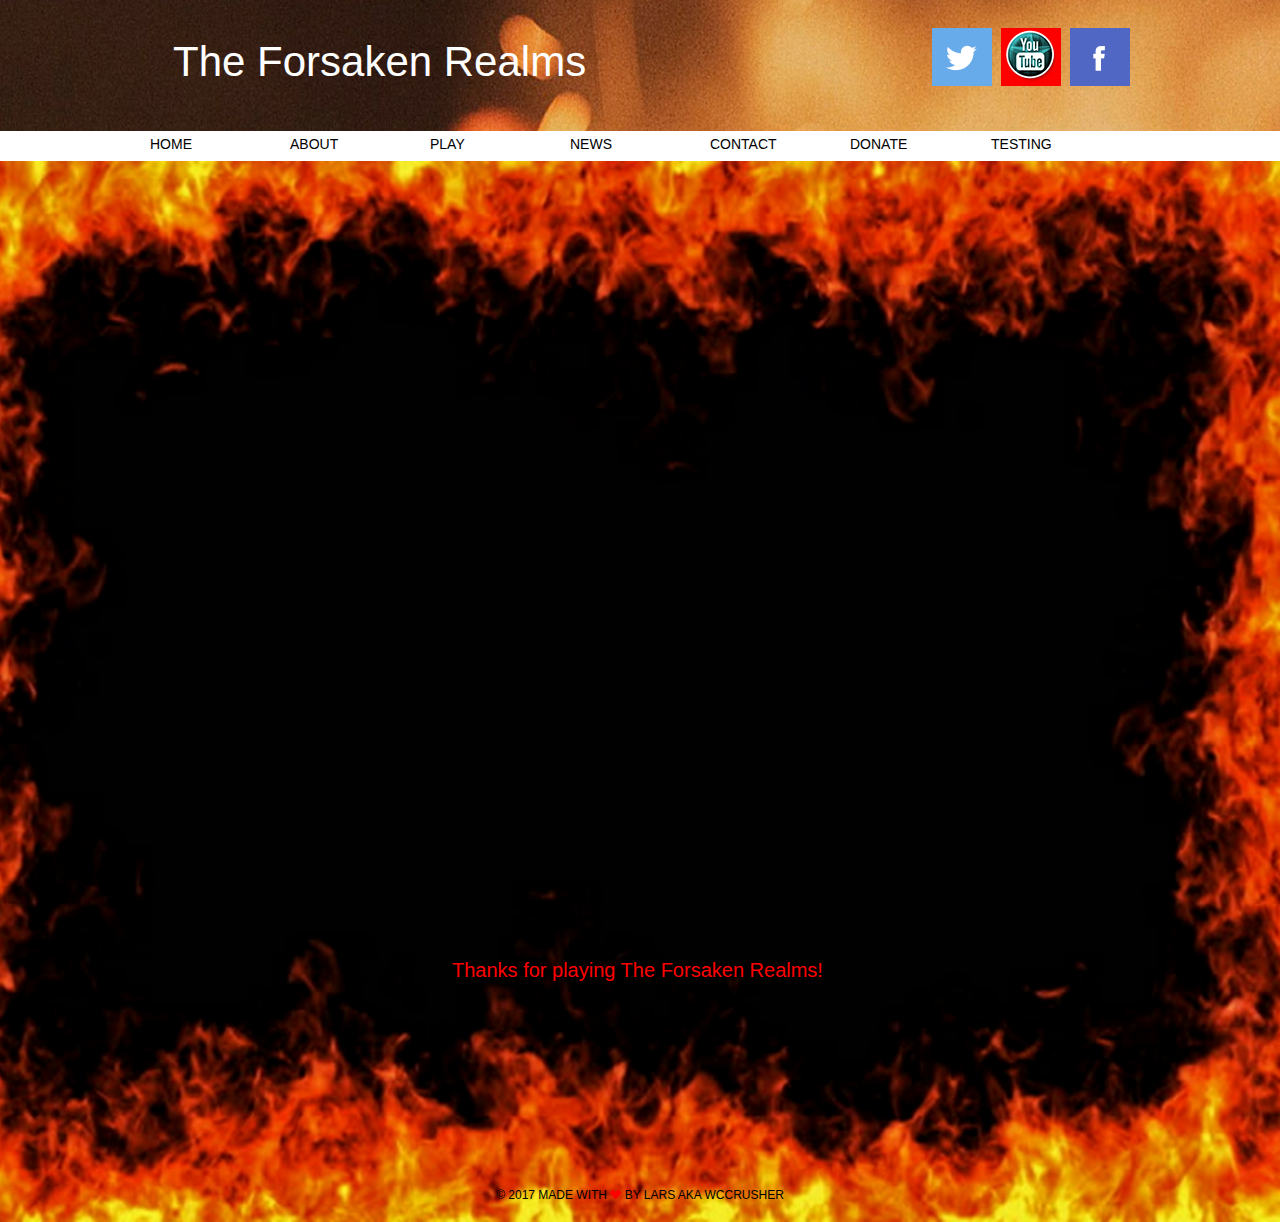
<file: the-forsaken-realms---testing.html>
<!DOCTYPE html>
<html class="nojs html" lang="en-US">
 <head>

  <script type="text/javascript">
   if(typeof Muse == "undefined") window.Muse = {}; window.Muse.assets = {"required":["jquery-1.8.3.min.js", "museutils.js", "jquery.musemenu.js", "jquery.watch.js", "the-forsaken-realms---testing.css"], "outOfDate":[]};
</script>
  
  <meta http-equiv="Content-type" content="text/html;charset=UTF-8"/>
  <meta name="generator" content="2015.1.2.344"/>
  <title>The Forsaken Realms - Testing</title>
  <!-- CSS -->
  <link rel="stylesheet" type="text/css" href="css/site_global.css?3823340245"/>
  <link rel="stylesheet" type="text/css" href="css/master_a-master.css?12832418"/>
  <link rel="stylesheet" type="text/css" href="css/the-forsaken-realms---testing.css?533071819" id="pagesheet"/>
  <!-- Other scripts -->
  <script type="text/javascript">
   document.documentElement.className = document.documentElement.className.replace(/\bnojs\b/g, 'js');
var __adobewebfontsappname__ = "muse";
</script>
  <!-- JS includes -->
  <script type="text/javascript">
   document.write('\x3Cscript src="' + (document.location.protocol == 'https:' ? 'https:' : 'http:') + '//webfonts.creativecloud.com/days-one:n4:all.js" type="text/javascript">\x3C/script>');
</script>
  <!--[if lt IE 9]>
  <script src="scripts/html5shiv.js?4241844378" type="text/javascript"></script>
  <![endif]-->
   </head>
 <body>

  <div class="clearfix" id="page"><!-- group -->
   <div class="clip_frame grpelem" id="u3069"><!-- image -->
    <img class="block" id="u3069_img" src="images/-4efb838763df89eef97c4938636642f2dffd875254f384c92b-pimgpsh_fullsize_distr.jpg" alt="" width="1405" height="140"/>
   </div>
   <div class="clip_frame grpelem" id="u3129"><!-- image -->
    <img class="block" id="u3129_img" src="images/1.jpg" alt="" width="1405" height="1061"/>
   </div>
   <a class="nonblock nontext clearfix grpelem" id="u1424-6" href="http://www.musefree.com"><!-- content --><p>&nbsp;</p><p>© 2017 MADE WITH <span class="actAsInlineDiv normal_text" id="u1425"><!-- content --><span class="actAsDiv clip_frame excludeFromNormalFlow" id="u1426"><!-- image --><img id="u1426_img" src="images/heart.png" alt="" width="11" height="9"/></span></span> BY LARS AKA WCCRUSHER</p></a>
   <div class="browser_width grpelem" id="u1428-bw">
    <div id="u1428"><!-- group -->
     <div class="clearfix" id="u1428_align_to_page">
      <nav class="MenuBar clearfix grpelem" id="menuu1429"><!-- horizontal box -->
       <div class="MenuItemContainer clearfix grpelem" id="u1451"><!-- vertical box -->
        <a class="nonblock nontext MenuItem MenuItemWithSubMenu clearfix colelem" id="u1454" href="index.html"><!-- horizontal box --><div class="MenuItemLabel NoWrap clearfix grpelem" id="u1457-4"><!-- content --><p>HOME</p></div></a>
       </div>
       <div class="MenuItemContainer clearfix grpelem" id="u1430"><!-- vertical box -->
        <a class="nonblock nontext MenuItem MenuItemWithSubMenu clearfix colelem" id="u1433" href="the-forsaken-realms---about.html"><!-- horizontal box --><div class="MenuItemLabel NoWrap clearfix grpelem" id="u1434-4"><!-- content --><p>ABOUT</p></div></a>
       </div>
       <div class="MenuItemContainer clearfix grpelem" id="u1465"><!-- vertical box -->
        <a class="nonblock nontext MenuItem MenuItemWithSubMenu clearfix colelem" id="u1466" href="the-forsaken-realms---play.html"><!-- horizontal box --><div class="MenuItemLabel NoWrap clearfix grpelem" id="u1469-4"><!-- content --><p>PLAY</p></div></a>
       </div>
       <div class="MenuItemContainer clearfix grpelem" id="u1458"><!-- vertical box -->
        <a class="nonblock nontext MenuItem MenuItemWithSubMenu clearfix colelem" id="u1461" href="the-forsaken-realms---news.html"><!-- horizontal box --><div class="MenuItemLabel NoWrap clearfix grpelem" id="u1464-4"><!-- content --><p>NEWS</p></div></a>
       </div>
       <div class="MenuItemContainer clearfix grpelem" id="u1437"><!-- vertical box -->
        <a class="nonblock nontext MenuItem MenuItemWithSubMenu clearfix colelem" id="u1440" href="the-forsaken-realms---contact.html"><!-- horizontal box --><div class="MenuItemLabel NoWrap clearfix grpelem" id="u1441-4"><!-- content --><p>CONTACT</p></div></a>
       </div>
       <div class="MenuItemContainer clearfix grpelem" id="u1444"><!-- vertical box -->
        <a class="nonblock nontext MenuItem MenuItemWithSubMenu clearfix colelem" id="u1445" href="the-forsaken-realms---donate.html"><!-- horizontal box --><div class="MenuItemLabel NoWrap clearfix grpelem" id="u1448-4"><!-- content --><p>DONATE</p></div></a>
       </div>
       <div class="MenuItemContainer clearfix grpelem" id="u2724"><!-- vertical box -->
        <a class="nonblock nontext MenuItem MenuItemWithSubMenu MuseMenuActive clearfix colelem" id="u2725" href="the-forsaken-realms---testing.html"><!-- horizontal box --><div class="MenuItemLabel NoWrap clearfix grpelem" id="u2728-4"><!-- content --><p>TESTING</p></div></a>
       </div>
      </nav>
     </div>
    </div>
   </div>
   <a class="nonblock nontext grpelem" id="u1472" href="https://twitter.com/LarsniPlayz" target="_blank"><!-- simple frame --></a>
   <a class="nonblock nontext grpelem" id="u1474" href="https://www.facebook.com/Larsni99Playz/?fref=ts" target="_blank"><!-- simple frame --></a>
   <a class="nonblock nontext grpelem" id="u1475" href="http://www.youtube.com/LarsniPlayzGames" target="_blank"><!-- simple frame --></a>
   <div class="clearfix grpelem" id="u1476-4"><!-- content -->
    <p>The Forsaken Realms</p>
   </div>
   <div class="grpelem" id="u2866"><!-- custom html -->
    <iframe src="https://larsniplayz.github.io/Testing/" width="800" height="600" frameborder="no"></iframe>
</div>
   <div class="clearfix grpelem" id="u2865-4"><!-- content -->
    <p>Thanks for playing The Forsaken Realms!</p>
   </div>
   <div class="verticalspacer"></div>
  </div>
  <!-- JS includes -->
  <script type="text/javascript">
   if (document.location.protocol != 'https:') document.write('\x3Cscript src="http://musecdn2.businesscatalyst.com/scripts/4.0/jquery-1.8.3.min.js" type="text/javascript">\x3C/script>');
</script>
  <script type="text/javascript">
   window.jQuery || document.write('\x3Cscript src="scripts/jquery-1.8.3.min.js" type="text/javascript">\x3C/script>');
</script>
  <script src="scripts/museutils.js?3790713428" type="text/javascript"></script>
  <script src="scripts/whatinput.js?84559013" type="text/javascript"></script>
  <script src="scripts/jquery.musemenu.js?238543590" type="text/javascript"></script>
  <script src="scripts/jquery.watch.js?4244854265" type="text/javascript"></script>
  <!-- Other scripts -->
  <script type="text/javascript">
   $(document).ready(function() { try {
(function(){var a={},b=function(a){if(a.match(/^rgb/))return a=a.replace(/\s+/g,"").match(/([\d\,]+)/gi)[0].split(","),(parseInt(a[0])<<16)+(parseInt(a[1])<<8)+parseInt(a[2]);if(a.match(/^\#/))return parseInt(a.substr(1),16);return 0};(function(){$('link[type="text/css"]').each(function(){var b=($(this).attr("href")||"").match(/\/?css\/([\w\-]+\.css)\?(\d+)/);b&&b[1]&&b[2]&&(a[b[1]]=b[2])})})();(function(){$("body").append('<div class="version" style="display:none; width:1px; height:1px;"></div>');
for(var c=$(".version"),d=0;d<Muse.assets.required.length;){var f=Muse.assets.required[d],g=f.match(/([\w\-\.]+)\.(\w+)$/),k=g&&g[1]?g[1]:null,g=g&&g[2]?g[2]:null;switch(g.toLowerCase()){case "css":k=k.replace(/\W/gi,"_").replace(/^([^a-z])/gi,"_$1");c.addClass(k);var g=b(c.css("color")),h=b(c.css("background-color"));g!=0||h!=0?(Muse.assets.required.splice(d,1),"undefined"!=typeof a[f]&&(g!=a[f]>>>24||h!=(a[f]&16777215))&&Muse.assets.outOfDate.push(f)):d++;c.removeClass(k);break;case "js":k.match(/^jquery-[\d\.]+/gi)&&
typeof $!="undefined"?Muse.assets.required.splice(d,1):d++;break;default:throw Error("Unsupported file type: "+g);}}c.remove();if(Muse.assets.outOfDate.length||Muse.assets.required.length)c="Noen filer på serveren kan mangle eller være feilaktige. Slett webleserbufferen, og prøv på nytt. Hvis problemet vedvarer, kan du kontakte forfatteren av webområdet.",(d=location&&location.search&&location.search.match&&location.search.match(/muse_debug/gi))&&Muse.assets.outOfDate.length&&(c+="\nOut of date: "+Muse.assets.outOfDate.join(",")),d&&Muse.assets.required.length&&(c+="\nMissing: "+Muse.assets.required.join(",")),alert(c)})()})();/* body */
Muse.Utils.transformMarkupToFixBrowserProblemsPreInit();/* body */
Muse.Utils.prepHyperlinks(true);/* body */
Muse.Utils.resizeHeight('.browser_width');/* resize height */
Muse.Utils.requestAnimationFrame(function() { $('body').addClass('initialized'); });/* mark body as initialized */
Muse.Utils.fullPage('#page');/* 100% height page */
Muse.Utils.initWidget('.MenuBar', ['#bp_infinity'], function(elem) { return $(elem).museMenu(); });/* unifiedNavBar */
Muse.Utils.showWidgetsWhenReady();/* body */
Muse.Utils.transformMarkupToFixBrowserProblems();/* body */
} catch(e) { if (e && 'function' == typeof e.notify) e.notify(); else Muse.Assert.fail('Error calling selector function:' + e); }});
</script>
   </body>
</html>
</file>
<file: css/site_global.css>
html
{
	min-height: 100%;
	min-width: 100%;
	-ms-text-size-adjust: none;
}

body,div,dl,dt,dd,ul,ol,li,nav,h1,h2,h3,h4,h5,h6,pre,code,form,fieldset,legend,input,button,textarea,p,blockquote,th,td,a
{
	margin: 0px;
	padding: 0px;
	border-width: 0px;
	border-style: solid;
	border-color: transparent;
	-webkit-transform-origin: left top;
	-ms-transform-origin: left top;
	-o-transform-origin: left top;
	transform-origin: left top;
	background-repeat: no-repeat;
}

.transition
{
	-webkit-transition-property: background-image,background-position,background-color,border-color,border-radius,color,font-size,font-style,font-weight,letter-spacing,line-height,text-align,box-shadow,text-shadow,opacity;
	transition-property: background-image,background-position,background-color,border-color,border-radius,color,font-size,font-style,font-weight,letter-spacing,line-height,text-align,box-shadow,text-shadow,opacity;
}

.transition *
{
	-webkit-transition: inherit;
	transition: inherit;
}

table
{
	border-collapse: collapse;
	border-spacing: 0px;
}

fieldset,img
{
	border: 0px;
	border-style: solid;
	-webkit-transform-origin: left top;
	-ms-transform-origin: left top;
	-o-transform-origin: left top;
	transform-origin: left top;
}

address,caption,cite,code,dfn,em,strong,th,var,optgroup
{
	font-style: inherit;
	font-weight: inherit;
}

del,ins
{
	text-decoration: none;
}

li
{
	list-style: none;
}

caption,th
{
	text-align: left;
}

h1,h2,h3,h4,h5,h6
{
	font-size: 100%;
	font-weight: inherit;
}

input,button,textarea,select,optgroup,option
{
	font-family: inherit;
	font-size: inherit;
	font-style: inherit;
	font-weight: inherit;
}

body
{
	font-family: Arial, Helvetica Neue, Helvetica, sans-serif;
	text-align: left;
	font-size: 14px;
	line-height: 17px;
	word-wrap: break-word;
	text-rendering: optimizeLegibility;/* kerning, primarily */
	-moz-font-feature-settings: 'liga';
	-ms-font-feature-settings: 'liga';
	-webkit-font-feature-settings: 'liga';
	font-feature-settings: 'liga';
}

a:link
{
	color: #0000FF;
	text-decoration: underline;
}

a:visited
{
	color: #800080;
	text-decoration: underline;
}

a:hover
{
	color: #0000FF;
	text-decoration: underline;
}

a:active
{
	color: #EE0000;
	text-decoration: underline;
}

a.nontext /* used to override default properties of 'a' tag */
{
	color: black;
	text-decoration: none;
	font-style: normal;
	font-weight: normal;
}

.normal_text
{
	color: #000000;
	direction: ltr;
	font-family: Arial, Helvetica Neue, Helvetica, sans-serif;
	font-size: 14px;
	font-style: normal;
	font-weight: normal;
	letter-spacing: 0px;
	line-height: 17px;
	text-align: left;
	text-decoration: none;
	text-indent: 0px;
	text-transform: none;
	vertical-align: 0px;
	padding: 0px;
}

.Product-Name
{
	font-family: days-one, sans-serif;
	font-size: 15px;
	font-weight: 400;
	text-align: center;
	padding: 0px;
}

.Price
{
	color: #29ABE2;
	font-family: days-one, sans-serif;
	font-size: 24px;
	font-weight: 400;
	text-align: center;
	padding: 0px;
}

.Buy-Button
{
	color: #FFFFFF;
	font-family: days-one, sans-serif;
	font-size: 14px;
	font-weight: 400;
	text-align: center;
	padding: 5px 0px 0px;
}

.list0 li:before
{
	position: absolute;
	right: 100%;
	letter-spacing: 0px;
	text-decoration: none;
	font-weight: normal;
	font-style: normal;
}

.rtl-list li:before
{
	right: auto;
	left: 100%;
}

.nls-None > li:before,.nls-None .list3 > li:before,.nls-None .list6 > li:before
{
	margin-right: 6px;
	content: '•';
}

.nls-None .list1 > li:before,.nls-None .list4 > li:before,.nls-None .list7 > li:before
{
	margin-right: 6px;
	content: '○';
}

.nls-None,.nls-None .list1,.nls-None .list2,.nls-None .list3,.nls-None .list4,.nls-None .list5,.nls-None .list6,.nls-None .list7,.nls-None .list8
{
	padding-left: 34px;
}

.nls-None.rtl-list,.nls-None .list1.rtl-list,.nls-None .list2.rtl-list,.nls-None .list3.rtl-list,.nls-None .list4.rtl-list,.nls-None .list5.rtl-list,.nls-None .list6.rtl-list,.nls-None .list7.rtl-list,.nls-None .list8.rtl-list
{
	padding-left: 0px;
	padding-right: 34px;
}

.nls-None .list2 > li:before,.nls-None .list5 > li:before,.nls-None .list8 > li:before
{
	margin-right: 6px;
	content: '-';
}

.nls-None.rtl-list > li:before,.nls-None .list1.rtl-list > li:before,.nls-None .list2.rtl-list > li:before,.nls-None .list3.rtl-list > li:before,.nls-None .list4.rtl-list > li:before,.nls-None .list5.rtl-list > li:before,.nls-None .list6.rtl-list > li:before,.nls-None .list7.rtl-list > li:before,.nls-None .list8.rtl-list > li:before
{
	margin-right: 0px;
	margin-left: 6px;
}

.TabbedPanelsTab
{
	white-space: nowrap;
}

.MenuBar .MenuBarView,.MenuBar .SubMenuView /* Resets for ul and li in menus */
{
	display: block;
	list-style: none;
}

.MenuBar .SubMenu
{
	display: none;
	position: absolute;
}

.NoWrap
{
	white-space: nowrap;
	word-wrap: normal;
}

.rootelem /* the root of the artwork tree */
{
	margin-left: auto;
	margin-right: auto;
}

.colelem /* a child element of a column */
{
	display: inline;
	float: left;
	clear: both;
}

.clearfix:after /* force a container to fit around floated items */
{
	content: "\0020";
	visibility: hidden;
	display: block;
	height: 0px;
	clear: both;
}

*:first-child+html .clearfix /* IE7 */
{
	zoom: 1;
}

.clip_frame /* used to clip the contents as in the case of an image frame */
{
	overflow: hidden;
}

.popup_anchor /* anchors an abspos popup */
{
	position: relative;
	width: 0px;
	height: 0px;
}

.popup_element
{
	z-index: 100000;
}

.svg
{
	display: block;
	vertical-align: top;
}

span.wrap /* used to force wrap after floated array when nested inside a paragraph */
{
	content: '';
	clear: left;
	display: block;
}

span.actAsInlineDiv /* used to simulate a DIV with inline display when already nested inside a paragraph */
{
	display: inline-block;
}

.position_content,.excludeFromNormalFlow /* used when child content is larger than parent */
{
	float: left;
}

.preload_images /* used to preload images used in non-default states */
{
	position: absolute;
	overflow: hidden;
	left: -9999px;
	top: -9999px;
	height: 1px;
	width: 1px;
}

.preload /* used to specifiy the dimension of preload item */
{
	height: 1px;
	width: 1px;
}

.animateStates
{
	-webkit-transition: 0.3s ease-in-out;
	-moz-transition: 0.3s ease-in-out;
	-o-transition: 0.3s ease-in-out;
	transition: 0.3s ease-in-out;
}

[data-whatinput="mouse"] *:focus,[data-whatinput="touch"] *:focus,input:focus,textarea:focus
{
	outline: none;
}

textarea
{
	resize: none;
	overflow: auto;
}

.fld-prompt /* form placeholders cursor behavior */
{
	pointer-events: none;
}

.wrapped-input /* form inputs & placeholders let div styling show thru */
{
	position: absolute;
	top: 0px;
	left: 0px;
	background: transparent;
	border: none;
}

.submit-btn /* form submit buttons on top of sibling elements */
{
	z-index: 50000;
	cursor: pointer;
}

.anchor_item /* used to specify anchor properties */
{
	width: 22px;
	height: 18px;
}

.MenuBar .SubMenuVisible,.MenuBarVertical .SubMenuVisible,.MenuBar .SubMenu .SubMenuVisible,.popup_element.Active,span.actAsPara,.actAsDiv,a.nonblock.nontext,img.block
{
	display: block;
}

.ose_ei
{
	visibility: hidden;
	z-index: 0;
}

.widget_invisible,.js .invi,.js .mse_pre_init,.js .an_invi /* used to hide the widget before loaded */
{
	visibility: hidden;
}

.no_vert_scroll
{
	overflow-y: hidden;
}

.always_vert_scroll
{
	overflow-y: scroll;
}

.always_horz_scroll
{
	overflow-x: scroll;
}

.fullscreen
{
	overflow: hidden;
	left: 0px;
	top: 0px;
	position: fixed;
	height: 100%;
	width: 100%;
	-moz-box-sizing: border-box;
	-webkit-box-sizing: border-box;
	-ms-box-sizing: border-box;
	box-sizing: border-box;
}

.fullwidth
{
	position: absolute;
}

.borderbox
{
	-moz-box-sizing: border-box;
	-webkit-box-sizing: border-box;
	-ms-box-sizing: border-box;
	box-sizing: border-box;
}

.scroll_wrapper
{
	position: absolute;
	overflow: auto;
	left: 0px;
	right: 0px;
	top: 0px;
	bottom: 0px;
	padding-top: 0px;
	padding-bottom: 0px;
	margin-top: 0px;
	margin-bottom: 0px;
}

.browser_width > *
{
	position: absolute;
	left: 0px;
	right: 0px;
}

.list0 li,.MenuBar .MenuItemContainer,.SlideShowContentPanel .fullscreen img
{
	position: relative;
}

.grpelem,.accordion_wrapper /* a child element of a group */
{
	display: inline;
	float: left;
}

.fld-checkbox input[type=checkbox],.fld-radiobutton input[type=radio] /* Hide native checkbox */
{
	position: absolute;
	overflow: hidden;
	clip: rect(0px, 0px, 0px, 0px);
	height: 1px;
	width: 1px;
	margin: -1px;
	padding: 0px;
	border: 0px;
}

.fld-checkbox input[type=checkbox] + label,.fld-radiobutton input[type=radio] + label
{
	display: inline-block;
	background-repeat: no-repeat;
	cursor: pointer;
	float: left;
	width: 100%;
	height: 100%;
}

.pointer_cursor,.fld-recaptcha-mode,.fld-recaptcha-refresh,.fld-recaptcha-help
{
	cursor: pointer;
}

p,h1,h2,h3,h4,h5,h6,ol,ul,span.actAsPara /* disable Android font boosting */
{
	max-height: 1000000px;
}

.superscript
{
	vertical-align: super;
	font-size: 66%;
	line-height: 0px;
}

.subscript
{
	vertical-align: sub;
	font-size: 66%;
	line-height: 0px;
}

.horizontalSlideShow /* disable left-right panning on horizondal slide shows */
{
	-ms-touch-action: pan-y;
	touch-action: pan-y;
}

.verticalSlideShow /* disable up-down panning on vertical slide shows */
{
	-ms-touch-action: pan-x;
	touch-action: pan-x;
}

.colelem100,.verticalspacer /* a child element of a column that is 100% width */
{
	clear: both;
}

.popup_element.Inactive,.js .disn,.hidden,.breakpoint
{
	display: none;
}

#muse_css_mq
{
	position: absolute;
	display: none;
	background-color: #FFFFFE;
}

.fluid_height_spacer
{
	position: static;
	width: 0.01px;
	float: left;
}

@media screen and (-webkit-min-device-pixel-ratio:0)
{
	body
	{
		text-rendering: auto;
	}
}
</file>
<file: css/master_a-master.css>
#u3708
{
	background: transparent url("../images/-4efb838763df89eef97c4938636642f2dffd875254f384c92b-pimgpsh_fullsize_distr.jpg") no-repeat left center;
	background-size: cover;
}

#u1476-4
{
	background-color: transparent;
	color: #FFFFFF;
	font-size: 42px;
	line-height: 50px;
	font-family: days-one, sans-serif;
	font-weight: 400;
}

#u1472
{
	border-width: 0px;
	border-color: transparent;
	background: #67ABEA url("../images/twitter.png") no-repeat center center;
}

#u1475
{
	border-width: 0px;
	border-color: transparent;
	background: #FF0000 url("../images/youtubeicon.png") no-repeat left top;
	background-size: cover;
}

#u1475:hover
{
	background-repeat: no-repeat;
	background-position: left top;
	background-size: cover;
}

#u1474
{
	border-width: 0px;
	border-color: transparent;
	background: #5067C4 url("../images/facebook.png") no-repeat center center;
}

#u1472:hover,#u1474:hover
{
	background-repeat: no-repeat;
	background-position: center center;
}

#u3739
{
	background-color: #000000;
}

#menuu3742
{
	border-width: 0px;
	border-color: transparent;
	background-color: transparent;
}

#u3778,#u3781
{
	background-color: transparent;
}

#u3782-4
{
	border-width: 0px;
	border-color: transparent;
	background-color: transparent;
	color: #FFFFFF;
	font-size: 16px;
	text-align: center;
	line-height: 19px;
	font-family: days-one, sans-serif;
	font-weight: 400;
}

#u3781:hover #u3782-4 p
{
	color: #29ABE2;
	visibility: inherit;
}

#u3771,#u3772
{
	background-color: transparent;
}

#u3774-4
{
	border-width: 0px;
	border-color: transparent;
	background-color: transparent;
	color: #FFFFFF;
	font-size: 16px;
	text-align: center;
	line-height: 19px;
	font-family: days-one, sans-serif;
	font-weight: 400;
}

#u3772:hover #u3774-4 p
{
	color: #29ABE2;
	visibility: inherit;
}

#u3764,#u3767
{
	background-color: transparent;
}

#u3770-4
{
	border-width: 0px;
	border-color: transparent;
	background-color: transparent;
	color: #FFFFFF;
	font-size: 16px;
	text-align: center;
	line-height: 19px;
	font-family: days-one, sans-serif;
	font-weight: 400;
}

#u3767:hover #u3770-4 p
{
	color: #29ABE2;
	visibility: inherit;
}

#u3750,#u3751
{
	background-color: transparent;
}

#u3752-4
{
	border-width: 0px;
	border-color: transparent;
	background-color: transparent;
	color: #FFFFFF;
	font-size: 16px;
	text-align: center;
	line-height: 19px;
	font-family: days-one, sans-serif;
	font-weight: 400;
}

#u3751:hover #u3752-4 p
{
	color: #29ABE2;
	visibility: inherit;
}

#u3743,#u3744
{
	background-color: transparent;
}

#u3746-4
{
	border-width: 0px;
	border-color: transparent;
	background-color: transparent;
	color: #FFFFFF;
	font-size: 16px;
	text-align: center;
	line-height: 19px;
	font-family: days-one, sans-serif;
	font-weight: 400;
}

#u3744:hover #u3746-4 p
{
	color: #29ABE2;
	visibility: inherit;
}

#u3785,#u3788
{
	background-color: transparent;
}

#u3791-4
{
	border-width: 0px;
	border-color: transparent;
	background-color: transparent;
	color: #FFFFFF;
	font-size: 16px;
	text-align: center;
	line-height: 19px;
	font-family: days-one, sans-serif;
	font-weight: 400;
}

#u3788:hover #u3791-4 p
{
	color: #29ABE2;
	visibility: inherit;
}

#u3757,#u3758
{
	background-color: transparent;
}

#u3761-4
{
	border-width: 0px;
	border-color: transparent;
	background-color: transparent;
	color: #FFFFFF;
	font-size: 16px;
	text-align: center;
	line-height: 19px;
	font-family: days-one, sans-serif;
	font-weight: 400;
}

#u3758:hover #u3761-4 p
{
	color: #29ABE2;
	visibility: inherit;
}

#u3781.MuseMenuActive #u3782-4 p,#u3772.MuseMenuActive #u3774-4 p,#u3767.MuseMenuActive #u3770-4 p,#u3751.MuseMenuActive #u3752-4 p,#u3744.MuseMenuActive #u3746-4 p,#u3788.MuseMenuActive #u3791-4 p,#u3758.MuseMenuActive #u3761-4 p
{
	color: #FFFFFF;
	visibility: inherit;
}

.MenuItem /* unifiedNavBar */
{
	cursor: pointer;
}

#u3696
{
	background: #FFFFFF url("../images/1.jpg") no-repeat center center;
	background-size: cover;
}

#u1424-6
{
	background-color: transparent;
	color: #000000;
	font-size: 12px;
	text-align: center;
	line-height: 14px;
	font-family: days-one, sans-serif;
	font-weight: 400;
}

#u1426
{
	background-color: transparent;
}

#u1426_img
{
	vertical-align: bottom;
}
</file>
<file: css/index.css>
.version.index /* version checker */
{
	color: #0000E9;
	background-color: #F549FA;
}

#page
{
	z-index: 1;
	width: 1020px;
	min-height: 1208px;
	background-image: none;
	border-width: 0px;
	border-color: #000000;
	background-color: transparent;
	margin-left: auto;
	margin-right: auto;
}

#u3069
{
	z-index: 2;
	width: 1405px;
	position: relative;
	margin-right: -10000px;
	margin-top: -9px;
	left: -221px;
}

#u3129
{
	z-index: 4;
	width: 1405px;
	position: relative;
	margin-right: -10000px;
	margin-top: 161px;
	left: -221px;
}

#u1424-6
{
	z-index: 6;
	width: 980px;
	min-height: 18px;
	position: relative;
	margin-right: -10000px;
	margin-top: 1168px;
	left: 20px;
}

#u1426
{
	z-index: 12;
	width: 11px;
}

#u1428
{
	z-index: 15;
	min-height: 43px;
	padding-bottom: 8px;
}

#u1428_align_to_page
{
	margin-left: auto;
	margin-right: auto;
	position: relative;
	width: 1020px;
	left: -100px;
}

#menuu1429
{
	z-index: 16;
	width: 980px;
	position: relative;
	margin-right: -10000px;
	margin-top: 9px;
	left: 120px;
}

#u1451
{
	width: 138px;
	min-height: 34px;
	position: relative;
	margin-right: -10000px;
}

#u1454
{
	width: 138px;
	padding-bottom: 15px;
	position: relative;
}

#u1454:hover
{
	width: 138px;
	min-height: 0px;
	margin: 0px;
}

#u1457-4
{
	width: 138px;
	min-height: 19px;
	position: relative;
	margin-right: -10000px;
	top: 7px;
}

#u1454:hover #u1457-4
{
	padding-top: 0px;
	padding-bottom: 0px;
	min-height: 19px;
	width: 138px;
	margin: 0px -10000px 0px 0px;
}

#u1430
{
	width: 138px;
	min-height: 34px;
	position: relative;
	margin-right: -10000px;
	left: 140px;
}

#u1433
{
	width: 138px;
	padding-bottom: 15px;
	position: relative;
}

#u1434-4
{
	width: 138px;
	min-height: 19px;
	position: relative;
	margin-right: -10000px;
	top: 7px;
}

#u1454.MuseMenuActive #u1457-4,#u1433:hover #u1434-4
{
	padding-top: 0px;
	padding-bottom: 0px;
	min-height: 19px;
	width: 138px;
	margin: 0px -10000px 0px 0px;
}

#u1465
{
	width: 138px;
	min-height: 34px;
	position: relative;
	margin-right: -10000px;
	left: 280px;
}

#u1466
{
	width: 138px;
	padding-bottom: 15px;
	position: relative;
}

#u1469-4
{
	width: 138px;
	min-height: 19px;
	position: relative;
	margin-right: -10000px;
	top: 7px;
}

#u1433.MuseMenuActive #u1434-4,#u1466:hover #u1469-4
{
	padding-top: 0px;
	padding-bottom: 0px;
	min-height: 19px;
	width: 138px;
	margin: 0px -10000px 0px 0px;
}

#u1458
{
	width: 138px;
	min-height: 34px;
	position: relative;
	margin-right: -10000px;
	left: 420px;
}

#u1461
{
	width: 138px;
	padding-bottom: 15px;
	position: relative;
}

#u1464-4
{
	width: 138px;
	min-height: 19px;
	position: relative;
	margin-right: -10000px;
	top: 7px;
}

#u1466.MuseMenuActive #u1469-4,#u1461:hover #u1464-4
{
	padding-top: 0px;
	padding-bottom: 0px;
	min-height: 19px;
	width: 138px;
	margin: 0px -10000px 0px 0px;
}

#u1437
{
	width: 138px;
	min-height: 34px;
	position: relative;
	margin-right: -10000px;
	left: 560px;
}

#u1440
{
	width: 138px;
	padding-bottom: 15px;
	position: relative;
}

#u1454.MuseMenuActive,#u1433.MuseMenuActive,#u1466.MuseMenuActive,#u1461.MuseMenuActive,#u1440.MuseMenuActive
{
	width: 138px;
	min-height: 0px;
	margin: 0px;
}

#u1441-4
{
	width: 138px;
	min-height: 19px;
	position: relative;
	margin-right: -10000px;
	top: 7px;
}

#u1461.MuseMenuActive #u1464-4,#u1440:hover #u1441-4
{
	padding-top: 0px;
	padding-bottom: 0px;
	min-height: 19px;
	width: 138px;
	margin: 0px -10000px 0px 0px;
}

#u1440.MuseMenuActive #u1441-4
{
	padding-top: 0px;
	padding-bottom: 0px;
	min-height: 19px;
	width: 138px;
	margin: 0px -10000px 0px 0px;
}

#u1444
{
	width: 139px;
	min-height: 34px;
	position: relative;
	margin-right: -10000px;
	left: 700px;
}

#u1445
{
	width: 139px;
	padding-bottom: 15px;
	position: relative;
}

#u1448-4
{
	width: 139px;
	min-height: 19px;
	position: relative;
	margin-right: -10000px;
	top: 7px;
}

#u1445:hover #u1448-4
{
	padding-top: 0px;
	padding-bottom: 0px;
	min-height: 19px;
	width: 139px;
	margin: 0px -10000px 0px 0px;
}

#u2724
{
	width: 139px;
	min-height: 34px;
	position: relative;
	margin-right: -10000px;
	left: 841px;
}

#u2725
{
	width: 139px;
	padding-bottom: 15px;
	position: relative;
}

#u1445.MuseMenuActive,#u2725.MuseMenuActive
{
	width: 139px;
	min-height: 0px;
	margin: 0px;
}

#u2728-4
{
	width: 139px;
	min-height: 19px;
	position: relative;
	margin-right: -10000px;
	top: 7px;
}

#u1445.MuseMenuActive #u1448-4,#u2725:hover #u2728-4
{
	padding-top: 0px;
	padding-bottom: 0px;
	min-height: 19px;
	width: 139px;
	margin: 0px -10000px 0px 0px;
}

#u2725.MuseMenuActive #u2728-4
{
	padding-top: 0px;
	padding-bottom: 0px;
	min-height: 19px;
	width: 139px;
	margin: 0px -10000px 0px 0px;
}

.js body
{
	visibility: hidden;
}

.js body.initialized
{
	visibility: visible;
}

#u1428-bw
{
	z-index: 15;
	min-height: 43px;
	margin-top: 120px;
}

#u1472
{
	z-index: 59;
	width: 60px;
	height: 58px;
	position: relative;
	margin-right: -10000px;
	margin-top: 28px;
	left: 802px;
}

#u1474
{
	z-index: 60;
	width: 60px;
	height: 58px;
	position: relative;
	margin-right: -10000px;
	margin-top: 28px;
	left: 940px;
}

#u1475
{
	z-index: 61;
	width: 60px;
	height: 58px;
	position: relative;
	margin-right: -10000px;
	margin-top: 28px;
	left: 871px;
}

#u1472:hover,#u1474:hover,#u1475:hover
{
	width: 60px;
	height: 58px;
	min-height: 0px;
	margin: 28px -10000px 0px 0px;
}

#u1476-4
{
	z-index: 62;
	width: 501px;
	min-height: 14px;
	position: relative;
	margin-right: -10000px;
	margin-top: 37px;
	left: 43px;
}

#muse_css_mq,.html
{
	background-color: #FFFFFF;
}

body
{
	position: relative;
	min-width: 1020px;
}
</file>
<file: css/about.css>
.version.about /* version checker */
{
	color: #0000F8;
	background-color: #AA0C3C;
}

#page
{
	z-index: 1;
	width: 1020px;
	min-height: 1208px;
	background-image: none;
	border-width: 0px;
	border-color: #000000;
	background-color: transparent;
	margin-left: auto;
	margin-right: auto;
}

#page_position_content
{
	padding-bottom: 1px;
	width: 0.01px;/* should not cover content below */
}

#u3708
{
	z-index: 2;
	min-height: 87px;
	padding-bottom: 33px;
}

#u1476-4
{
	z-index: 16;
	width: 501px;
	min-height: 14px;
	position: relative;
	margin-right: -10000px;
	margin-top: 37px;
	left: 143px;
}

#u1472
{
	z-index: 13;
	width: 60px;
	height: 58px;
	position: relative;
	margin-right: -10000px;
	margin-top: 28px;
	left: 902px;
}

#u1475
{
	z-index: 15;
	width: 60px;
	height: 58px;
	position: relative;
	margin-right: -10000px;
	margin-top: 28px;
	left: 971px;
}

#u1474
{
	z-index: 14;
	width: 60px;
	height: 58px;
	position: relative;
	margin-right: -10000px;
	margin-top: 28px;
	left: 1040px;
}

#u1472:hover,#u1475:hover,#u1474:hover
{
	width: 60px;
	height: 58px;
	min-height: 0px;
	margin: 28px -10000px 0px 0px;
}

.js body
{
	visibility: hidden;
}

.js body.initialized
{
	visibility: visible;
}

#u3708-bw
{
	z-index: 2;
	min-height: 87px;
}

#u3739
{
	z-index: 20;
	min-height: 42px;
	padding-bottom: 9px;
}

#menuu3742
{
	z-index: 21;
	width: 980px;
	position: relative;
	margin-right: -10000px;
	margin-top: 8px;
	left: 120px;
}

#u3778
{
	width: 138px;
	min-height: 34px;
	position: relative;
	margin-right: -10000px;
}

#u3781
{
	width: 138px;
	padding-bottom: 15px;
	position: relative;
}

#u3781:hover
{
	width: 138px;
	min-height: 0px;
	margin: 0px;
}

#u3782-4
{
	width: 138px;
	min-height: 19px;
	position: relative;
	margin-right: -10000px;
	top: 7px;
}

#u3781:hover #u3782-4
{
	padding-top: 0px;
	padding-bottom: 0px;
	min-height: 19px;
	width: 138px;
	margin: 0px -10000px 0px 0px;
}

#u3771
{
	width: 138px;
	min-height: 34px;
	position: relative;
	margin-right: -10000px;
	left: 140px;
}

#u3772
{
	width: 138px;
	padding-bottom: 15px;
	position: relative;
}

#u3774-4
{
	width: 138px;
	min-height: 19px;
	position: relative;
	margin-right: -10000px;
	top: 7px;
}

#u3781.MuseMenuActive #u3782-4,#u3772:hover #u3774-4
{
	padding-top: 0px;
	padding-bottom: 0px;
	min-height: 19px;
	width: 138px;
	margin: 0px -10000px 0px 0px;
}

#u3764
{
	width: 138px;
	min-height: 34px;
	position: relative;
	margin-right: -10000px;
	left: 280px;
}

#u3767
{
	width: 138px;
	padding-bottom: 15px;
	position: relative;
}

#u3770-4
{
	width: 138px;
	min-height: 19px;
	position: relative;
	margin-right: -10000px;
	top: 7px;
}

#u3772.MuseMenuActive #u3774-4,#u3767:hover #u3770-4
{
	padding-top: 0px;
	padding-bottom: 0px;
	min-height: 19px;
	width: 138px;
	margin: 0px -10000px 0px 0px;
}

#u3750
{
	width: 138px;
	min-height: 34px;
	position: relative;
	margin-right: -10000px;
	left: 420px;
}

#u3751
{
	width: 138px;
	padding-bottom: 15px;
	position: relative;
}

#u3752-4
{
	width: 138px;
	min-height: 19px;
	position: relative;
	margin-right: -10000px;
	top: 7px;
}

#u3767.MuseMenuActive #u3770-4,#u3751:hover #u3752-4
{
	padding-top: 0px;
	padding-bottom: 0px;
	min-height: 19px;
	width: 138px;
	margin: 0px -10000px 0px 0px;
}

#u3743
{
	width: 138px;
	min-height: 34px;
	position: relative;
	margin-right: -10000px;
	left: 560px;
}

#u3744
{
	width: 138px;
	padding-bottom: 15px;
	position: relative;
}

#u3781.MuseMenuActive,#u3772.MuseMenuActive,#u3767.MuseMenuActive,#u3751.MuseMenuActive,#u3744.MuseMenuActive
{
	width: 138px;
	min-height: 0px;
	margin: 0px;
}

#u3746-4
{
	width: 138px;
	min-height: 19px;
	position: relative;
	margin-right: -10000px;
	top: 7px;
}

#u3751.MuseMenuActive #u3752-4,#u3744:hover #u3746-4
{
	padding-top: 0px;
	padding-bottom: 0px;
	min-height: 19px;
	width: 138px;
	margin: 0px -10000px 0px 0px;
}

#u3744.MuseMenuActive #u3746-4
{
	padding-top: 0px;
	padding-bottom: 0px;
	min-height: 19px;
	width: 138px;
	margin: 0px -10000px 0px 0px;
}

#u3785
{
	width: 139px;
	min-height: 34px;
	position: relative;
	margin-right: -10000px;
	left: 700px;
}

#u3788
{
	width: 139px;
	padding-bottom: 15px;
	position: relative;
}

#u3791-4
{
	width: 139px;
	min-height: 19px;
	position: relative;
	margin-right: -10000px;
	top: 7px;
}

#u3788:hover #u3791-4
{
	padding-top: 0px;
	padding-bottom: 0px;
	min-height: 19px;
	width: 139px;
	margin: 0px -10000px 0px 0px;
}

#u3757
{
	width: 139px;
	min-height: 34px;
	position: relative;
	margin-right: -10000px;
	left: 841px;
}

#u3758
{
	width: 139px;
	padding-bottom: 15px;
	position: relative;
}

#u3788.MuseMenuActive,#u3758.MuseMenuActive
{
	width: 139px;
	min-height: 0px;
	margin: 0px;
}

#u3761-4
{
	width: 139px;
	min-height: 19px;
	position: relative;
	margin-right: -10000px;
	top: 7px;
}

#u3788.MuseMenuActive #u3791-4,#u3758:hover #u3761-4
{
	padding-top: 0px;
	padding-bottom: 0px;
	min-height: 19px;
	width: 139px;
	margin: 0px -10000px 0px 0px;
}

#u3758.MuseMenuActive #u3761-4
{
	padding-top: 0px;
	padding-bottom: 0px;
	min-height: 19px;
	width: 139px;
	margin: 0px -10000px 0px 0px;
}

#u3739-bw
{
	z-index: 20;
	min-height: 42px;
}

#u3696
{
	z-index: 3;
	min-height: 1025px;
	padding-bottom: 11px;
}

#u3708_align_to_page,#u3739_align_to_page,#u3696_align_to_page
{
	margin-left: auto;
	margin-right: auto;
	position: relative;
	width: 1020px;
	left: -100px;
}

#u1424-6
{
	z-index: 4;
	width: 980px;
	min-height: 18px;
	position: relative;
	margin-right: -10000px;
	margin-top: 997px;
	left: 120px;
}

#u1426
{
	z-index: 10;
	width: 11px;
}

#u3696-bw
{
	z-index: 3;
	min-height: 1025px;
}

#muse_css_mq,.html
{
	background-color: #FFFFFF;
}

body
{
	position: relative;
	min-width: 1020px;
}
</file>
<file: css/contact.css>
.version.contact /* version checker */
{
	color: #00001E;
	background-color: #4752AC;
}

#page
{
	z-index: 1;
	width: 1020px;
	min-height: 1208px;
	background-image: none;
	border-width: 0px;
	border-color: #000000;
	background-color: transparent;
	margin-left: auto;
	margin-right: auto;
}

#page_position_content
{
	padding-bottom: 1px;
	width: 0.01px;/* should not cover content below */
}

#u3708
{
	z-index: 2;
	min-height: 87px;
	padding-bottom: 33px;
}

#u1476-4
{
	z-index: 16;
	width: 501px;
	min-height: 14px;
	position: relative;
	margin-right: -10000px;
	margin-top: 37px;
	left: 143px;
}

#u1472
{
	z-index: 13;
	width: 60px;
	height: 58px;
	position: relative;
	margin-right: -10000px;
	margin-top: 28px;
	left: 902px;
}

#u1475
{
	z-index: 15;
	width: 60px;
	height: 58px;
	position: relative;
	margin-right: -10000px;
	margin-top: 28px;
	left: 971px;
}

#u1474
{
	z-index: 14;
	width: 60px;
	height: 58px;
	position: relative;
	margin-right: -10000px;
	margin-top: 28px;
	left: 1040px;
}

#u1472:hover,#u1475:hover,#u1474:hover
{
	width: 60px;
	height: 58px;
	min-height: 0px;
	margin: 28px -10000px 0px 0px;
}

.js body
{
	visibility: hidden;
}

.js body.initialized
{
	visibility: visible;
}

#u3708-bw
{
	z-index: 2;
	min-height: 87px;
}

#u3739
{
	z-index: 20;
	min-height: 42px;
	padding-bottom: 9px;
}

#u3708_align_to_page,#u3739_align_to_page
{
	margin-left: auto;
	margin-right: auto;
	position: relative;
	width: 1020px;
	left: -100px;
}

#menuu3742
{
	z-index: 21;
	width: 980px;
	position: relative;
	margin-right: -10000px;
	margin-top: 8px;
	left: 120px;
}

#u3778
{
	width: 138px;
	min-height: 34px;
	position: relative;
	margin-right: -10000px;
}

#u3781
{
	width: 138px;
	padding-bottom: 15px;
	position: relative;
}

#u3781:hover
{
	width: 138px;
	min-height: 0px;
	margin: 0px;
}

#u3782-4
{
	width: 138px;
	min-height: 19px;
	position: relative;
	margin-right: -10000px;
	top: 7px;
}

#u3781:hover #u3782-4
{
	padding-top: 0px;
	padding-bottom: 0px;
	min-height: 19px;
	width: 138px;
	margin: 0px -10000px 0px 0px;
}

#u3771
{
	width: 138px;
	min-height: 34px;
	position: relative;
	margin-right: -10000px;
	left: 140px;
}

#u3772
{
	width: 138px;
	padding-bottom: 15px;
	position: relative;
}

#u3774-4
{
	width: 138px;
	min-height: 19px;
	position: relative;
	margin-right: -10000px;
	top: 7px;
}

#u3781.MuseMenuActive #u3782-4,#u3772:hover #u3774-4
{
	padding-top: 0px;
	padding-bottom: 0px;
	min-height: 19px;
	width: 138px;
	margin: 0px -10000px 0px 0px;
}

#u3764
{
	width: 138px;
	min-height: 34px;
	position: relative;
	margin-right: -10000px;
	left: 280px;
}

#u3767
{
	width: 138px;
	padding-bottom: 15px;
	position: relative;
}

#u3770-4
{
	width: 138px;
	min-height: 19px;
	position: relative;
	margin-right: -10000px;
	top: 7px;
}

#u3772.MuseMenuActive #u3774-4,#u3767:hover #u3770-4
{
	padding-top: 0px;
	padding-bottom: 0px;
	min-height: 19px;
	width: 138px;
	margin: 0px -10000px 0px 0px;
}

#u3750
{
	width: 138px;
	min-height: 34px;
	position: relative;
	margin-right: -10000px;
	left: 420px;
}

#u3751
{
	width: 138px;
	padding-bottom: 15px;
	position: relative;
}

#u3752-4
{
	width: 138px;
	min-height: 19px;
	position: relative;
	margin-right: -10000px;
	top: 7px;
}

#u3767.MuseMenuActive #u3770-4,#u3751:hover #u3752-4
{
	padding-top: 0px;
	padding-bottom: 0px;
	min-height: 19px;
	width: 138px;
	margin: 0px -10000px 0px 0px;
}

#u3743
{
	width: 138px;
	min-height: 34px;
	position: relative;
	margin-right: -10000px;
	left: 560px;
}

#u3744
{
	width: 138px;
	padding-bottom: 15px;
	position: relative;
}

#u3781.MuseMenuActive,#u3772.MuseMenuActive,#u3767.MuseMenuActive,#u3751.MuseMenuActive,#u3744.MuseMenuActive
{
	width: 138px;
	min-height: 0px;
	margin: 0px;
}

#u3746-4
{
	width: 138px;
	min-height: 19px;
	position: relative;
	margin-right: -10000px;
	top: 7px;
}

#u3751.MuseMenuActive #u3752-4,#u3744:hover #u3746-4
{
	padding-top: 0px;
	padding-bottom: 0px;
	min-height: 19px;
	width: 138px;
	margin: 0px -10000px 0px 0px;
}

#u3744.MuseMenuActive #u3746-4
{
	padding-top: 0px;
	padding-bottom: 0px;
	min-height: 19px;
	width: 138px;
	margin: 0px -10000px 0px 0px;
}

#u3785
{
	width: 139px;
	min-height: 34px;
	position: relative;
	margin-right: -10000px;
	left: 700px;
}

#u3788
{
	width: 139px;
	padding-bottom: 15px;
	position: relative;
}

#u3791-4
{
	width: 139px;
	min-height: 19px;
	position: relative;
	margin-right: -10000px;
	top: 7px;
}

#u3788:hover #u3791-4
{
	padding-top: 0px;
	padding-bottom: 0px;
	min-height: 19px;
	width: 139px;
	margin: 0px -10000px 0px 0px;
}

#u3757
{
	width: 139px;
	min-height: 34px;
	position: relative;
	margin-right: -10000px;
	left: 841px;
}

#u3758
{
	width: 139px;
	padding-bottom: 15px;
	position: relative;
}

#u3788.MuseMenuActive,#u3758.MuseMenuActive
{
	width: 139px;
	min-height: 0px;
	margin: 0px;
}

#u3761-4
{
	width: 139px;
	min-height: 19px;
	position: relative;
	margin-right: -10000px;
	top: 7px;
}

#u3788.MuseMenuActive #u3791-4,#u3758:hover #u3761-4
{
	padding-top: 0px;
	padding-bottom: 0px;
	min-height: 19px;
	width: 139px;
	margin: 0px -10000px 0px 0px;
}

#u3758.MuseMenuActive #u3761-4
{
	padding-top: 0px;
	padding-bottom: 0px;
	min-height: 19px;
	width: 139px;
	margin: 0px -10000px 0px 0px;
}

#u3739-bw
{
	z-index: 20;
	min-height: 42px;
}

#u3696_align_to_page
{
	margin-left: auto;
	margin-right: auto;
	position: relative;
	width: 1020px;
	left: -100px;
	padding-top: 223px;
	padding-bottom: 11px;
}

#pu2542-21
{
	width: 0.01px;
	left: 154px;
	position: relative;
}

#u2542-21
{
	z-index: 64;
	width: 364px;
	min-height: 398px;
	background-color: transparent;
	color: #FF0000;
	position: relative;
	margin-right: -10000px;
}

#u2542-6
{
	text-decoration: underline;
}

#u2542-7,#u2542-8
{
	font-size: 16px;
	text-align: center;
	line-height: 19px;
	font-weight: bold;
}

#u2542-10,#u2542-11,#u2542-13,#u2542-14,#u2542-16,#u2542-17,#u2542-19
{
	font-size: 16px;
	text-align: left;
	line-height: 16px;
}

#u2545-15
{
	z-index: 85;
	width: 337px;
	min-height: 398px;
	background-color: transparent;
	color: #FF0000;
	position: relative;
	margin-right: -10000px;
	left: 577px;
}

#u2542-2,#u2542-3,#u2545-2
{
	font-size: 30px;
	text-align: center;
	line-height: 36px;
}

#u2545-3,#u2545-4
{
	font-size: 30px;
	text-align: left;
	line-height: 36px;
}

#u2545-7
{
	text-align: left;
}

#u2542-5,#u2545-6,#u2545-8,#u2545-9,#u2545-11,#u2545-13
{
	font-size: 16px;
	text-align: center;
	line-height: 19px;
}

#u2548
{
	z-index: 100;
	width: 209px;
	background-color: transparent;
	position: relative;
	margin-right: -10000px;
	margin-top: 262px;
	left: 641px;
}

#u1424-6
{
	z-index: 4;
	width: 980px;
	min-height: 18px;
	left: 120px;
	margin-top: 376px;
	position: relative;
}

#u1426
{
	z-index: 10;
	width: 11px;
}

#u3696,#u3696-bw
{
	z-index: 3;
	min-height: 1036px;
}

#muse_css_mq,.html
{
	background-color: #FFFFFF;
}

body
{
	position: relative;
	min-width: 1020px;
}
</file>
<file: css/donate.css>
.version.donate /* version checker */
{
	color: #0000E6;
	background-color: #FC1BD0;
}

#page
{
	z-index: 1;
	width: 1020px;
	min-height: 1208px;
	background-image: none;
	border-width: 0px;
	border-color: #000000;
	background-color: transparent;
	margin-left: auto;
	margin-right: auto;
}

#page_position_content
{
	padding-bottom: 1px;
	width: 0.01px;/* should not cover content below */
}

#u3708
{
	z-index: 2;
	min-height: 87px;
	padding-bottom: 33px;
}

#u1476-4
{
	z-index: 16;
	width: 501px;
	min-height: 14px;
	position: relative;
	margin-right: -10000px;
	margin-top: 37px;
	left: 143px;
}

#u1472
{
	z-index: 13;
	width: 60px;
	height: 58px;
	position: relative;
	margin-right: -10000px;
	margin-top: 28px;
	left: 902px;
}

#u1475
{
	z-index: 15;
	width: 60px;
	height: 58px;
	position: relative;
	margin-right: -10000px;
	margin-top: 28px;
	left: 971px;
}

#u1474
{
	z-index: 14;
	width: 60px;
	height: 58px;
	position: relative;
	margin-right: -10000px;
	margin-top: 28px;
	left: 1040px;
}

#u1472:hover,#u1475:hover,#u1474:hover
{
	width: 60px;
	height: 58px;
	min-height: 0px;
	margin: 28px -10000px 0px 0px;
}

.js body
{
	visibility: hidden;
}

.js body.initialized
{
	visibility: visible;
}

#u3708-bw
{
	z-index: 2;
	min-height: 87px;
}

#u3739
{
	z-index: 20;
	min-height: 42px;
	padding-bottom: 9px;
}

#u3708_align_to_page,#u3739_align_to_page
{
	margin-left: auto;
	margin-right: auto;
	position: relative;
	width: 1020px;
	left: -100px;
}

#menuu3742
{
	z-index: 21;
	width: 980px;
	position: relative;
	margin-right: -10000px;
	margin-top: 8px;
	left: 120px;
}

#u3778
{
	width: 138px;
	min-height: 34px;
	position: relative;
	margin-right: -10000px;
}

#u3781
{
	width: 138px;
	padding-bottom: 15px;
	position: relative;
}

#u3781:hover
{
	width: 138px;
	min-height: 0px;
	margin: 0px;
}

#u3782-4
{
	width: 138px;
	min-height: 19px;
	position: relative;
	margin-right: -10000px;
	top: 7px;
}

#u3781:hover #u3782-4
{
	padding-top: 0px;
	padding-bottom: 0px;
	min-height: 19px;
	width: 138px;
	margin: 0px -10000px 0px 0px;
}

#u3771
{
	width: 138px;
	min-height: 34px;
	position: relative;
	margin-right: -10000px;
	left: 140px;
}

#u3772
{
	width: 138px;
	padding-bottom: 15px;
	position: relative;
}

#u3774-4
{
	width: 138px;
	min-height: 19px;
	position: relative;
	margin-right: -10000px;
	top: 7px;
}

#u3781.MuseMenuActive #u3782-4,#u3772:hover #u3774-4
{
	padding-top: 0px;
	padding-bottom: 0px;
	min-height: 19px;
	width: 138px;
	margin: 0px -10000px 0px 0px;
}

#u3764
{
	width: 138px;
	min-height: 34px;
	position: relative;
	margin-right: -10000px;
	left: 280px;
}

#u3767
{
	width: 138px;
	padding-bottom: 15px;
	position: relative;
}

#u3770-4
{
	width: 138px;
	min-height: 19px;
	position: relative;
	margin-right: -10000px;
	top: 7px;
}

#u3772.MuseMenuActive #u3774-4,#u3767:hover #u3770-4
{
	padding-top: 0px;
	padding-bottom: 0px;
	min-height: 19px;
	width: 138px;
	margin: 0px -10000px 0px 0px;
}

#u3750
{
	width: 138px;
	min-height: 34px;
	position: relative;
	margin-right: -10000px;
	left: 420px;
}

#u3751
{
	width: 138px;
	padding-bottom: 15px;
	position: relative;
}

#u3752-4
{
	width: 138px;
	min-height: 19px;
	position: relative;
	margin-right: -10000px;
	top: 7px;
}

#u3767.MuseMenuActive #u3770-4,#u3751:hover #u3752-4
{
	padding-top: 0px;
	padding-bottom: 0px;
	min-height: 19px;
	width: 138px;
	margin: 0px -10000px 0px 0px;
}

#u3743
{
	width: 138px;
	min-height: 34px;
	position: relative;
	margin-right: -10000px;
	left: 560px;
}

#u3744
{
	width: 138px;
	padding-bottom: 15px;
	position: relative;
}

#u3781.MuseMenuActive,#u3772.MuseMenuActive,#u3767.MuseMenuActive,#u3751.MuseMenuActive,#u3744.MuseMenuActive
{
	width: 138px;
	min-height: 0px;
	margin: 0px;
}

#u3746-4
{
	width: 138px;
	min-height: 19px;
	position: relative;
	margin-right: -10000px;
	top: 7px;
}

#u3751.MuseMenuActive #u3752-4,#u3744:hover #u3746-4
{
	padding-top: 0px;
	padding-bottom: 0px;
	min-height: 19px;
	width: 138px;
	margin: 0px -10000px 0px 0px;
}

#u3744.MuseMenuActive #u3746-4
{
	padding-top: 0px;
	padding-bottom: 0px;
	min-height: 19px;
	width: 138px;
	margin: 0px -10000px 0px 0px;
}

#u3785
{
	width: 139px;
	min-height: 34px;
	position: relative;
	margin-right: -10000px;
	left: 700px;
}

#u3788
{
	width: 139px;
	padding-bottom: 15px;
	position: relative;
}

#u3791-4
{
	width: 139px;
	min-height: 19px;
	position: relative;
	margin-right: -10000px;
	top: 7px;
}

#u3788:hover #u3791-4
{
	padding-top: 0px;
	padding-bottom: 0px;
	min-height: 19px;
	width: 139px;
	margin: 0px -10000px 0px 0px;
}

#u3757
{
	width: 139px;
	min-height: 34px;
	position: relative;
	margin-right: -10000px;
	left: 841px;
}

#u3758
{
	width: 139px;
	padding-bottom: 15px;
	position: relative;
}

#u3788.MuseMenuActive,#u3758.MuseMenuActive
{
	width: 139px;
	min-height: 0px;
	margin: 0px;
}

#u3761-4
{
	width: 139px;
	min-height: 19px;
	position: relative;
	margin-right: -10000px;
	top: 7px;
}

#u3788.MuseMenuActive #u3791-4,#u3758:hover #u3761-4
{
	padding-top: 0px;
	padding-bottom: 0px;
	min-height: 19px;
	width: 139px;
	margin: 0px -10000px 0px 0px;
}

#u3758.MuseMenuActive #u3761-4
{
	padding-top: 0px;
	padding-bottom: 0px;
	min-height: 19px;
	width: 139px;
	margin: 0px -10000px 0px 0px;
}

#u3739-bw
{
	z-index: 20;
	min-height: 42px;
}

#u3696
{
	z-index: 3;
	min-height: 1035.9748132165396px;
	padding-bottom: 0px;
}

#u3696_align_to_page
{
	margin-left: auto;
	margin-right: auto;
	position: relative;
	width: 1020px;
	left: -100px;
	padding-top: 212px;
	padding-bottom: 11px;
}

#pu2510-23
{
	width: 0.01px;
	left: 176px;
	position: relative;
}

#u2510-23
{
	z-index: 64;
	width: 400px;
	min-height: 358px;
	background-color: transparent;
	color: #FF0000;
	position: relative;
	margin-right: -10000px;
}

#u2510-2
{
	font-size: 18px;
	text-align: center;
	line-height: 22px;
}

#u2510-5,#u2510-6,#u2510-8,#u2510-9,#u2510-11,#u2510-12,#u2510-13,#u2510-15,#u2510-16,#u2510-17,#u2510-19,#u2510-20
{
	font-size: 16px;
	line-height: 19px;
}

#u2513
{
	z-index: 87;
	width: 256px;
	background-color: transparent;
	position: relative;
	margin-right: -10000px;
	margin-top: 115px;
	left: 608px;
}

#u1424-6
{
	z-index: 4;
	width: 980px;
	min-height: 18px;
	left: 120px;
	margin-top: 427px;
	position: relative;
}

#u1426
{
	z-index: 10;
	width: 11px;
}

#u3696-bw
{
	z-index: 3;
	min-height: 1035.9748132165396px;
}

#muse_css_mq,.html
{
	background-color: #FFFFFF;
}

body
{
	position: relative;
	min-width: 1020px;
}
</file>
<file: css/news.css>
.version.news /* version checker */
{
	color: #0000EB;
	background-color: #77B213;
}

#page
{
	z-index: 1;
	width: 1020px;
	min-height: 1783px;
	background-image: none;
	border-width: 0px;
	border-color: #000000;
	background-color: transparent;
	margin-left: auto;
	margin-right: auto;
}

#page_position_content
{
	width: 0.01px;/* should not cover content below */
}

#u3708
{
	z-index: 2;
	min-height: 87px;
	padding-bottom: 33px;
}

#u1476-4
{
	z-index: 16;
	width: 501px;
	min-height: 14px;
	position: relative;
	margin-right: -10000px;
	margin-top: 37px;
	left: 143px;
}

#u1472
{
	z-index: 13;
	width: 60px;
	height: 58px;
	position: relative;
	margin-right: -10000px;
	margin-top: 28px;
	left: 902px;
}

#u1475
{
	z-index: 15;
	width: 60px;
	height: 58px;
	position: relative;
	margin-right: -10000px;
	margin-top: 28px;
	left: 971px;
}

#u1474
{
	z-index: 14;
	width: 60px;
	height: 58px;
	position: relative;
	margin-right: -10000px;
	margin-top: 28px;
	left: 1040px;
}

#u1472:hover,#u1475:hover,#u1474:hover
{
	width: 60px;
	height: 58px;
	min-height: 0px;
	margin: 28px -10000px 0px 0px;
}

.js body
{
	visibility: hidden;
}

.js body.initialized
{
	visibility: visible;
}

#u3708-bw
{
	z-index: 2;
	min-height: 87px;
}

#u3739
{
	z-index: 20;
	min-height: 42px;
	padding-bottom: 9px;
}

#menuu3742
{
	z-index: 21;
	width: 980px;
	position: relative;
	margin-right: -10000px;
	margin-top: 8px;
	left: 120px;
}

#u3778
{
	width: 138px;
	min-height: 34px;
	position: relative;
	margin-right: -10000px;
}

#u3781
{
	width: 138px;
	padding-bottom: 15px;
	position: relative;
}

#u3781:hover
{
	width: 138px;
	min-height: 0px;
	margin: 0px;
}

#u3782-4
{
	width: 138px;
	min-height: 19px;
	position: relative;
	margin-right: -10000px;
	top: 7px;
}

#u3781:hover #u3782-4
{
	padding-top: 0px;
	padding-bottom: 0px;
	min-height: 19px;
	width: 138px;
	margin: 0px -10000px 0px 0px;
}

#u3771
{
	width: 138px;
	min-height: 34px;
	position: relative;
	margin-right: -10000px;
	left: 140px;
}

#u3772
{
	width: 138px;
	padding-bottom: 15px;
	position: relative;
}

#u3774-4
{
	width: 138px;
	min-height: 19px;
	position: relative;
	margin-right: -10000px;
	top: 7px;
}

#u3781.MuseMenuActive #u3782-4,#u3772:hover #u3774-4
{
	padding-top: 0px;
	padding-bottom: 0px;
	min-height: 19px;
	width: 138px;
	margin: 0px -10000px 0px 0px;
}

#u3764
{
	width: 138px;
	min-height: 34px;
	position: relative;
	margin-right: -10000px;
	left: 280px;
}

#u3767
{
	width: 138px;
	padding-bottom: 15px;
	position: relative;
}

#u3770-4
{
	width: 138px;
	min-height: 19px;
	position: relative;
	margin-right: -10000px;
	top: 7px;
}

#u3772.MuseMenuActive #u3774-4,#u3767:hover #u3770-4
{
	padding-top: 0px;
	padding-bottom: 0px;
	min-height: 19px;
	width: 138px;
	margin: 0px -10000px 0px 0px;
}

#u3750
{
	width: 138px;
	min-height: 34px;
	position: relative;
	margin-right: -10000px;
	left: 420px;
}

#u3751
{
	width: 138px;
	padding-bottom: 15px;
	position: relative;
}

#u3752-4
{
	width: 138px;
	min-height: 19px;
	position: relative;
	margin-right: -10000px;
	top: 7px;
}

#u3767.MuseMenuActive #u3770-4,#u3751:hover #u3752-4
{
	padding-top: 0px;
	padding-bottom: 0px;
	min-height: 19px;
	width: 138px;
	margin: 0px -10000px 0px 0px;
}

#u3743
{
	width: 138px;
	min-height: 34px;
	position: relative;
	margin-right: -10000px;
	left: 560px;
}

#u3744
{
	width: 138px;
	padding-bottom: 15px;
	position: relative;
}

#u3781.MuseMenuActive,#u3772.MuseMenuActive,#u3767.MuseMenuActive,#u3751.MuseMenuActive,#u3744.MuseMenuActive
{
	width: 138px;
	min-height: 0px;
	margin: 0px;
}

#u3746-4
{
	width: 138px;
	min-height: 19px;
	position: relative;
	margin-right: -10000px;
	top: 7px;
}

#u3751.MuseMenuActive #u3752-4,#u3744:hover #u3746-4
{
	padding-top: 0px;
	padding-bottom: 0px;
	min-height: 19px;
	width: 138px;
	margin: 0px -10000px 0px 0px;
}

#u3744.MuseMenuActive #u3746-4
{
	padding-top: 0px;
	padding-bottom: 0px;
	min-height: 19px;
	width: 138px;
	margin: 0px -10000px 0px 0px;
}

#u3785
{
	width: 139px;
	min-height: 34px;
	position: relative;
	margin-right: -10000px;
	left: 700px;
}

#u3788
{
	width: 139px;
	padding-bottom: 15px;
	position: relative;
}

#u3791-4
{
	width: 139px;
	min-height: 19px;
	position: relative;
	margin-right: -10000px;
	top: 7px;
}

#u3788:hover #u3791-4
{
	padding-top: 0px;
	padding-bottom: 0px;
	min-height: 19px;
	width: 139px;
	margin: 0px -10000px 0px 0px;
}

#u3757
{
	width: 139px;
	min-height: 34px;
	position: relative;
	margin-right: -10000px;
	left: 841px;
}

#u3758
{
	width: 139px;
	padding-bottom: 15px;
	position: relative;
}

#u3788.MuseMenuActive,#u3758.MuseMenuActive
{
	width: 139px;
	min-height: 0px;
	margin: 0px;
}

#u3761-4
{
	width: 139px;
	min-height: 19px;
	position: relative;
	margin-right: -10000px;
	top: 7px;
}

#u3788.MuseMenuActive #u3791-4,#u3758:hover #u3761-4
{
	padding-top: 0px;
	padding-bottom: 0px;
	min-height: 19px;
	width: 139px;
	margin: 0px -10000px 0px 0px;
}

#u3758.MuseMenuActive #u3761-4
{
	padding-top: 0px;
	padding-bottom: 0px;
	min-height: 19px;
	width: 139px;
	margin: 0px -10000px 0px 0px;
}

#u3739-bw
{
	z-index: 20;
	min-height: 42px;
}

#pu3696
{
	width: 0.01px;
	margin-left: -100px;
	margin-top: -2px;
}

#u3696
{
	z-index: 3;
	min-height: 1025px;
	padding-bottom: 11px;
}

#u3708_align_to_page,#u3739_align_to_page,#u3696_align_to_page
{
	margin-left: auto;
	margin-right: auto;
	position: relative;
	width: 1020px;
	left: -100px;
}

#u1424-6
{
	z-index: 4;
	width: 980px;
	min-height: 18px;
	position: relative;
	margin-right: -10000px;
	margin-top: 997px;
	left: 120px;
}

#u1426
{
	z-index: 10;
	width: 11px;
}

#u3696-bw
{
	z-index: 3;
	min-height: 1025px;
	margin-top: 2px;
}

#u4156
{
	z-index: 64;
	min-height: 3418.9px;
	padding-bottom: 0px;
	background: #FFFFFF url("../images/2.jpg") no-repeat center center;
	background-size: cover;
}

#u4156_align_to_page
{
	margin-left: auto;
	margin-right: auto;
	position: relative;
	width: 1020px;
	left: -100px;
	padding-top: 106px;
	padding-bottom: 2878px;
}

#paccordionu4049
{
	width: 0.01px;
	left: 163px;
	position: relative;
}

#accordionu4049
{
	z-index: 65;
	width: 224px;
	border-style: solid;
	border-width: 1px;
	border-color: #7F7F7F;
	background-color: transparent;
	margin-bottom: -1px;
	position: relative;
	margin-right: -10000px;
	margin-top: -1px;
	left: -1px;
}

#u4058
{
	z-index: 66;
	width: 224px;
	background-color: transparent;
	position: relative;
}

#u4059-4
{
	z-index: 67;
	width: 224px;
	min-height: 28px;
	border-style: solid;
	border-width: 1px;
	border-color: #FFFFFF;
	background-color: #000000;
	padding-top: 10px;
	padding-bottom: 10px;
	position: relative;
}

#u4060
{
	z-index: 71;
	width: 224px;
	border-style: solid;
	border-width: 1px;
	border-color: #FFFFFF;
	background-color: #000000;
	position: relative;
}

#u4061-47
{
	z-index: 72;
	width: 223px;
	min-height: 139px;
	border-width: 0px;
	border-color: transparent;
	background-color: transparent;
	margin-bottom: -1px;
	position: relative;
	margin-right: -10000px;
	margin-top: -1px;
	left: -1px;
}

#u4169
{
	z-index: 119;
	width: 224px;
	background-color: transparent;
	position: relative;
}

#u4170-4
{
	z-index: 120;
	width: 224px;
	min-height: 28px;
	border-style: solid;
	border-width: 1px;
	border-color: #FFFFFF;
	background-color: #000000;
	padding-top: 10px;
	padding-bottom: 10px;
	position: relative;
}

#u4171
{
	z-index: 124;
	width: 224px;
	border-style: solid;
	border-width: 1px;
	border-color: #FFFFFF;
	background-color: #000000;
	position: relative;
}

#u4183-59
{
	z-index: 125;
	width: 223px;
	min-height: 248px;
	background-color: transparent;
	margin-bottom: -3px;
	position: relative;
	margin-right: -10000px;
	margin-top: -1px;
	left: -1px;
}

#u4186
{
	z-index: 184;
	width: 224px;
	background-color: transparent;
	position: relative;
}

#u4187-4
{
	z-index: 185;
	width: 224px;
	min-height: 28px;
	border-style: solid;
	border-width: 1px;
	border-color: #FFFFFF;
	background-color: #000000;
	padding-top: 10px;
	padding-bottom: 10px;
	position: relative;
}

#u4059-4.AccordionPanelTabOpen,#u4170-4.AccordionPanelTabOpen,#u4187-4.AccordionPanelTabOpen
{
	padding-top: 10px;
	padding-bottom: 10px;
	min-height: 28px;
	width: 224px;
	margin: 0px;
}

#u4188
{
	z-index: 189;
	width: 224px;
	border-style: solid;
	border-width: 1px;
	border-color: #FFFFFF;
	background-color: #000000;
	position: relative;
}

#u4197-35
{
	z-index: 190;
	width: 223px;
	min-height: 270px;
	background-color: transparent;
	position: relative;
	margin-right: -10000px;
	margin-top: -1px;
	left: -1px;
}

.AccordionPanelTab /* accordion */
{
	cursor: pointer;
}

#accordionu4105
{
	z-index: 225;
	width: 223px;
	border-style: solid;
	border-width: 1px;
	border-color: #7F7F7F;
	background-color: transparent;
	position: relative;
	margin-right: -10000px;
	margin-top: -1px;
	left: 223px;
}

#u4106
{
	z-index: 226;
	width: 223px;
	background-color: transparent;
	position: relative;
}

#u4109-4
{
	z-index: 227;
	width: 223px;
	min-height: 28px;
	border-style: solid;
	border-width: 1px;
	border-color: #FFFFFF;
	background-color: #000000;
	padding-top: 10px;
	padding-bottom: 10px;
	position: relative;
}

#u4107
{
	z-index: 231;
	width: 223px;
	border-style: solid;
	border-width: 1px;
	border-color: #FFFFFF;
	background-color: #000000;
	position: relative;
}

#u4108-11
{
	z-index: 232;
	width: 223px;
	min-height: 139px;
	border-width: 0px;
	border-color: transparent;
	background-color: transparent;
	margin-bottom: -1px;
	position: relative;
	margin-right: -10000px;
	margin-top: -1px;
	left: -1px;
}

#accordionu4120
{
	z-index: 243;
	width: 223px;
	border-style: solid;
	border-width: 1px;
	border-color: #7F7F7F;
	background-color: transparent;
	position: relative;
	margin-right: -10000px;
	margin-top: -1px;
	left: 446px;
}

#u4121
{
	z-index: 244;
	width: 223px;
	background-color: transparent;
	position: relative;
}

#u4124-4
{
	z-index: 245;
	width: 223px;
	min-height: 28px;
	border-style: solid;
	border-width: 1px;
	border-color: #FFFFFF;
	background-color: #000000;
	padding-top: 10px;
	padding-bottom: 10px;
	position: relative;
}

#u4122
{
	z-index: 249;
	width: 223px;
	border-style: solid;
	border-width: 1px;
	border-color: #FFFFFF;
	background-color: #000000;
	position: relative;
}

#u4123-23
{
	z-index: 250;
	width: 223px;
	min-height: 139px;
	border-width: 0px;
	border-color: transparent;
	background-color: transparent;
	margin-bottom: -1px;
	position: relative;
	margin-right: -10000px;
	margin-top: -1px;
	left: -1px;
}

#accordionu4135
{
	z-index: 273;
	width: 223px;
	border-style: solid;
	border-width: 1px;
	border-color: #7F7F7F;
	background-color: transparent;
	position: relative;
	margin-right: -10000px;
	margin-top: -1px;
	left: 669px;
}

#u4136
{
	z-index: 274;
	width: 223px;
	background-color: transparent;
	position: relative;
}

#u4139-4
{
	z-index: 275;
	width: 223px;
	min-height: 28px;
	border-style: solid;
	border-width: 1px;
	border-color: #FFFFFF;
	background-color: #000000;
	padding-top: 10px;
	padding-bottom: 10px;
	position: relative;
}

#u4109-4.AccordionPanelTabOpen,#u4124-4.AccordionPanelTabOpen,#u4139-4.AccordionPanelTabOpen
{
	padding-top: 10px;
	padding-bottom: 10px;
	min-height: 28px;
	width: 223px;
	margin: 0px;
}

#u4059-3,#u4170-3,#u4187-3,#u4109-3,#u4124-3,#u4139-3
{
	color: #FF0000;
	font-size: 20px;
	text-align: center;
	line-height: 28px;
	font-family: Georgia, Palatino, Palatino Linotype, Times, Times New Roman, serif;
	margin-left: 10px;
}

#u4137
{
	z-index: 279;
	width: 223px;
	border-style: solid;
	border-width: 1px;
	border-color: #FFFFFF;
	background-color: #000000;
	position: relative;
}

#u4138-19
{
	z-index: 280;
	width: 223px;
	min-height: 139px;
	border-width: 0px;
	border-color: transparent;
	background-color: transparent;
	margin-bottom: -1px;
	position: relative;
	margin-right: -10000px;
	margin-top: -1px;
	left: -1px;
}

#u4061,#u4061-3,#u4061-5,#u4061-7,#u4061-9,#u4061-11,#u4061-13,#u4061-15,#u4061-17,#u4061-19,#u4061-21,#u4061-23,#u4061-25,#u4061-27,#u4061-29,#u4061-31,#u4061-33,#u4061-35,#u4061-37,#u4061-39,#u4061-41,#u4061-43,#u4183,#u4183-3,#u4183-5,#u4183-7,#u4183-9,#u4183-11,#u4183-13,#u4183-15,#u4183-17,#u4183-19,#u4183-21,#u4183-23,#u4183-25,#u4183-27,#u4183-29,#u4183-31,#u4183-33,#u4183-35,#u4183-37,#u4183-39,#u4183-41,#u4183-43,#u4183-45,#u4183-47,#u4183-49,#u4183-51,#u4183-53,#u4183-55,#u4197,#u4197-3,#u4197-5,#u4197-7,#u4197-9,#u4197-11,#u4197-13,#u4197-15,#u4197-17,#u4197-19,#u4197-21,#u4197-23,#u4197-25,#u4197-27,#u4197-29,#u4197-31,#u4108,#u4108-3,#u4108-5,#u4108-7,#u4123,#u4123-3,#u4123-5,#u4123-7,#u4123-9,#u4123-11,#u4123-13,#u4123-15,#u4123-17,#u4123-19,#u4138,#u4138-3,#u4138-5,#u4138-7,#u4138-9,#u4138-11,#u4138-13,#u4138-15
{
	text-align: left;
	color: #FF0000;
}

#u4061-45,#u4108-9,#u4123-21,#u4138-17
{
	line-height: 20px;
	color: #999999;
	font-family: Georgia, Palatino, Palatino Linotype, Times, Times New Roman, serif;
}

#accordionu4201
{
	z-index: 299;
	width: 895px;
	border-style: solid;
	border-width: 1px;
	border-color: #7F7F7F;
	background-color: #000000;
	left: 168px;
	margin-top: 73px;
	position: relative;
}

#u4210
{
	z-index: 300;
	width: 895px;
	background-color: transparent;
	position: relative;
}

#u4211-4
{
	z-index: 301;
	width: 895px;
	min-height: 20px;
	border-style: solid;
	border-width: 1px;
	border-color: #FFFFFF;
	background-color: #000000;
	padding-top: 10px;
	padding-bottom: 10px;
	position: relative;
}

#u4212
{
	z-index: 305;
	width: 895px;
	border-style: solid;
	border-width: 1px;
	border-color: #FFFFFF;
	background-color: #000000;
	padding-bottom: 74px;
	position: relative;
}

#u4250
{
	z-index: 306;
	width: 560px;
	min-height: 259px;
	border-width: 0px;
	border-color: transparent;
	background-color: transparent;
	position: relative;
	margin-right: -10000px;
	margin-top: 58px;
	left: 160px;
}

#u4254
{
	z-index: 307;
	width: 895px;
	background-color: transparent;
	position: relative;
}

#u4257-4
{
	z-index: 308;
	width: 895px;
	min-height: 20px;
	border-style: solid;
	border-width: 1px;
	border-color: #FFFFFF;
	background-color: #000000;
	padding-top: 10px;
	padding-bottom: 10px;
	position: relative;
}

#u4255
{
	z-index: 312;
	width: 895px;
	border-style: solid;
	border-width: 1px;
	border-color: #FFFFFF;
	background-color: #000000;
	padding-bottom: 66px;
	position: relative;
}

#u4323
{
	z-index: 313;
	width: 560px;
	min-height: 259px;
	border-width: 0px;
	border-color: transparent;
	background-color: transparent;
	position: relative;
	margin-right: -10000px;
	margin-top: 66px;
	left: 160px;
}

#u4293
{
	z-index: 314;
	width: 895px;
	background-color: transparent;
	position: relative;
}

#u4294-4
{
	z-index: 315;
	width: 895px;
	min-height: 20px;
	border-style: solid;
	border-width: 1px;
	border-color: #FFFFFF;
	background-color: #000000;
	padding-top: 10px;
	padding-bottom: 10px;
	position: relative;
}

#u4295
{
	z-index: 319;
	width: 895px;
	border-style: solid;
	border-width: 1px;
	border-color: #FFFFFF;
	background-color: #000000;
	padding-bottom: 68px;
	position: relative;
}

#u4328
{
	z-index: 320;
	width: 560px;
	min-height: 319px;
	border-width: 0px;
	border-color: transparent;
	background-color: transparent;
	position: relative;
	margin-right: -10000px;
	margin-top: 68px;
	left: 160px;
}

#u4302
{
	z-index: 321;
	width: 895px;
	background-color: transparent;
	position: relative;
}

#u4304-4
{
	z-index: 322;
	width: 895px;
	min-height: 20px;
	border-style: solid;
	border-width: 1px;
	border-color: #FFFFFF;
	background-color: #000000;
	padding-top: 10px;
	padding-bottom: 10px;
	position: relative;
}

#u4303
{
	z-index: 326;
	width: 895px;
	border-style: solid;
	border-width: 1px;
	border-color: #FFFFFF;
	background-color: #000000;
	padding-bottom: 74px;
	position: relative;
}

#u4349
{
	z-index: 327;
	width: 560px;
	min-height: 319px;
	border-width: 0px;
	border-color: transparent;
	background-color: transparent;
	position: relative;
	margin-right: -10000px;
	margin-top: 58px;
	left: 160px;
}

#u4311
{
	z-index: 328;
	width: 895px;
	background-color: transparent;
	position: relative;
}

#u4312-4
{
	z-index: 329;
	width: 895px;
	min-height: 20px;
	border-style: solid;
	border-width: 1px;
	border-color: #FFFFFF;
	background-color: #000000;
	padding-top: 10px;
	padding-bottom: 10px;
	position: relative;
}

#u4211-4.AccordionPanelTabOpen,#u4257-4.AccordionPanelTabOpen,#u4294-4.AccordionPanelTabOpen,#u4304-4.AccordionPanelTabOpen,#u4312-4.AccordionPanelTabOpen
{
	padding-top: 10px;
	padding-bottom: 10px;
	min-height: 20px;
	width: 895px;
	margin: 0px;
}

#u4211-3,#u4257-3,#u4294-3,#u4304-3,#u4312-3
{
	color: #FF0000;
	font-size: 20px;
	text-align: center;
	line-height: 20px;
	font-family: Georgia, Palatino, Palatino Linotype, Times, Times New Roman, serif;
	margin-left: 10px;
}

#u4313
{
	z-index: 333;
	width: 895px;
	border-style: solid;
	border-width: 1px;
	border-color: #FFFFFF;
	background-color: #000000;
	padding-bottom: 74px;
	position: relative;
}

#u4353
{
	z-index: 334;
	width: 560px;
	min-height: 319px;
	border-width: 0px;
	border-color: transparent;
	background-color: transparent;
	position: relative;
	margin-right: -10000px;
	margin-top: 58px;
	left: 160px;
}

#u4156-bw
{
	z-index: 64;
	min-height: 3418.9px;
}

#muse_css_mq,.html
{
	background-color: #FFFFFF;
}

body
{
	position: relative;
	min-width: 1020px;
}
</file>
<file: css/other-pservers.css>
.version.other_pservers /* version checker */
{
	color: #000008;
	background-color: #DC87E2;
}

#page
{
	z-index: 1;
	width: 1020px;
	min-height: 1221px;
	background-image: none;
	border-width: 0px;
	border-color: #000000;
	background-color: transparent;
	margin-left: auto;
	margin-right: auto;
}

#page_position_content
{
	padding-bottom: 14px;
	width: 0.01px;/* should not cover content below */
}

#u3708
{
	z-index: 2;
	min-height: 87px;
	padding-bottom: 33px;
}

#u1476-4
{
	z-index: 16;
	width: 501px;
	min-height: 14px;
	position: relative;
	margin-right: -10000px;
	margin-top: 37px;
	left: 143px;
}

#u1472
{
	z-index: 13;
	width: 60px;
	height: 58px;
	position: relative;
	margin-right: -10000px;
	margin-top: 28px;
	left: 902px;
}

#u1475
{
	z-index: 15;
	width: 60px;
	height: 58px;
	position: relative;
	margin-right: -10000px;
	margin-top: 28px;
	left: 971px;
}

#u1474
{
	z-index: 14;
	width: 60px;
	height: 58px;
	position: relative;
	margin-right: -10000px;
	margin-top: 28px;
	left: 1040px;
}

#u1472:hover,#u1475:hover,#u1474:hover
{
	width: 60px;
	height: 58px;
	min-height: 0px;
	margin: 28px -10000px 0px 0px;
}

.js body
{
	visibility: hidden;
}

.js body.initialized
{
	visibility: visible;
}

#u3708-bw
{
	z-index: 2;
	min-height: 87px;
}

#u3739
{
	z-index: 20;
	min-height: 42px;
	padding-bottom: 9px;
}

#u3708_align_to_page,#u3739_align_to_page
{
	margin-left: auto;
	margin-right: auto;
	position: relative;
	width: 1020px;
	left: -100px;
}

#menuu3742
{
	z-index: 21;
	width: 980px;
	position: relative;
	margin-right: -10000px;
	margin-top: 8px;
	left: 120px;
}

#u3778
{
	width: 138px;
	min-height: 34px;
	position: relative;
	margin-right: -10000px;
}

#u3781
{
	width: 138px;
	padding-bottom: 15px;
	position: relative;
}

#u3781:hover
{
	width: 138px;
	min-height: 0px;
	margin: 0px;
}

#u3782-4
{
	width: 138px;
	min-height: 19px;
	position: relative;
	margin-right: -10000px;
	top: 7px;
}

#u3781:hover #u3782-4
{
	padding-top: 0px;
	padding-bottom: 0px;
	min-height: 19px;
	width: 138px;
	margin: 0px -10000px 0px 0px;
}

#u3771
{
	width: 138px;
	min-height: 34px;
	position: relative;
	margin-right: -10000px;
	left: 140px;
}

#u3772
{
	width: 138px;
	padding-bottom: 15px;
	position: relative;
}

#u3774-4
{
	width: 138px;
	min-height: 19px;
	position: relative;
	margin-right: -10000px;
	top: 7px;
}

#u3781.MuseMenuActive #u3782-4,#u3772:hover #u3774-4
{
	padding-top: 0px;
	padding-bottom: 0px;
	min-height: 19px;
	width: 138px;
	margin: 0px -10000px 0px 0px;
}

#u3764
{
	width: 138px;
	min-height: 34px;
	position: relative;
	margin-right: -10000px;
	left: 280px;
}

#u3767
{
	width: 138px;
	padding-bottom: 15px;
	position: relative;
}

#u3770-4
{
	width: 138px;
	min-height: 19px;
	position: relative;
	margin-right: -10000px;
	top: 7px;
}

#u3772.MuseMenuActive #u3774-4,#u3767:hover #u3770-4
{
	padding-top: 0px;
	padding-bottom: 0px;
	min-height: 19px;
	width: 138px;
	margin: 0px -10000px 0px 0px;
}

#u3750
{
	width: 138px;
	min-height: 34px;
	position: relative;
	margin-right: -10000px;
	left: 420px;
}

#u3751
{
	width: 138px;
	padding-bottom: 15px;
	position: relative;
}

#u3752-4
{
	width: 138px;
	min-height: 19px;
	position: relative;
	margin-right: -10000px;
	top: 7px;
}

#u3767.MuseMenuActive #u3770-4,#u3751:hover #u3752-4
{
	padding-top: 0px;
	padding-bottom: 0px;
	min-height: 19px;
	width: 138px;
	margin: 0px -10000px 0px 0px;
}

#u3743
{
	width: 138px;
	min-height: 34px;
	position: relative;
	margin-right: -10000px;
	left: 560px;
}

#u3744
{
	width: 138px;
	padding-bottom: 15px;
	position: relative;
}

#u3781.MuseMenuActive,#u3772.MuseMenuActive,#u3767.MuseMenuActive,#u3751.MuseMenuActive,#u3744.MuseMenuActive
{
	width: 138px;
	min-height: 0px;
	margin: 0px;
}

#u3746-4
{
	width: 138px;
	min-height: 19px;
	position: relative;
	margin-right: -10000px;
	top: 7px;
}

#u3751.MuseMenuActive #u3752-4,#u3744:hover #u3746-4
{
	padding-top: 0px;
	padding-bottom: 0px;
	min-height: 19px;
	width: 138px;
	margin: 0px -10000px 0px 0px;
}

#u3744.MuseMenuActive #u3746-4
{
	padding-top: 0px;
	padding-bottom: 0px;
	min-height: 19px;
	width: 138px;
	margin: 0px -10000px 0px 0px;
}

#u3785
{
	width: 139px;
	min-height: 34px;
	position: relative;
	margin-right: -10000px;
	left: 700px;
}

#u3788
{
	width: 139px;
	padding-bottom: 15px;
	position: relative;
}

#u3791-4
{
	width: 139px;
	min-height: 19px;
	position: relative;
	margin-right: -10000px;
	top: 7px;
}

#u3788:hover #u3791-4
{
	padding-top: 0px;
	padding-bottom: 0px;
	min-height: 19px;
	width: 139px;
	margin: 0px -10000px 0px 0px;
}

#u3757
{
	width: 139px;
	min-height: 34px;
	position: relative;
	margin-right: -10000px;
	left: 841px;
}

#u3758
{
	width: 139px;
	padding-bottom: 15px;
	position: relative;
}

#u3788.MuseMenuActive,#u3758.MuseMenuActive
{
	width: 139px;
	min-height: 0px;
	margin: 0px;
}

#u3761-4
{
	width: 139px;
	min-height: 19px;
	position: relative;
	margin-right: -10000px;
	top: 7px;
}

#u3788.MuseMenuActive #u3791-4,#u3758:hover #u3761-4
{
	padding-top: 0px;
	padding-bottom: 0px;
	min-height: 19px;
	width: 139px;
	margin: 0px -10000px 0px 0px;
}

#u3758.MuseMenuActive #u3761-4
{
	padding-top: 0px;
	padding-bottom: 0px;
	min-height: 19px;
	width: 139px;
	margin: 0px -10000px 0px 0px;
}

#u3739-bw
{
	z-index: 20;
	min-height: 42px;
}

#u3696_align_to_page
{
	margin-left: auto;
	margin-right: auto;
	position: relative;
	width: 1020px;
	left: -100px;
	padding-top: 48px;
	padding-bottom: 11px;
}

#u2865-4
{
	z-index: 64;
	width: 434px;
	min-height: 27px;
	background-color: #000000;
	color: #FF0000;
	font-size: 20px;
	text-align: center;
	line-height: 24px;
	left: 393px;
	position: relative;
}

#u1424-6
{
	z-index: 4;
	width: 980px;
	min-height: 18px;
	left: 120px;
	margin-top: 922px;
	position: relative;
}

#u1426
{
	z-index: 10;
	width: 11px;
}

#u3696,#u3696-bw
{
	z-index: 3;
	min-height: 1036px;
}

#muse_css_mq,.html
{
	background-color: #FFFFFF;
}

body
{
	position: relative;
	min-width: 1020px;
}
</file>
<file: css/play.css>
.version.play /* version checker */
{
	color: #000016;
	background-color: #321202;
}

#page
{
	z-index: 1;
	width: 1020px;
	min-height: 1207px;
	background-image: none;
	border-width: 0px;
	border-color: #000000;
	background-color: transparent;
	margin-left: auto;
	margin-right: auto;
}

#page_position_content
{
	width: 0.01px;/* should not cover content below */
}

#u3708
{
	z-index: 2;
	min-height: 87px;
	padding-bottom: 33px;
}

#u1476-4
{
	z-index: 16;
	width: 501px;
	min-height: 14px;
	position: relative;
	margin-right: -10000px;
	margin-top: 37px;
	left: 143px;
}

#u3898
{
	z-index: 64;
	width: 70px;
	min-height: 44px;
	border-width: 0px;
	border-color: transparent;
	background-color: transparent;
	position: relative;
	margin-right: -10000px;
	margin-top: 40px;
	left: 726px;
}

#u1472
{
	z-index: 13;
	width: 60px;
	height: 58px;
	position: relative;
	margin-right: -10000px;
	margin-top: 28px;
	left: 902px;
}

#u1475
{
	z-index: 15;
	width: 60px;
	height: 58px;
	position: relative;
	margin-right: -10000px;
	margin-top: 28px;
	left: 971px;
}

#u1474
{
	z-index: 14;
	width: 60px;
	height: 58px;
	position: relative;
	margin-right: -10000px;
	margin-top: 28px;
	left: 1040px;
}

#u1472:hover,#u1475:hover,#u1474:hover
{
	width: 60px;
	height: 58px;
	min-height: 0px;
	margin: 28px -10000px 0px 0px;
}

.js body
{
	visibility: hidden;
}

.js body.initialized
{
	visibility: visible;
}

#u3708-bw
{
	z-index: 2;
	min-height: 87px;
}

#u3739
{
	z-index: 20;
	min-height: 42px;
	padding-bottom: 9px;
}

#u3708_align_to_page,#u3739_align_to_page
{
	margin-left: auto;
	margin-right: auto;
	position: relative;
	width: 1020px;
	left: -100px;
}

#menuu3742
{
	z-index: 21;
	width: 980px;
	position: relative;
	margin-right: -10000px;
	margin-top: 8px;
	left: 120px;
}

#u3778
{
	width: 138px;
	min-height: 34px;
	position: relative;
	margin-right: -10000px;
}

#u3781
{
	width: 138px;
	padding-bottom: 15px;
	position: relative;
}

#u3781:hover
{
	width: 138px;
	min-height: 0px;
	margin: 0px;
}

#u3782-4
{
	width: 138px;
	min-height: 19px;
	position: relative;
	margin-right: -10000px;
	top: 7px;
}

#u3781:hover #u3782-4
{
	padding-top: 0px;
	padding-bottom: 0px;
	min-height: 19px;
	width: 138px;
	margin: 0px -10000px 0px 0px;
}

#u3771
{
	width: 138px;
	min-height: 34px;
	position: relative;
	margin-right: -10000px;
	left: 140px;
}

#u3772
{
	width: 138px;
	padding-bottom: 15px;
	position: relative;
}

#u3774-4
{
	width: 138px;
	min-height: 19px;
	position: relative;
	margin-right: -10000px;
	top: 7px;
}

#u3781.MuseMenuActive #u3782-4,#u3772:hover #u3774-4
{
	padding-top: 0px;
	padding-bottom: 0px;
	min-height: 19px;
	width: 138px;
	margin: 0px -10000px 0px 0px;
}

#u3764
{
	width: 138px;
	min-height: 34px;
	position: relative;
	margin-right: -10000px;
	left: 280px;
}

#u3767
{
	width: 138px;
	padding-bottom: 15px;
	position: relative;
}

#u3770-4
{
	width: 138px;
	min-height: 19px;
	position: relative;
	margin-right: -10000px;
	top: 7px;
}

#u3772.MuseMenuActive #u3774-4,#u3767:hover #u3770-4
{
	padding-top: 0px;
	padding-bottom: 0px;
	min-height: 19px;
	width: 138px;
	margin: 0px -10000px 0px 0px;
}

#u3750
{
	width: 138px;
	min-height: 34px;
	position: relative;
	margin-right: -10000px;
	left: 420px;
}

#u3751
{
	width: 138px;
	padding-bottom: 15px;
	position: relative;
}

#u3752-4
{
	width: 138px;
	min-height: 19px;
	position: relative;
	margin-right: -10000px;
	top: 7px;
}

#u3767.MuseMenuActive #u3770-4,#u3751:hover #u3752-4
{
	padding-top: 0px;
	padding-bottom: 0px;
	min-height: 19px;
	width: 138px;
	margin: 0px -10000px 0px 0px;
}

#u3743
{
	width: 138px;
	min-height: 34px;
	position: relative;
	margin-right: -10000px;
	left: 560px;
}

#u3744
{
	width: 138px;
	padding-bottom: 15px;
	position: relative;
}

#u3781.MuseMenuActive,#u3772.MuseMenuActive,#u3767.MuseMenuActive,#u3751.MuseMenuActive,#u3744.MuseMenuActive
{
	width: 138px;
	min-height: 0px;
	margin: 0px;
}

#u3746-4
{
	width: 138px;
	min-height: 19px;
	position: relative;
	margin-right: -10000px;
	top: 7px;
}

#u3751.MuseMenuActive #u3752-4,#u3744:hover #u3746-4
{
	padding-top: 0px;
	padding-bottom: 0px;
	min-height: 19px;
	width: 138px;
	margin: 0px -10000px 0px 0px;
}

#u3744.MuseMenuActive #u3746-4
{
	padding-top: 0px;
	padding-bottom: 0px;
	min-height: 19px;
	width: 138px;
	margin: 0px -10000px 0px 0px;
}

#u3785
{
	width: 139px;
	min-height: 34px;
	position: relative;
	margin-right: -10000px;
	left: 700px;
}

#u3788
{
	width: 139px;
	padding-bottom: 15px;
	position: relative;
}

#u3791-4
{
	width: 139px;
	min-height: 19px;
	position: relative;
	margin-right: -10000px;
	top: 7px;
}

#u3788:hover #u3791-4
{
	padding-top: 0px;
	padding-bottom: 0px;
	min-height: 19px;
	width: 139px;
	margin: 0px -10000px 0px 0px;
}

#u3757
{
	width: 139px;
	min-height: 34px;
	position: relative;
	margin-right: -10000px;
	left: 841px;
}

#u3758
{
	width: 139px;
	padding-bottom: 15px;
	position: relative;
}

#u3788.MuseMenuActive,#u3758.MuseMenuActive
{
	width: 139px;
	min-height: 0px;
	margin: 0px;
}

#u3761-4
{
	width: 139px;
	min-height: 19px;
	position: relative;
	margin-right: -10000px;
	top: 7px;
}

#u3788.MuseMenuActive #u3791-4,#u3758:hover #u3761-4
{
	padding-top: 0px;
	padding-bottom: 0px;
	min-height: 19px;
	width: 139px;
	margin: 0px -10000px 0px 0px;
}

#u3758.MuseMenuActive #u3761-4
{
	padding-top: 0px;
	padding-bottom: 0px;
	min-height: 19px;
	width: 139px;
	margin: 0px -10000px 0px 0px;
}

#u3739-bw
{
	z-index: 20;
	min-height: 42px;
}

#u3696
{
	z-index: 3;
	min-height: 1035.6748132165399px;
	padding-bottom: 0px;
}

#u3696_align_to_page
{
	margin-left: auto;
	margin-right: auto;
	position: relative;
	width: 1020px;
	left: -100px;
	padding-top: 122px;
	padding-bottom: 11px;
}

#u3893
{
	z-index: 69;
	width: 800px;
	min-height: 604px;
	border-width: 0px;
	border-color: transparent;
	background-color: transparent;
	left: 210px;
	position: relative;
}

#u2573-4
{
	z-index: 65;
	width: 376px;
	min-height: 27px;
	background-color: transparent;
	font-size: 20px;
	line-height: 24px;
	color: #FF0000;
	left: 422px;
	margin-top: 29px;
	position: relative;
}

#u1424-6
{
	z-index: 4;
	width: 980px;
	min-height: 18px;
	left: 120px;
	margin-top: 215px;
	position: relative;
}

#u1426
{
	z-index: 10;
	width: 11px;
}

#u3696-bw
{
	z-index: 3;
	min-height: 1035.6748132165399px;
}

#muse_css_mq,.html
{
	background-color: #FFFFFF;
}

body
{
	position: relative;
	min-width: 1020px;
}
</file>
<file: css/the-forsaken-realms---about.css>
.version.the_forsaken_realms___about /* version checker */
{
	color: #0000E9;
	background-color: #F549FA;
}

#page
{
	z-index: 1;
	width: 1020px;
	min-height: 1208px;
	background-image: none;
	border-width: 0px;
	border-color: #000000;
	background-color: transparent;
	margin-left: auto;
	margin-right: auto;
}

#u3069
{
	z-index: 2;
	width: 1405px;
	position: relative;
	margin-right: -10000px;
	margin-top: -9px;
	left: -221px;
}

#u3129
{
	z-index: 4;
	width: 1405px;
	position: relative;
	margin-right: -10000px;
	margin-top: 161px;
	left: -221px;
}

#u1424-6
{
	z-index: 6;
	width: 980px;
	min-height: 18px;
	position: relative;
	margin-right: -10000px;
	margin-top: 1168px;
	left: 20px;
}

#u1426
{
	z-index: 12;
	width: 11px;
}

#u1428
{
	z-index: 15;
	min-height: 43px;
	padding-bottom: 8px;
}

#u1428_align_to_page
{
	margin-left: auto;
	margin-right: auto;
	position: relative;
	width: 1020px;
	left: -100px;
}

#menuu1429
{
	z-index: 16;
	width: 980px;
	position: relative;
	margin-right: -10000px;
	margin-top: 9px;
	left: 120px;
}

#u1451
{
	width: 138px;
	min-height: 34px;
	position: relative;
	margin-right: -10000px;
}

#u1454
{
	width: 138px;
	padding-bottom: 15px;
	position: relative;
}

#u1454:hover
{
	width: 138px;
	min-height: 0px;
	margin: 0px;
}

#u1457-4
{
	width: 138px;
	min-height: 19px;
	position: relative;
	margin-right: -10000px;
	top: 7px;
}

#u1454:hover #u1457-4
{
	padding-top: 0px;
	padding-bottom: 0px;
	min-height: 19px;
	width: 138px;
	margin: 0px -10000px 0px 0px;
}

#u1430
{
	width: 138px;
	min-height: 34px;
	position: relative;
	margin-right: -10000px;
	left: 140px;
}

#u1433
{
	width: 138px;
	padding-bottom: 15px;
	position: relative;
}

#u1434-4
{
	width: 138px;
	min-height: 19px;
	position: relative;
	margin-right: -10000px;
	top: 7px;
}

#u1454.MuseMenuActive #u1457-4,#u1433:hover #u1434-4
{
	padding-top: 0px;
	padding-bottom: 0px;
	min-height: 19px;
	width: 138px;
	margin: 0px -10000px 0px 0px;
}

#u1465
{
	width: 138px;
	min-height: 34px;
	position: relative;
	margin-right: -10000px;
	left: 280px;
}

#u1466
{
	width: 138px;
	padding-bottom: 15px;
	position: relative;
}

#u1469-4
{
	width: 138px;
	min-height: 19px;
	position: relative;
	margin-right: -10000px;
	top: 7px;
}

#u1433.MuseMenuActive #u1434-4,#u1466:hover #u1469-4
{
	padding-top: 0px;
	padding-bottom: 0px;
	min-height: 19px;
	width: 138px;
	margin: 0px -10000px 0px 0px;
}

#u1458
{
	width: 138px;
	min-height: 34px;
	position: relative;
	margin-right: -10000px;
	left: 420px;
}

#u1461
{
	width: 138px;
	padding-bottom: 15px;
	position: relative;
}

#u1464-4
{
	width: 138px;
	min-height: 19px;
	position: relative;
	margin-right: -10000px;
	top: 7px;
}

#u1466.MuseMenuActive #u1469-4,#u1461:hover #u1464-4
{
	padding-top: 0px;
	padding-bottom: 0px;
	min-height: 19px;
	width: 138px;
	margin: 0px -10000px 0px 0px;
}

#u1437
{
	width: 138px;
	min-height: 34px;
	position: relative;
	margin-right: -10000px;
	left: 560px;
}

#u1440
{
	width: 138px;
	padding-bottom: 15px;
	position: relative;
}

#u1454.MuseMenuActive,#u1433.MuseMenuActive,#u1466.MuseMenuActive,#u1461.MuseMenuActive,#u1440.MuseMenuActive
{
	width: 138px;
	min-height: 0px;
	margin: 0px;
}

#u1441-4
{
	width: 138px;
	min-height: 19px;
	position: relative;
	margin-right: -10000px;
	top: 7px;
}

#u1461.MuseMenuActive #u1464-4,#u1440:hover #u1441-4
{
	padding-top: 0px;
	padding-bottom: 0px;
	min-height: 19px;
	width: 138px;
	margin: 0px -10000px 0px 0px;
}

#u1440.MuseMenuActive #u1441-4
{
	padding-top: 0px;
	padding-bottom: 0px;
	min-height: 19px;
	width: 138px;
	margin: 0px -10000px 0px 0px;
}

#u1444
{
	width: 139px;
	min-height: 34px;
	position: relative;
	margin-right: -10000px;
	left: 700px;
}

#u1445
{
	width: 139px;
	padding-bottom: 15px;
	position: relative;
}

#u1448-4
{
	width: 139px;
	min-height: 19px;
	position: relative;
	margin-right: -10000px;
	top: 7px;
}

#u1445:hover #u1448-4
{
	padding-top: 0px;
	padding-bottom: 0px;
	min-height: 19px;
	width: 139px;
	margin: 0px -10000px 0px 0px;
}

#u2724
{
	width: 139px;
	min-height: 34px;
	position: relative;
	margin-right: -10000px;
	left: 841px;
}

#u2725
{
	width: 139px;
	padding-bottom: 15px;
	position: relative;
}

#u1445.MuseMenuActive,#u2725.MuseMenuActive
{
	width: 139px;
	min-height: 0px;
	margin: 0px;
}

#u2728-4
{
	width: 139px;
	min-height: 19px;
	position: relative;
	margin-right: -10000px;
	top: 7px;
}

#u1445.MuseMenuActive #u1448-4,#u2725:hover #u2728-4
{
	padding-top: 0px;
	padding-bottom: 0px;
	min-height: 19px;
	width: 139px;
	margin: 0px -10000px 0px 0px;
}

#u2725.MuseMenuActive #u2728-4
{
	padding-top: 0px;
	padding-bottom: 0px;
	min-height: 19px;
	width: 139px;
	margin: 0px -10000px 0px 0px;
}

.js body
{
	visibility: hidden;
}

.js body.initialized
{
	visibility: visible;
}

#u1428-bw
{
	z-index: 15;
	min-height: 43px;
	margin-top: 120px;
}

#u1472
{
	z-index: 59;
	width: 60px;
	height: 58px;
	position: relative;
	margin-right: -10000px;
	margin-top: 28px;
	left: 802px;
}

#u1474
{
	z-index: 60;
	width: 60px;
	height: 58px;
	position: relative;
	margin-right: -10000px;
	margin-top: 28px;
	left: 940px;
}

#u1475
{
	z-index: 61;
	width: 60px;
	height: 58px;
	position: relative;
	margin-right: -10000px;
	margin-top: 28px;
	left: 871px;
}

#u1472:hover,#u1474:hover,#u1475:hover
{
	width: 60px;
	height: 58px;
	min-height: 0px;
	margin: 28px -10000px 0px 0px;
}

#u1476-4
{
	z-index: 62;
	width: 501px;
	min-height: 14px;
	position: relative;
	margin-right: -10000px;
	margin-top: 37px;
	left: 43px;
}

#muse_css_mq,.html
{
	background-color: #FFFFFF;
}

body
{
	position: relative;
	min-width: 1020px;
}
</file>
<file: css/the-forsaken-realms---contact.css>
.version.the_forsaken_realms___contact /* version checker */
{
	color: #000004;
	background-color: #85E119;
}

#page
{
	z-index: 1;
	width: 1020px;
	min-height: 1208px;
	background-image: none;
	border-width: 0px;
	border-color: #000000;
	background-color: transparent;
	margin-left: auto;
	margin-right: auto;
}

#u3069
{
	z-index: 2;
	width: 1405px;
	position: relative;
	margin-right: -10000px;
	margin-top: -9px;
	left: -221px;
}

#u3129
{
	z-index: 4;
	width: 1405px;
	position: relative;
	margin-right: -10000px;
	margin-top: 161px;
	left: -221px;
}

#u1424-6
{
	z-index: 6;
	width: 980px;
	min-height: 18px;
	position: relative;
	margin-right: -10000px;
	margin-top: 1168px;
	left: 20px;
}

#u1426
{
	z-index: 12;
	width: 11px;
}

#u1428
{
	z-index: 15;
	min-height: 43px;
	padding-bottom: 8px;
}

#u1428_align_to_page
{
	margin-left: auto;
	margin-right: auto;
	position: relative;
	width: 1020px;
	left: -100px;
}

#menuu1429
{
	z-index: 16;
	width: 980px;
	position: relative;
	margin-right: -10000px;
	margin-top: 9px;
	left: 120px;
}

#u1451
{
	width: 138px;
	min-height: 34px;
	position: relative;
	margin-right: -10000px;
}

#u1454
{
	width: 138px;
	padding-bottom: 15px;
	position: relative;
}

#u1454:hover
{
	width: 138px;
	min-height: 0px;
	margin: 0px;
}

#u1457-4
{
	width: 138px;
	min-height: 19px;
	position: relative;
	margin-right: -10000px;
	top: 7px;
}

#u1454:hover #u1457-4
{
	padding-top: 0px;
	padding-bottom: 0px;
	min-height: 19px;
	width: 138px;
	margin: 0px -10000px 0px 0px;
}

#u1430
{
	width: 138px;
	min-height: 34px;
	position: relative;
	margin-right: -10000px;
	left: 140px;
}

#u1433
{
	width: 138px;
	padding-bottom: 15px;
	position: relative;
}

#u1434-4
{
	width: 138px;
	min-height: 19px;
	position: relative;
	margin-right: -10000px;
	top: 7px;
}

#u1454.MuseMenuActive #u1457-4,#u1433:hover #u1434-4
{
	padding-top: 0px;
	padding-bottom: 0px;
	min-height: 19px;
	width: 138px;
	margin: 0px -10000px 0px 0px;
}

#u1465
{
	width: 138px;
	min-height: 34px;
	position: relative;
	margin-right: -10000px;
	left: 280px;
}

#u1466
{
	width: 138px;
	padding-bottom: 15px;
	position: relative;
}

#u1469-4
{
	width: 138px;
	min-height: 19px;
	position: relative;
	margin-right: -10000px;
	top: 7px;
}

#u1433.MuseMenuActive #u1434-4,#u1466:hover #u1469-4
{
	padding-top: 0px;
	padding-bottom: 0px;
	min-height: 19px;
	width: 138px;
	margin: 0px -10000px 0px 0px;
}

#u1458
{
	width: 138px;
	min-height: 34px;
	position: relative;
	margin-right: -10000px;
	left: 420px;
}

#u1461
{
	width: 138px;
	padding-bottom: 15px;
	position: relative;
}

#u1464-4
{
	width: 138px;
	min-height: 19px;
	position: relative;
	margin-right: -10000px;
	top: 7px;
}

#u1466.MuseMenuActive #u1469-4,#u1461:hover #u1464-4
{
	padding-top: 0px;
	padding-bottom: 0px;
	min-height: 19px;
	width: 138px;
	margin: 0px -10000px 0px 0px;
}

#u1437
{
	width: 138px;
	min-height: 34px;
	position: relative;
	margin-right: -10000px;
	left: 560px;
}

#u1440
{
	width: 138px;
	padding-bottom: 15px;
	position: relative;
}

#u1454.MuseMenuActive,#u1433.MuseMenuActive,#u1466.MuseMenuActive,#u1461.MuseMenuActive,#u1440.MuseMenuActive
{
	width: 138px;
	min-height: 0px;
	margin: 0px;
}

#u1441-4
{
	width: 138px;
	min-height: 19px;
	position: relative;
	margin-right: -10000px;
	top: 7px;
}

#u1461.MuseMenuActive #u1464-4,#u1440:hover #u1441-4
{
	padding-top: 0px;
	padding-bottom: 0px;
	min-height: 19px;
	width: 138px;
	margin: 0px -10000px 0px 0px;
}

#u1440.MuseMenuActive #u1441-4
{
	padding-top: 0px;
	padding-bottom: 0px;
	min-height: 19px;
	width: 138px;
	margin: 0px -10000px 0px 0px;
}

#u1444
{
	width: 139px;
	min-height: 34px;
	position: relative;
	margin-right: -10000px;
	left: 700px;
}

#u1445
{
	width: 139px;
	padding-bottom: 15px;
	position: relative;
}

#u1448-4
{
	width: 139px;
	min-height: 19px;
	position: relative;
	margin-right: -10000px;
	top: 7px;
}

#u1445:hover #u1448-4
{
	padding-top: 0px;
	padding-bottom: 0px;
	min-height: 19px;
	width: 139px;
	margin: 0px -10000px 0px 0px;
}

#u2724
{
	width: 139px;
	min-height: 34px;
	position: relative;
	margin-right: -10000px;
	left: 841px;
}

#u2725
{
	width: 139px;
	padding-bottom: 15px;
	position: relative;
}

#u1445.MuseMenuActive,#u2725.MuseMenuActive
{
	width: 139px;
	min-height: 0px;
	margin: 0px;
}

#u2728-4
{
	width: 139px;
	min-height: 19px;
	position: relative;
	margin-right: -10000px;
	top: 7px;
}

#u1445.MuseMenuActive #u1448-4,#u2725:hover #u2728-4
{
	padding-top: 0px;
	padding-bottom: 0px;
	min-height: 19px;
	width: 139px;
	margin: 0px -10000px 0px 0px;
}

#u2725.MuseMenuActive #u2728-4
{
	padding-top: 0px;
	padding-bottom: 0px;
	min-height: 19px;
	width: 139px;
	margin: 0px -10000px 0px 0px;
}

.js body
{
	visibility: hidden;
}

.js body.initialized
{
	visibility: visible;
}

#u1428-bw
{
	z-index: 15;
	min-height: 43px;
	margin-top: 120px;
}

#u1472
{
	z-index: 59;
	width: 60px;
	height: 58px;
	position: relative;
	margin-right: -10000px;
	margin-top: 28px;
	left: 802px;
}

#u1474
{
	z-index: 60;
	width: 60px;
	height: 58px;
	position: relative;
	margin-right: -10000px;
	margin-top: 28px;
	left: 940px;
}

#u1475
{
	z-index: 61;
	width: 60px;
	height: 58px;
	position: relative;
	margin-right: -10000px;
	margin-top: 28px;
	left: 871px;
}

#u1472:hover,#u1474:hover,#u1475:hover
{
	width: 60px;
	height: 58px;
	min-height: 0px;
	margin: 28px -10000px 0px 0px;
}

#u1476-4
{
	z-index: 62;
	width: 501px;
	min-height: 14px;
	position: relative;
	margin-right: -10000px;
	margin-top: 37px;
	left: 43px;
}

#u2542-21
{
	z-index: 66;
	width: 364px;
	min-height: 398px;
	background-color: transparent;
	color: #FF0000;
	position: relative;
	margin-right: -10000px;
	margin-top: 394px;
	left: 54px;
}

#u2542-6
{
	text-decoration: underline;
}

#u2542-7,#u2542-8
{
	font-size: 16px;
	text-align: center;
	line-height: 19px;
	font-weight: bold;
}

#u2542-10,#u2542-11,#u2542-13,#u2542-14,#u2542-16,#u2542-17,#u2542-19
{
	font-size: 16px;
	text-align: left;
	line-height: 16px;
}

#u2545-15
{
	z-index: 87;
	width: 337px;
	min-height: 398px;
	background-color: transparent;
	color: #FF0000;
	position: relative;
	margin-right: -10000px;
	margin-top: 394px;
	left: 631px;
}

#u2542-2,#u2542-3,#u2545-2
{
	font-size: 30px;
	text-align: center;
	line-height: 36px;
}

#u2545-3,#u2545-4
{
	font-size: 30px;
	text-align: left;
	line-height: 36px;
}

#u2545-7
{
	text-align: left;
}

#u2542-5,#u2545-6,#u2545-8,#u2545-9,#u2545-11,#u2545-13
{
	font-size: 16px;
	text-align: center;
	line-height: 19px;
}

#u2548
{
	z-index: 102;
	width: 209px;
	background-color: transparent;
	position: relative;
	margin-right: -10000px;
	margin-top: 656px;
	left: 695px;
}

#muse_css_mq,.html
{
	background-color: #FFFFFF;
}

body
{
	position: relative;
	min-width: 1020px;
}
</file>
<file: css/the-forsaken-realms---donate.css>
.version.the_forsaken_realms___donate /* version checker */
{
	color: #00001C;
	background-color: #21FEB6;
}

#page
{
	z-index: 1;
	width: 1020px;
	min-height: 1208px;
	background-image: none;
	border-width: 0px;
	border-color: #000000;
	background-color: transparent;
	margin-left: auto;
	margin-right: auto;
}

#u3069
{
	z-index: 2;
	width: 1405px;
	position: relative;
	margin-right: -10000px;
	margin-top: -9px;
	left: -221px;
}

#u3129
{
	z-index: 4;
	width: 1405px;
	position: relative;
	margin-right: -10000px;
	margin-top: 161px;
	left: -221px;
}

#u1424-6
{
	z-index: 6;
	width: 980px;
	min-height: 18px;
	position: relative;
	margin-right: -10000px;
	margin-top: 1168px;
	left: 20px;
}

#u1426
{
	z-index: 12;
	width: 11px;
}

#u1428
{
	z-index: 15;
	min-height: 43px;
	padding-bottom: 8px;
}

#u1428_align_to_page
{
	margin-left: auto;
	margin-right: auto;
	position: relative;
	width: 1020px;
	left: -100px;
}

#menuu1429
{
	z-index: 16;
	width: 980px;
	position: relative;
	margin-right: -10000px;
	margin-top: 9px;
	left: 120px;
}

#u1451
{
	width: 138px;
	min-height: 34px;
	position: relative;
	margin-right: -10000px;
}

#u1454
{
	width: 138px;
	padding-bottom: 15px;
	position: relative;
}

#u1454:hover
{
	width: 138px;
	min-height: 0px;
	margin: 0px;
}

#u1457-4
{
	width: 138px;
	min-height: 19px;
	position: relative;
	margin-right: -10000px;
	top: 7px;
}

#u1454:hover #u1457-4
{
	padding-top: 0px;
	padding-bottom: 0px;
	min-height: 19px;
	width: 138px;
	margin: 0px -10000px 0px 0px;
}

#u1430
{
	width: 138px;
	min-height: 34px;
	position: relative;
	margin-right: -10000px;
	left: 140px;
}

#u1433
{
	width: 138px;
	padding-bottom: 15px;
	position: relative;
}

#u1434-4
{
	width: 138px;
	min-height: 19px;
	position: relative;
	margin-right: -10000px;
	top: 7px;
}

#u1454.MuseMenuActive #u1457-4,#u1433:hover #u1434-4
{
	padding-top: 0px;
	padding-bottom: 0px;
	min-height: 19px;
	width: 138px;
	margin: 0px -10000px 0px 0px;
}

#u1465
{
	width: 138px;
	min-height: 34px;
	position: relative;
	margin-right: -10000px;
	left: 280px;
}

#u1466
{
	width: 138px;
	padding-bottom: 15px;
	position: relative;
}

#u1469-4
{
	width: 138px;
	min-height: 19px;
	position: relative;
	margin-right: -10000px;
	top: 7px;
}

#u1433.MuseMenuActive #u1434-4,#u1466:hover #u1469-4
{
	padding-top: 0px;
	padding-bottom: 0px;
	min-height: 19px;
	width: 138px;
	margin: 0px -10000px 0px 0px;
}

#u1458
{
	width: 138px;
	min-height: 34px;
	position: relative;
	margin-right: -10000px;
	left: 420px;
}

#u1461
{
	width: 138px;
	padding-bottom: 15px;
	position: relative;
}

#u1464-4
{
	width: 138px;
	min-height: 19px;
	position: relative;
	margin-right: -10000px;
	top: 7px;
}

#u1466.MuseMenuActive #u1469-4,#u1461:hover #u1464-4
{
	padding-top: 0px;
	padding-bottom: 0px;
	min-height: 19px;
	width: 138px;
	margin: 0px -10000px 0px 0px;
}

#u1437
{
	width: 138px;
	min-height: 34px;
	position: relative;
	margin-right: -10000px;
	left: 560px;
}

#u1440
{
	width: 138px;
	padding-bottom: 15px;
	position: relative;
}

#u1454.MuseMenuActive,#u1433.MuseMenuActive,#u1466.MuseMenuActive,#u1461.MuseMenuActive,#u1440.MuseMenuActive
{
	width: 138px;
	min-height: 0px;
	margin: 0px;
}

#u1441-4
{
	width: 138px;
	min-height: 19px;
	position: relative;
	margin-right: -10000px;
	top: 7px;
}

#u1461.MuseMenuActive #u1464-4,#u1440:hover #u1441-4
{
	padding-top: 0px;
	padding-bottom: 0px;
	min-height: 19px;
	width: 138px;
	margin: 0px -10000px 0px 0px;
}

#u1440.MuseMenuActive #u1441-4
{
	padding-top: 0px;
	padding-bottom: 0px;
	min-height: 19px;
	width: 138px;
	margin: 0px -10000px 0px 0px;
}

#u1444
{
	width: 139px;
	min-height: 34px;
	position: relative;
	margin-right: -10000px;
	left: 700px;
}

#u1445
{
	width: 139px;
	padding-bottom: 15px;
	position: relative;
}

#u1448-4
{
	width: 139px;
	min-height: 19px;
	position: relative;
	margin-right: -10000px;
	top: 7px;
}

#u1445:hover #u1448-4
{
	padding-top: 0px;
	padding-bottom: 0px;
	min-height: 19px;
	width: 139px;
	margin: 0px -10000px 0px 0px;
}

#u2724
{
	width: 139px;
	min-height: 34px;
	position: relative;
	margin-right: -10000px;
	left: 841px;
}

#u2725
{
	width: 139px;
	padding-bottom: 15px;
	position: relative;
}

#u1445.MuseMenuActive,#u2725.MuseMenuActive
{
	width: 139px;
	min-height: 0px;
	margin: 0px;
}

#u2728-4
{
	width: 139px;
	min-height: 19px;
	position: relative;
	margin-right: -10000px;
	top: 7px;
}

#u1445.MuseMenuActive #u1448-4,#u2725:hover #u2728-4
{
	padding-top: 0px;
	padding-bottom: 0px;
	min-height: 19px;
	width: 139px;
	margin: 0px -10000px 0px 0px;
}

#u2725.MuseMenuActive #u2728-4
{
	padding-top: 0px;
	padding-bottom: 0px;
	min-height: 19px;
	width: 139px;
	margin: 0px -10000px 0px 0px;
}

.js body
{
	visibility: hidden;
}

.js body.initialized
{
	visibility: visible;
}

#u1428-bw
{
	z-index: 15;
	min-height: 43px;
	margin-top: 120px;
}

#u1472
{
	z-index: 59;
	width: 60px;
	height: 58px;
	position: relative;
	margin-right: -10000px;
	margin-top: 28px;
	left: 802px;
}

#u1474
{
	z-index: 60;
	width: 60px;
	height: 58px;
	position: relative;
	margin-right: -10000px;
	margin-top: 28px;
	left: 940px;
}

#u1475
{
	z-index: 61;
	width: 60px;
	height: 58px;
	position: relative;
	margin-right: -10000px;
	margin-top: 28px;
	left: 871px;
}

#u1472:hover,#u1474:hover,#u1475:hover
{
	width: 60px;
	height: 58px;
	min-height: 0px;
	margin: 28px -10000px 0px 0px;
}

#u1476-4
{
	z-index: 62;
	width: 501px;
	min-height: 14px;
	position: relative;
	margin-right: -10000px;
	margin-top: 37px;
	left: 43px;
}

#u2510-23
{
	z-index: 66;
	width: 400px;
	min-height: 358px;
	background-color: transparent;
	color: #FF0000;
	position: relative;
	margin-right: -10000px;
	margin-top: 383px;
	left: 76px;
}

#u2510-2
{
	font-size: 18px;
	text-align: center;
	line-height: 22px;
}

#u2510-5,#u2510-6,#u2510-8,#u2510-9,#u2510-11,#u2510-12,#u2510-13,#u2510-15,#u2510-16,#u2510-17,#u2510-19,#u2510-20
{
	font-size: 16px;
	line-height: 19px;
}

#u2513
{
	z-index: 89;
	width: 256px;
	background-color: transparent;
	position: relative;
	margin-right: -10000px;
	margin-top: 498px;
	left: 684px;
}

#muse_css_mq,.html
{
	background-color: #FFFFFF;
}

body
{
	position: relative;
	min-width: 1020px;
}
</file>
<file: css/the-forsaken-realms---news.css>
.version.the_forsaken_realms___news /* version checker */
{
	color: #0000EE;
	background-color: #756A3E;
}

#page
{
	z-index: 1;
	width: 1020px;
	min-height: 1783px;
	background-image: none;
	border-width: 0px;
	border-color: #000000;
	background-color: transparent;
	margin-left: auto;
	margin-right: auto;
}

#u3069
{
	z-index: 2;
	width: 1405px;
	position: relative;
	margin-right: -10000px;
	margin-top: -9px;
	left: -221px;
}

#u3129
{
	z-index: 4;
	width: 1405px;
	position: relative;
	margin-right: -10000px;
	margin-top: 161px;
	left: -221px;
}

#u1424-6
{
	z-index: 6;
	width: 980px;
	min-height: 18px;
	position: relative;
	margin-right: -10000px;
	margin-top: 1168px;
	left: 20px;
}

#u1426
{
	z-index: 12;
	width: 11px;
}

#u1428
{
	z-index: 15;
	min-height: 43px;
	padding-bottom: 8px;
}

#u1428_align_to_page
{
	margin-left: auto;
	margin-right: auto;
	position: relative;
	width: 1020px;
	left: -100px;
}

#menuu1429
{
	z-index: 16;
	width: 980px;
	position: relative;
	margin-right: -10000px;
	margin-top: 9px;
	left: 120px;
}

#u1451
{
	width: 138px;
	min-height: 34px;
	position: relative;
	margin-right: -10000px;
}

#u1454
{
	width: 138px;
	padding-bottom: 15px;
	position: relative;
}

#u1454:hover
{
	width: 138px;
	min-height: 0px;
	margin: 0px;
}

#u1457-4
{
	width: 138px;
	min-height: 19px;
	position: relative;
	margin-right: -10000px;
	top: 7px;
}

#u1454:hover #u1457-4
{
	padding-top: 0px;
	padding-bottom: 0px;
	min-height: 19px;
	width: 138px;
	margin: 0px -10000px 0px 0px;
}

#u1430
{
	width: 138px;
	min-height: 34px;
	position: relative;
	margin-right: -10000px;
	left: 140px;
}

#u1433
{
	width: 138px;
	padding-bottom: 15px;
	position: relative;
}

#u1434-4
{
	width: 138px;
	min-height: 19px;
	position: relative;
	margin-right: -10000px;
	top: 7px;
}

#u1454.MuseMenuActive #u1457-4,#u1433:hover #u1434-4
{
	padding-top: 0px;
	padding-bottom: 0px;
	min-height: 19px;
	width: 138px;
	margin: 0px -10000px 0px 0px;
}

#u1465
{
	width: 138px;
	min-height: 34px;
	position: relative;
	margin-right: -10000px;
	left: 280px;
}

#u1466
{
	width: 138px;
	padding-bottom: 15px;
	position: relative;
}

#u1469-4
{
	width: 138px;
	min-height: 19px;
	position: relative;
	margin-right: -10000px;
	top: 7px;
}

#u1433.MuseMenuActive #u1434-4,#u1466:hover #u1469-4
{
	padding-top: 0px;
	padding-bottom: 0px;
	min-height: 19px;
	width: 138px;
	margin: 0px -10000px 0px 0px;
}

#u1458
{
	width: 138px;
	min-height: 34px;
	position: relative;
	margin-right: -10000px;
	left: 420px;
}

#u1461
{
	width: 138px;
	padding-bottom: 15px;
	position: relative;
}

#u1464-4
{
	width: 138px;
	min-height: 19px;
	position: relative;
	margin-right: -10000px;
	top: 7px;
}

#u1466.MuseMenuActive #u1469-4,#u1461:hover #u1464-4
{
	padding-top: 0px;
	padding-bottom: 0px;
	min-height: 19px;
	width: 138px;
	margin: 0px -10000px 0px 0px;
}

#u1437
{
	width: 138px;
	min-height: 34px;
	position: relative;
	margin-right: -10000px;
	left: 560px;
}

#u1440
{
	width: 138px;
	padding-bottom: 15px;
	position: relative;
}

#u1454.MuseMenuActive,#u1433.MuseMenuActive,#u1466.MuseMenuActive,#u1461.MuseMenuActive,#u1440.MuseMenuActive
{
	width: 138px;
	min-height: 0px;
	margin: 0px;
}

#u1441-4
{
	width: 138px;
	min-height: 19px;
	position: relative;
	margin-right: -10000px;
	top: 7px;
}

#u1461.MuseMenuActive #u1464-4,#u1440:hover #u1441-4
{
	padding-top: 0px;
	padding-bottom: 0px;
	min-height: 19px;
	width: 138px;
	margin: 0px -10000px 0px 0px;
}

#u1440.MuseMenuActive #u1441-4
{
	padding-top: 0px;
	padding-bottom: 0px;
	min-height: 19px;
	width: 138px;
	margin: 0px -10000px 0px 0px;
}

#u1444
{
	width: 139px;
	min-height: 34px;
	position: relative;
	margin-right: -10000px;
	left: 700px;
}

#u1445
{
	width: 139px;
	padding-bottom: 15px;
	position: relative;
}

#u1448-4
{
	width: 139px;
	min-height: 19px;
	position: relative;
	margin-right: -10000px;
	top: 7px;
}

#u1445:hover #u1448-4
{
	padding-top: 0px;
	padding-bottom: 0px;
	min-height: 19px;
	width: 139px;
	margin: 0px -10000px 0px 0px;
}

#u2724
{
	width: 139px;
	min-height: 34px;
	position: relative;
	margin-right: -10000px;
	left: 841px;
}

#u2725
{
	width: 139px;
	padding-bottom: 15px;
	position: relative;
}

#u1445.MuseMenuActive,#u2725.MuseMenuActive
{
	width: 139px;
	min-height: 0px;
	margin: 0px;
}

#u2728-4
{
	width: 139px;
	min-height: 19px;
	position: relative;
	margin-right: -10000px;
	top: 7px;
}

#u1445.MuseMenuActive #u1448-4,#u2725:hover #u2728-4
{
	padding-top: 0px;
	padding-bottom: 0px;
	min-height: 19px;
	width: 139px;
	margin: 0px -10000px 0px 0px;
}

#u2725.MuseMenuActive #u2728-4
{
	padding-top: 0px;
	padding-bottom: 0px;
	min-height: 19px;
	width: 139px;
	margin: 0px -10000px 0px 0px;
}

.js body
{
	visibility: hidden;
}

.js body.initialized
{
	visibility: visible;
}

#u1428-bw
{
	z-index: 15;
	min-height: 43px;
	margin-top: 120px;
}

#u1472
{
	z-index: 59;
	width: 60px;
	height: 58px;
	position: relative;
	margin-right: -10000px;
	margin-top: 28px;
	left: 802px;
}

#u1474
{
	z-index: 60;
	width: 60px;
	height: 58px;
	position: relative;
	margin-right: -10000px;
	margin-top: 28px;
	left: 940px;
}

#u1475
{
	z-index: 61;
	width: 60px;
	height: 58px;
	position: relative;
	margin-right: -10000px;
	margin-top: 28px;
	left: 871px;
}

#u1472:hover,#u1474:hover,#u1475:hover
{
	width: 60px;
	height: 58px;
	min-height: 0px;
	margin: 28px -10000px 0px 0px;
}

#u1476-4
{
	z-index: 62;
	width: 501px;
	min-height: 14px;
	position: relative;
	margin-right: -10000px;
	margin-top: 37px;
	left: 43px;
}

#u3187
{
	z-index: 66;
	width: 1404px;
	background-color: transparent;
	position: relative;
	margin-right: -10000px;
	margin-top: 159px;
	left: -221px;
}

#u3171-20
{
	z-index: 68;
	width: 350px;
	min-height: 374px;
	background-color: transparent;
	color: #FF0000;
	position: relative;
	margin-right: -10000px;
	margin-top: 398px;
	left: 122px;
}

#u3171-2,#u3171-3
{
	font-size: 30px;
	text-align: center;
	line-height: 36px;
}

#u3171-5,#u3171-7,#u3171-11,#u3171-13,#u3171-15,#u3171-17
{
	font-size: 30px;
	text-align: left;
	line-height: 0px;/* 0 for mixed font sized paras; applied on spans instead */
}

#u3174-101
{
	z-index: 88;
	width: 350px;
	min-height: 603px;
	background-color: transparent;
	color: #FF0000;
	font-size: 30px;
	line-height: 36px;
	position: relative;
	margin-right: -10000px;
	margin-top: 398px;
	left: 561px;
}

#u3171,#u3174
{
	text-decoration: underline;
}

#u3174-2,#u3174-3
{
	text-align: center;
}

#u3174-5,#u3174-7,#u3174-9,#u3174-11,#u3174-13,#u3174-15,#u3174-17,#u3174-19,#u3174-21,#u3174-23,#u3174-25,#u3174-27,#u3174-29,#u3174-31,#u3174-33,#u3174-35,#u3174-37,#u3174-39,#u3174-41,#u3174-43,#u3174-45,#u3174-47,#u3174-49,#u3174-51,#u3174-53,#u3174-55,#u3174-57,#u3174-59,#u3174-61,#u3174-63,#u3174-65,#u3174-67,#u3174-69,#u3174-71,#u3174-73,#u3174-75,#u3174-77,#u3174-79,#u3174-81,#u3174-83,#u3174-85,#u3174-87,#u3174-89,#u3174-91,#u3174-93,#u3174-95,#u3174-97
{
	text-align: left;
	line-height: 0px;/* 0 for mixed font sized paras; applied on spans instead */
}

#u3171-18 > #u3171-5:before,#u3171-18 > #u3171-7:before,#u3171-18 > #u3171-11:before,#u3171-18 > #u3171-13:before,#u3171-18 > #u3171-15:before,#u3171-18 > #u3171-17:before,#u3174-99 > #u3174-5:before,#u3174-99 > #u3174-7:before,#u3174-99 > #u3174-9:before,#u3174-99 > #u3174-11:before,#u3174-99 > #u3174-13:before,#u3174-99 > #u3174-15:before,#u3174-99 > #u3174-17:before,#u3174-99 > #u3174-19:before,#u3174-99 > #u3174-21:before,#u3174-99 > #u3174-23:before,#u3174-99 > #u3174-25:before,#u3174-99 > #u3174-27:before,#u3174-99 > #u3174-29:before,#u3174-99 > #u3174-31:before,#u3174-99 > #u3174-33:before,#u3174-99 > #u3174-35:before,#u3174-99 > #u3174-37:before,#u3174-99 > #u3174-39:before,#u3174-99 > #u3174-41:before,#u3174-99 > #u3174-43:before,#u3174-99 > #u3174-45:before,#u3174-99 > #u3174-47:before,#u3174-99 > #u3174-49:before,#u3174-99 > #u3174-51:before,#u3174-99 > #u3174-53:before,#u3174-99 > #u3174-55:before,#u3174-99 > #u3174-57:before,#u3174-99 > #u3174-59:before,#u3174-99 > #u3174-61:before,#u3174-99 > #u3174-63:before,#u3174-99 > #u3174-65:before,#u3174-99 > #u3174-67:before,#u3174-99 > #u3174-69:before,#u3174-99 > #u3174-71:before,#u3174-99 > #u3174-73:before,#u3174-99 > #u3174-75:before,#u3174-99 > #u3174-77:before,#u3174-99 > #u3174-79:before,#u3174-99 > #u3174-81:before,#u3174-99 > #u3174-83:before,#u3174-99 > #u3174-85:before,#u3174-99 > #u3174-87:before,#u3174-99 > #u3174-89:before,#u3174-99 > #u3174-91:before,#u3174-99 > #u3174-93:before,#u3174-99 > #u3174-95:before,#u3174-99 > #u3174-97:before
{
	font-size: 14px;
	line-height: 1.2;
}

#u3171-4,#u3171-6,#u3171-10,#u3171-12,#u3171-14,#u3171-16,#u3174-4,#u3174-6,#u3174-8,#u3174-10,#u3174-12,#u3174-14,#u3174-16,#u3174-18,#u3174-20,#u3174-22,#u3174-24,#u3174-26,#u3174-28,#u3174-30,#u3174-32,#u3174-34,#u3174-36,#u3174-38,#u3174-40,#u3174-42,#u3174-44,#u3174-46,#u3174-48,#u3174-50,#u3174-52,#u3174-54,#u3174-56,#u3174-58,#u3174-60,#u3174-62,#u3174-64,#u3174-66,#u3174-68,#u3174-70,#u3174-72,#u3174-74,#u3174-76,#u3174-78,#u3174-80,#u3174-82,#u3174-84,#u3174-86,#u3174-88,#u3174-90,#u3174-92,#u3174-94,#u3174-96
{
	font-size: 14px;
	text-align: left;
	line-height: 17px;
}

#u3171-9,#u3174-98
{
	text-align: left;
}

#u3174-99 > #u3174-98:before
{
	font-size: 14px;
}

#muse_css_mq,.html
{
	background-color: #FFFFFF;
}

body
{
	position: relative;
	min-width: 1020px;
}
</file>
<file: css/the-forsaken-realms---play.css>
.version.the_forsaken_realms___play /* version checker */
{
	color: #0000E2;
	background-color: #CE2029;
}

#page
{
	z-index: 1;
	width: 1020px;
	min-height: 1220.6500000000024px;
	background-image: none;
	border-width: 0px;
	border-color: #000000;
	background-color: transparent;
	padding-bottom: 0px;
	margin-left: auto;
	margin-right: auto;
}

#page_position_content
{
	margin-top: -9px;
	width: 0.01px;/* should not cover content below */
}

#pu3069
{
	width: 0.01px;
	margin-left: -221px;
}

#u3069
{
	z-index: 2;
	width: 1405px;
	position: relative;
	margin-right: -10000px;
}

#u3129
{
	z-index: 4;
	width: 1405px;
	position: relative;
	margin-right: -10000px;
	margin-top: 170px;
}

#u1424-6
{
	z-index: 6;
	width: 980px;
	min-height: 18px;
	position: relative;
	margin-right: -10000px;
	margin-top: 1177px;
	left: 241px;
}

#u1426
{
	z-index: 12;
	width: 11px;
}

#u1428
{
	z-index: 15;
	min-height: 43px;
	padding-bottom: 8px;
}

#u1428_align_to_page
{
	margin-left: auto;
	margin-right: auto;
	position: relative;
	width: 1020px;
	left: -100px;
}

#menuu1429
{
	z-index: 16;
	width: 980px;
	position: relative;
	margin-right: -10000px;
	margin-top: 9px;
	left: 120px;
}

#u1451
{
	width: 138px;
	min-height: 34px;
	position: relative;
	margin-right: -10000px;
}

#u1454
{
	width: 138px;
	padding-bottom: 15px;
	position: relative;
}

#u1454:hover
{
	width: 138px;
	min-height: 0px;
	margin: 0px;
}

#u1457-4
{
	width: 138px;
	min-height: 19px;
	position: relative;
	margin-right: -10000px;
	top: 7px;
}

#u1454:hover #u1457-4
{
	padding-top: 0px;
	padding-bottom: 0px;
	min-height: 19px;
	width: 138px;
	margin: 0px -10000px 0px 0px;
}

#u1430
{
	width: 138px;
	min-height: 34px;
	position: relative;
	margin-right: -10000px;
	left: 140px;
}

#u1433
{
	width: 138px;
	padding-bottom: 15px;
	position: relative;
}

#u1434-4
{
	width: 138px;
	min-height: 19px;
	position: relative;
	margin-right: -10000px;
	top: 7px;
}

#u1454.MuseMenuActive #u1457-4,#u1433:hover #u1434-4
{
	padding-top: 0px;
	padding-bottom: 0px;
	min-height: 19px;
	width: 138px;
	margin: 0px -10000px 0px 0px;
}

#u1465
{
	width: 138px;
	min-height: 34px;
	position: relative;
	margin-right: -10000px;
	left: 280px;
}

#u1466
{
	width: 138px;
	padding-bottom: 15px;
	position: relative;
}

#u1469-4
{
	width: 138px;
	min-height: 19px;
	position: relative;
	margin-right: -10000px;
	top: 7px;
}

#u1433.MuseMenuActive #u1434-4,#u1466:hover #u1469-4
{
	padding-top: 0px;
	padding-bottom: 0px;
	min-height: 19px;
	width: 138px;
	margin: 0px -10000px 0px 0px;
}

#u1458
{
	width: 138px;
	min-height: 34px;
	position: relative;
	margin-right: -10000px;
	left: 420px;
}

#u1461
{
	width: 138px;
	padding-bottom: 15px;
	position: relative;
}

#u1464-4
{
	width: 138px;
	min-height: 19px;
	position: relative;
	margin-right: -10000px;
	top: 7px;
}

#u1466.MuseMenuActive #u1469-4,#u1461:hover #u1464-4
{
	padding-top: 0px;
	padding-bottom: 0px;
	min-height: 19px;
	width: 138px;
	margin: 0px -10000px 0px 0px;
}

#u1437
{
	width: 138px;
	min-height: 34px;
	position: relative;
	margin-right: -10000px;
	left: 560px;
}

#u1440
{
	width: 138px;
	padding-bottom: 15px;
	position: relative;
}

#u1454.MuseMenuActive,#u1433.MuseMenuActive,#u1466.MuseMenuActive,#u1461.MuseMenuActive,#u1440.MuseMenuActive
{
	width: 138px;
	min-height: 0px;
	margin: 0px;
}

#u1441-4
{
	width: 138px;
	min-height: 19px;
	position: relative;
	margin-right: -10000px;
	top: 7px;
}

#u1461.MuseMenuActive #u1464-4,#u1440:hover #u1441-4
{
	padding-top: 0px;
	padding-bottom: 0px;
	min-height: 19px;
	width: 138px;
	margin: 0px -10000px 0px 0px;
}

#u1440.MuseMenuActive #u1441-4
{
	padding-top: 0px;
	padding-bottom: 0px;
	min-height: 19px;
	width: 138px;
	margin: 0px -10000px 0px 0px;
}

#u1444
{
	width: 139px;
	min-height: 34px;
	position: relative;
	margin-right: -10000px;
	left: 700px;
}

#u1445
{
	width: 139px;
	padding-bottom: 15px;
	position: relative;
}

#u1448-4
{
	width: 139px;
	min-height: 19px;
	position: relative;
	margin-right: -10000px;
	top: 7px;
}

#u1445:hover #u1448-4
{
	padding-top: 0px;
	padding-bottom: 0px;
	min-height: 19px;
	width: 139px;
	margin: 0px -10000px 0px 0px;
}

#u2724
{
	width: 139px;
	min-height: 34px;
	position: relative;
	margin-right: -10000px;
	left: 841px;
}

#u2725
{
	width: 139px;
	padding-bottom: 15px;
	position: relative;
}

#u1445.MuseMenuActive,#u2725.MuseMenuActive
{
	width: 139px;
	min-height: 0px;
	margin: 0px;
}

#u2728-4
{
	width: 139px;
	min-height: 19px;
	position: relative;
	margin-right: -10000px;
	top: 7px;
}

#u1445.MuseMenuActive #u1448-4,#u2725:hover #u2728-4
{
	padding-top: 0px;
	padding-bottom: 0px;
	min-height: 19px;
	width: 139px;
	margin: 0px -10000px 0px 0px;
}

#u2725.MuseMenuActive #u2728-4
{
	padding-top: 0px;
	padding-bottom: 0px;
	min-height: 19px;
	width: 139px;
	margin: 0px -10000px 0px 0px;
}

.js body
{
	visibility: hidden;
}

.js body.initialized
{
	visibility: visible;
}

#u1428-bw
{
	z-index: 15;
	min-height: 43px;
	margin-top: 129px;
}

#u1472
{
	z-index: 59;
	width: 60px;
	height: 58px;
	position: relative;
	margin-right: -10000px;
	margin-top: 37px;
	left: 1023px;
}

#u1474
{
	z-index: 60;
	width: 60px;
	height: 58px;
	position: relative;
	margin-right: -10000px;
	margin-top: 37px;
	left: 1161px;
}

#u1475
{
	z-index: 61;
	width: 60px;
	height: 58px;
	position: relative;
	margin-right: -10000px;
	margin-top: 37px;
	left: 1092px;
}

#u1472:hover,#u1474:hover,#u1475:hover
{
	width: 60px;
	height: 58px;
	min-height: 0px;
	margin: 37px -10000px 0px 0px;
}

#u1476-4
{
	z-index: 62;
	width: 501px;
	min-height: 14px;
	position: relative;
	margin-right: -10000px;
	margin-top: 46px;
	left: 264px;
}

#u2499
{
	z-index: 66;
	width: 800px;
	min-height: 600px;
	border-width: 0px;
	border-color: transparent;
	background-color: transparent;
	position: relative;
	margin-right: -10000px;
	margin-top: 326px;
	left: 331px;
}

#u2573-4
{
	z-index: 67;
	width: 376px;
	min-height: 27px;
	background-color: transparent;
	font-size: 20px;
	color: #FF0000;
	line-height: 24px;
	margin-left: 322px;
	margin-top: 27px;
	position: relative;
}

#muse_css_mq,.html
{
	background-color: #FFFFFF;
}

body
{
	position: relative;
	min-width: 1020px;
}
</file>
<file: css/the-forsaken-realms---testing.css>
.version.the_forsaken_realms___testing /* version checker */
{
	color: #00001F;
	background-color: #C607CB;
}

#page
{
	z-index: 1;
	width: 1020px;
	min-height: 1221px;
	background-image: none;
	border-width: 0px;
	border-color: #000000;
	background-color: transparent;
	margin-left: auto;
	margin-right: auto;
}

#u3069
{
	z-index: 2;
	width: 1405px;
	position: relative;
	margin-right: -10000px;
	margin-top: -9px;
	left: -221px;
}

#u3129
{
	z-index: 4;
	width: 1405px;
	position: relative;
	margin-right: -10000px;
	margin-top: 161px;
	left: -221px;
}

#u1424-6
{
	z-index: 6;
	width: 980px;
	min-height: 18px;
	position: relative;
	margin-right: -10000px;
	margin-top: 1168px;
	left: 20px;
}

#u1426
{
	z-index: 12;
	width: 11px;
}

#u1428
{
	z-index: 15;
	min-height: 43px;
	padding-bottom: 8px;
}

#u1428_align_to_page
{
	margin-left: auto;
	margin-right: auto;
	position: relative;
	width: 1020px;
	left: -100px;
}

#menuu1429
{
	z-index: 16;
	width: 980px;
	position: relative;
	margin-right: -10000px;
	margin-top: 9px;
	left: 120px;
}

#u1451
{
	width: 138px;
	min-height: 34px;
	position: relative;
	margin-right: -10000px;
}

#u1454
{
	width: 138px;
	padding-bottom: 15px;
	position: relative;
}

#u1454:hover
{
	width: 138px;
	min-height: 0px;
	margin: 0px;
}

#u1457-4
{
	width: 138px;
	min-height: 19px;
	position: relative;
	margin-right: -10000px;
	top: 7px;
}

#u1454:hover #u1457-4
{
	padding-top: 0px;
	padding-bottom: 0px;
	min-height: 19px;
	width: 138px;
	margin: 0px -10000px 0px 0px;
}

#u1430
{
	width: 138px;
	min-height: 34px;
	position: relative;
	margin-right: -10000px;
	left: 140px;
}

#u1433
{
	width: 138px;
	padding-bottom: 15px;
	position: relative;
}

#u1434-4
{
	width: 138px;
	min-height: 19px;
	position: relative;
	margin-right: -10000px;
	top: 7px;
}

#u1454.MuseMenuActive #u1457-4,#u1433:hover #u1434-4
{
	padding-top: 0px;
	padding-bottom: 0px;
	min-height: 19px;
	width: 138px;
	margin: 0px -10000px 0px 0px;
}

#u1465
{
	width: 138px;
	min-height: 34px;
	position: relative;
	margin-right: -10000px;
	left: 280px;
}

#u1466
{
	width: 138px;
	padding-bottom: 15px;
	position: relative;
}

#u1469-4
{
	width: 138px;
	min-height: 19px;
	position: relative;
	margin-right: -10000px;
	top: 7px;
}

#u1433.MuseMenuActive #u1434-4,#u1466:hover #u1469-4
{
	padding-top: 0px;
	padding-bottom: 0px;
	min-height: 19px;
	width: 138px;
	margin: 0px -10000px 0px 0px;
}

#u1458
{
	width: 138px;
	min-height: 34px;
	position: relative;
	margin-right: -10000px;
	left: 420px;
}

#u1461
{
	width: 138px;
	padding-bottom: 15px;
	position: relative;
}

#u1464-4
{
	width: 138px;
	min-height: 19px;
	position: relative;
	margin-right: -10000px;
	top: 7px;
}

#u1466.MuseMenuActive #u1469-4,#u1461:hover #u1464-4
{
	padding-top: 0px;
	padding-bottom: 0px;
	min-height: 19px;
	width: 138px;
	margin: 0px -10000px 0px 0px;
}

#u1437
{
	width: 138px;
	min-height: 34px;
	position: relative;
	margin-right: -10000px;
	left: 560px;
}

#u1440
{
	width: 138px;
	padding-bottom: 15px;
	position: relative;
}

#u1454.MuseMenuActive,#u1433.MuseMenuActive,#u1466.MuseMenuActive,#u1461.MuseMenuActive,#u1440.MuseMenuActive
{
	width: 138px;
	min-height: 0px;
	margin: 0px;
}

#u1441-4
{
	width: 138px;
	min-height: 19px;
	position: relative;
	margin-right: -10000px;
	top: 7px;
}

#u1461.MuseMenuActive #u1464-4,#u1440:hover #u1441-4
{
	padding-top: 0px;
	padding-bottom: 0px;
	min-height: 19px;
	width: 138px;
	margin: 0px -10000px 0px 0px;
}

#u1440.MuseMenuActive #u1441-4
{
	padding-top: 0px;
	padding-bottom: 0px;
	min-height: 19px;
	width: 138px;
	margin: 0px -10000px 0px 0px;
}

#u1444
{
	width: 139px;
	min-height: 34px;
	position: relative;
	margin-right: -10000px;
	left: 700px;
}

#u1445
{
	width: 139px;
	padding-bottom: 15px;
	position: relative;
}

#u1448-4
{
	width: 139px;
	min-height: 19px;
	position: relative;
	margin-right: -10000px;
	top: 7px;
}

#u1445:hover #u1448-4
{
	padding-top: 0px;
	padding-bottom: 0px;
	min-height: 19px;
	width: 139px;
	margin: 0px -10000px 0px 0px;
}

#u2724
{
	width: 139px;
	min-height: 34px;
	position: relative;
	margin-right: -10000px;
	left: 841px;
}

#u2725
{
	width: 139px;
	padding-bottom: 15px;
	position: relative;
}

#u1445.MuseMenuActive,#u2725.MuseMenuActive
{
	width: 139px;
	min-height: 0px;
	margin: 0px;
}

#u2728-4
{
	width: 139px;
	min-height: 19px;
	position: relative;
	margin-right: -10000px;
	top: 7px;
}

#u1445.MuseMenuActive #u1448-4,#u2725:hover #u2728-4
{
	padding-top: 0px;
	padding-bottom: 0px;
	min-height: 19px;
	width: 139px;
	margin: 0px -10000px 0px 0px;
}

#u2725.MuseMenuActive #u2728-4
{
	padding-top: 0px;
	padding-bottom: 0px;
	min-height: 19px;
	width: 139px;
	margin: 0px -10000px 0px 0px;
}

.js body
{
	visibility: hidden;
}

.js body.initialized
{
	visibility: visible;
}

#u1428-bw
{
	z-index: 15;
	min-height: 43px;
	margin-top: 120px;
}

#u1472
{
	z-index: 59;
	width: 60px;
	height: 58px;
	position: relative;
	margin-right: -10000px;
	margin-top: 28px;
	left: 802px;
}

#u1474
{
	z-index: 60;
	width: 60px;
	height: 58px;
	position: relative;
	margin-right: -10000px;
	margin-top: 28px;
	left: 940px;
}

#u1475
{
	z-index: 61;
	width: 60px;
	height: 58px;
	position: relative;
	margin-right: -10000px;
	margin-top: 28px;
	left: 871px;
}

#u1472:hover,#u1474:hover,#u1475:hover
{
	width: 60px;
	height: 58px;
	min-height: 0px;
	margin: 28px -10000px 0px 0px;
}

#u1476-4
{
	z-index: 62;
	width: 501px;
	min-height: 14px;
	position: relative;
	margin-right: -10000px;
	margin-top: 37px;
	left: 43px;
}

#u2866
{
	z-index: 66;
	width: 800px;
	min-height: 600px;
	border-width: 0px;
	border-color: transparent;
	background-color: transparent;
	position: relative;
	margin-right: -10000px;
	margin-top: 329px;
	left: 110px;
}

#u2865-4
{
	z-index: 67;
	width: 376px;
	min-height: 27px;
	background-color: transparent;
	font-size: 20px;
	color: #FF0000;
	line-height: 24px;
	position: relative;
	margin-right: -10000px;
	margin-top: 958px;
	left: 322px;
}

#muse_css_mq,.html
{
	background-color: #FFFFFF;
}

body
{
	position: relative;
	min-width: 1020px;
}
</file>
